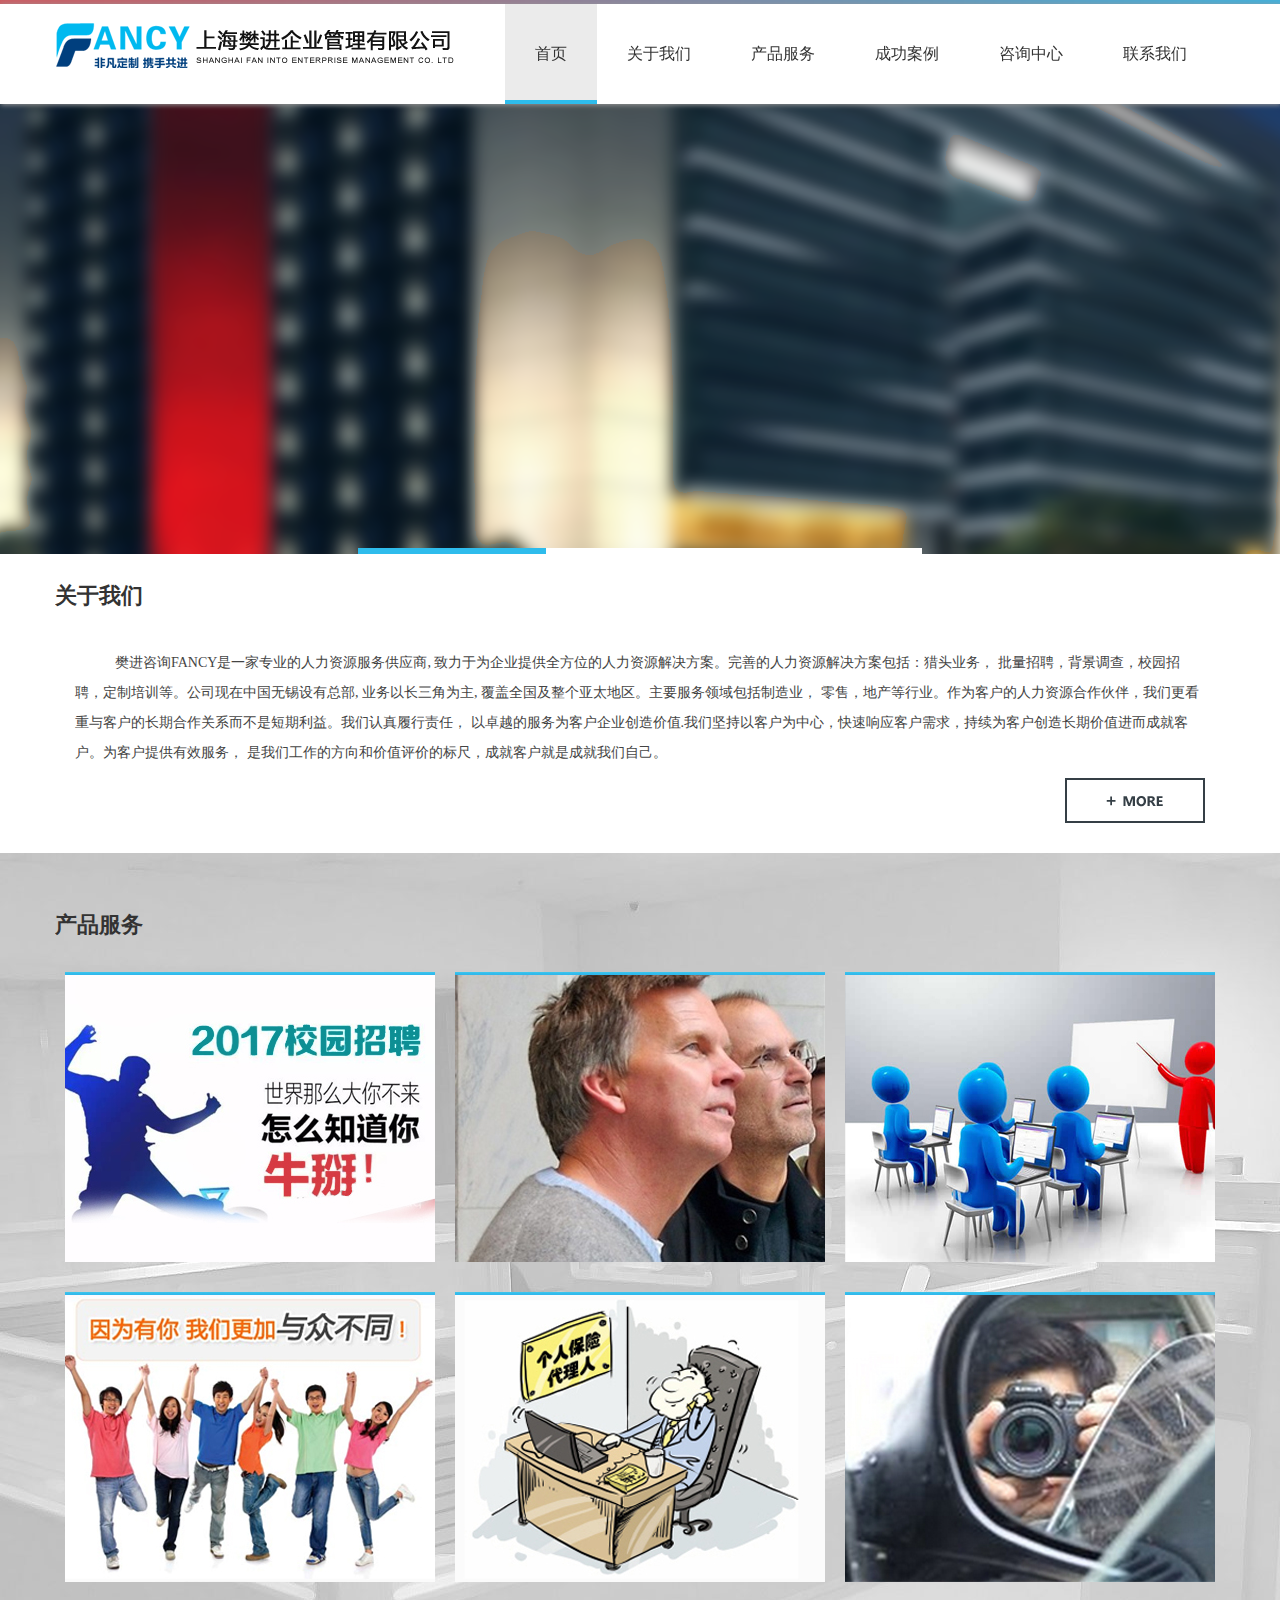
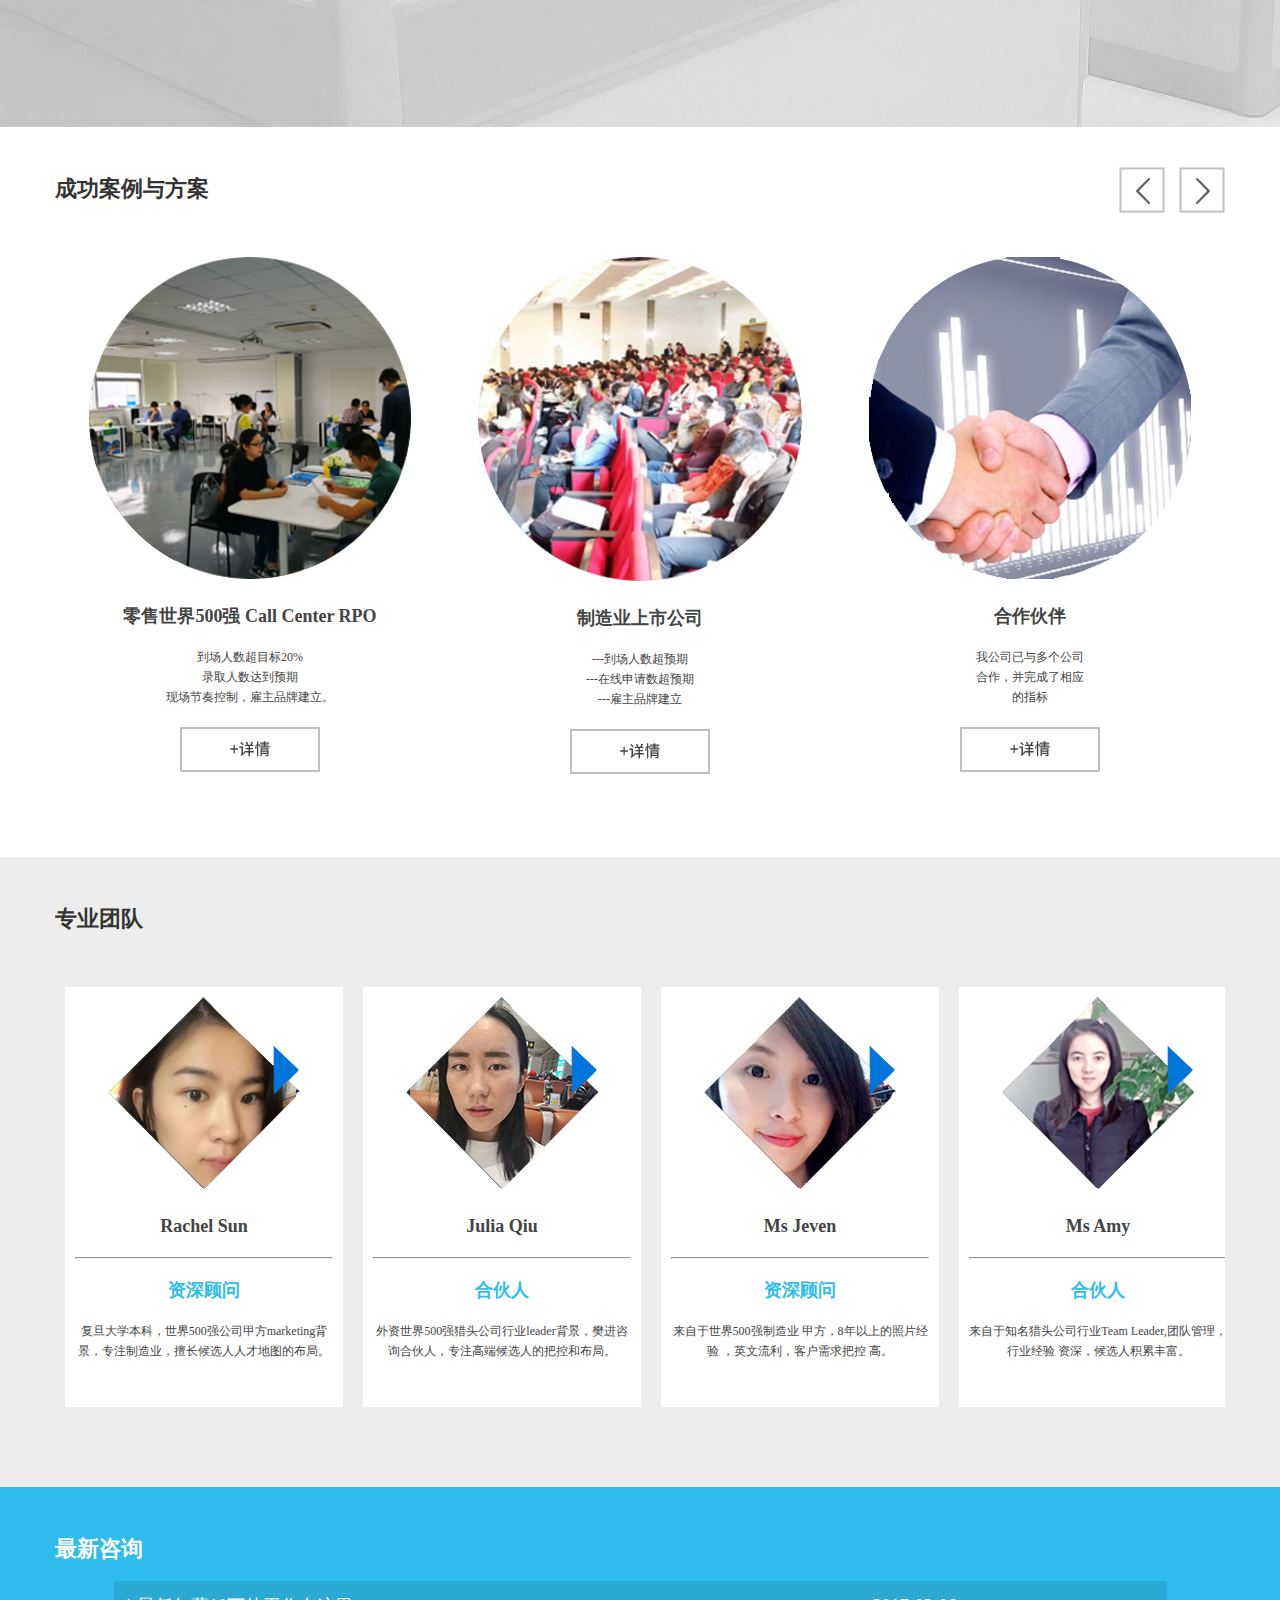
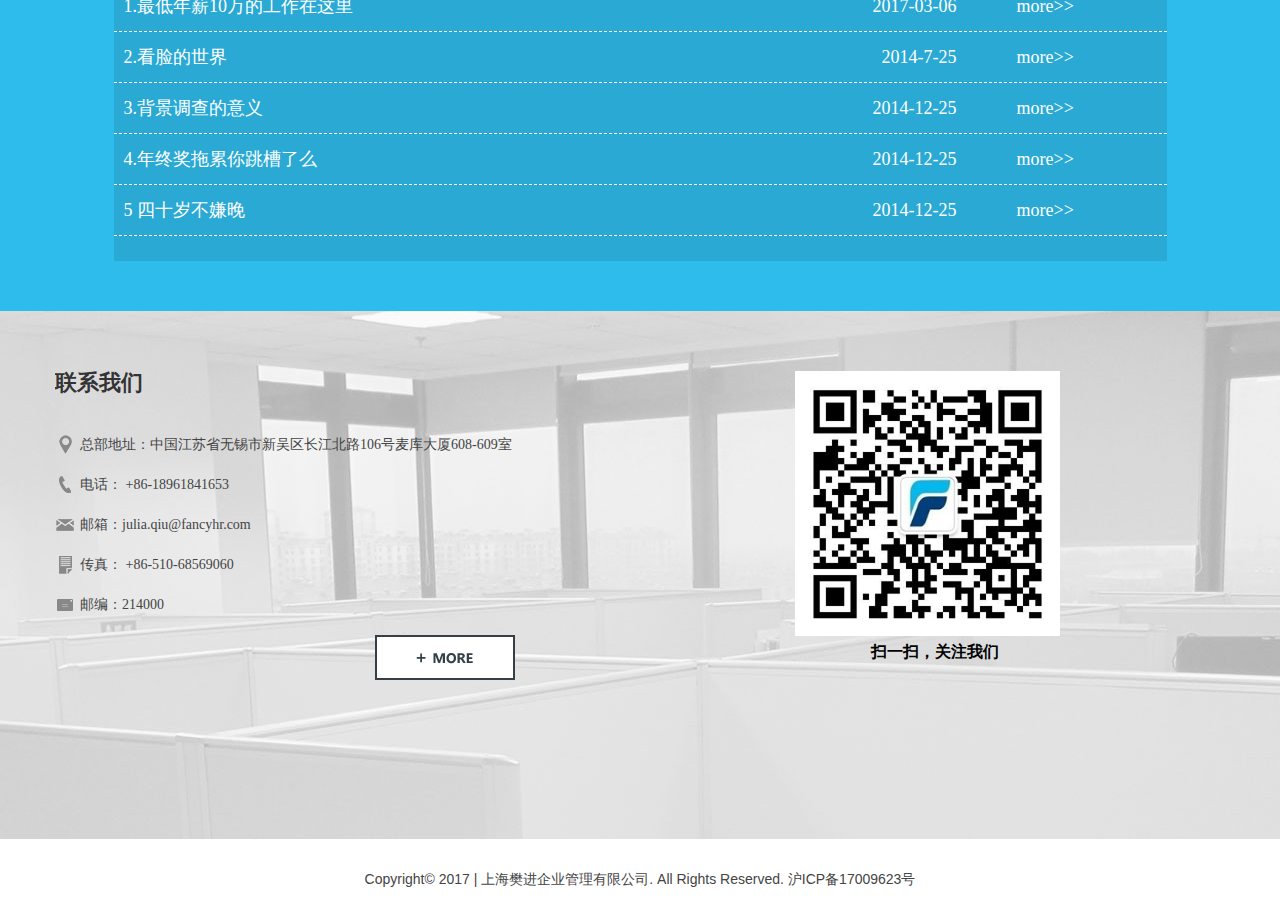
<file: index.html>
<!DOCTYPE html>
<html lang="en">
<head>
    <meta http-equiv="content-type" content="text/html; charset=utf-8"/>
    <meta name="viewport" content="width=device-width, initial-scale=1, maximum-scale=1">
    <title>上海樊进企业管理有限公司官网</title>
    <link rel="shortcut icon" href="img/icon.png"/>
    <link rel="stylesheet" type="text/css" href="css/style.css" media="screen"/>
    <link rel="stylesheet" type="text/css" href="css/red.css" media="screen" title="red"/>
    <link rel="stylesheet" type="text/css" href="css/settings.css" media="screen"/>
    <link rel="stylesheet" type="text/css" href="css/index.css" media="screen"/>
    <script type="text/javascript" src="js/jquery-1.8.3.min.js"></script>
    <script type="text/javascript" src="js/jquery.themepunch.plugins.min.js"></script>
    <script type="text/javascript" src="js/jquery.themepunch.revolution.min.js"></script>
    <script type="text/javascript" src="js/scrollTo.min.js"></script>
    <script type="text/javascript" src="js/custom.js"></script>
    <script type="text/javascript" src="js/jquery.divbox.js"></script>
    <script type="text/javascript"
            src="http://api.map.baidu.com/api?v=2.0&ak=Wh1CIVyGRry9R55ZFtkrryKr"></script>
</head>
<body>
<div class="header">
    <div class="top"></div>
    <div class="bg">
        <div class="nav">
            <div class="lgo"><a href="#"><img src="img/logo.png"></a></div>
            <div class="navigation">
                <ul>
                    <!--<li class="current"><a class="home" href="index.html">首页</a></li>-->
                    <!--<li><a class="about_us" href="about_us.html">关于我们</a></li>-->
                    <!--<li><a class="center" href="center.html">产品服务</a></li>-->
                    <!--<li><a class="case" href="case.html">成功案例</a></li>-->
                    <!--<li><a class="news" href="news.html">最新消息</a></li>-->
                    <!--<li><a class="contact" href="contact.html">联系我们</a></li>-->
                    <li class="current"><a class="home" >首页</a></li>
                    <li><a class="about_us" >关于我们</a></li>
                    <li><a class="center" >产品服务</a></li>
                    <li><a class="case" >成功案例</a></li>
                    <li><a class="news" >咨询中心</a></li>
                    <li><a class="contact" >联系我们</a></li>
                </ul>
            </div>
        </div>
    </div>
</div>
<!-- header end -->
<!-- ie7 hack-->
<div style="*clear:both"></div>
<!-- hack end -->
<div class="fullwidthbanner-container" style="margin-top:104px">
    <div class="fullwidthbanner">
        <ul>
            <!-- THE FIRST SLIDE -->
            <li data-transition="slidedown" data-slotamount="15" data-masterspeed="300">
                <img src="images/slides/slide1.png" alt=""/>
                <div class="caption title_text lfl stl"
                     data-x="380"
                     data-y="130"
                     data-speed="300"
                     data-start="500"
                     data-easing="easeOutExpo"
                     style="font-size:28px;font-family: 'Microsoft Yahei';background:url('images/slides/banner_title_bg.png');color:#fff;">
                    资深 高效 激情 真诚
                </div>
                <div class="caption description_text lfl stl"
                     data-x="295"
                     data-y="205"
                     data-speed="300"
                     data-start="700"
                     data-easing="easeOutExpo"
                     style="font-size:24px;font-family: 'Microsoft Yahei';color:#fff;background:none;text-align:center">
                    ——DACHU HUMAN RESOURCE——
                </div>
            </li>

            <!-- THE SECOND SLIDE -->
            <li data-transition="fade" data-slotamount="15" data-masterspeed="300">
                <!-- THE MAIN IMAGE IN THE FIRST SLIDE -->
                <img src="images/slides/slide3.jpg" alt=""/>

                <!-- THE CAPTIONS IN THIS SLDIE -->
                <div class="caption box-slide2 lft ltt"
                     data-x="770"
                     data-y="110"
                     data-speed="300"
                     data-start="500"
                     data-easing="easeOutExpo"><h2>上海樊进邀您来看职</h2>
                    <p><span>时间</span>流失我们无法阻止...
                        当机遇来敲门时...你还在等什么？
                    </p><a class="button red" href="news.html">Find Out More</a></div>
            </li>
            <!-- THE THIRD SLIDE>
            <li data-transition="papercut" data-slotamount="15" data-masterspeed="300" data-link="portfolio-single.html">
                <img src="images/slides/slide2.jpg" alt="" />
                <div class="caption box-slide2 lft ltt"
                     data-x="770"
                     data-y="110"
                     data-speed="300"
                     data-start="500"
                     data-easing="easeOutExpo"><h2>J2 ROYAL PROJECT</h2><p>Describing projects it`s so easy. Define a caption, style it as you want and drop in it some content, not any type of content but only awesome content! You can also add HTML code, like buttons:</p><a class="button red" href="#">Find Out More</a></div>
            </li -->
            <!-- THE FOUR SLIDE -->
            <li data-transition="slideright" data-slotamount="15" data-masterspeed="300">
                <img src="images/slides/slide5.jpg" alt=""/>

                <div class="caption box-slide1 lfl ltl"
                     data-x="0"
                     data-y="150"
                     data-speed="300"
                     data-start="1000"
                     data-easing="easeOutExpo"><h2>寻找最亮的你</h2>
                    <p>是金子终会发光<br>
                        是灯泡终会亮
                    </p></div>
            </li>
            <!-- THE FIFTH SLIDE -->
            <!--<li data-transition="fade" data-slotamount="15" data-masterspeed="300">-->
            <!--<img src="images/slides/slide6.jpg" alt=""/>-->

            <!--<div class="caption lfl fadeout"-->
            <!--data-x="0"-->
            <!--data-y="40"-->
            <!--data-speed="300"-->
            <!--data-start="500"-->
            <!--data-easing="easeOutExpo"><img src="images/slides/layer1.jpg" alt=""></div>-->

            <!--<div class="caption lfl fadeout"-->
            <!--data-x="15"-->
            <!--data-y="260"-->
            <!--data-speed="300"-->
            <!--data-start="800"-->
            <!--data-easing="easeOutExpo"><img src="images/slides/layer2.jpg" alt=""></div>-->
            <!--<div class="caption lfr fadeout"-->
            <!--data-x="855"-->
            <!--data-y="60"-->
            <!--data-speed="300"-->
            <!--data-start="1100"-->
            <!--data-easing="easeOutExpo"><img src="images/slides/layer4.jpg" alt=""></div>-->

            <!--<div class="caption lfr fadeout"-->
            <!--data-x="880"-->
            <!--data-y="290"-->
            <!--data-speed="300"-->
            <!--data-start="1400"-->
            <!--data-easing="easeOutExpo"><img src="images/slides/layer5.jpg" alt=""></div>-->
            <!--</li>-->
        </ul>
    </div>
</div>
<!-- fullwidthbanner end -->
<div id="about_us">
    <div class="doc">
        <h3>关于我们</h3>
        <p class="mt40">
             樊进咨询FANCY是一家专业的人力资源服务供应商, 致力于为企业提供全方位的人力资源解决方案。完善的人力资源解决方案包括：猎头业务，
             批量招聘，背景调查，校园招聘，定制培训等。公司现在中国无锡设有总部, 业务以长三角为主, 覆盖全国及整个亚太地区。主要服务领域包括制造业，
             零售，地产等行业。作为客户的人力资源合作伙伴，我们更看重与客户的长期合作关系而不是短期利益。我们认真履行责任，
            以卓越的服务为客户企业创造价值.我们坚持以客户为中心，快速响应客户需求，持续为客户创造长期价值进而成就客户。为客户提供有效服务，
            是我们工作的方向和价值评价的标尺，成就客户就是成就我们自己。
        </p>
        <div class="more" onclick="openDiv.call(this)">
            <div class="add_html hide">
                <div class="about_more_main">
                    <h4>关于我们</h4>
                    <div class="about_more_btn" onclick="closeDiv.call(this)"><img src="img/close_btn.png">
                    </div>
                    <div class="about_more_con">
                        <img src="img/more_img1.jpg">&nbsp;&nbsp;&nbsp;&nbsp;&nbsp;&nbsp;
                        樊进咨询FANCY是一家专业的人力资源服务供应商,
                        致力于为企业提供全方位的人力资源解决方案。完善的人力资源解决方案包括：猎头业务，
                        批量招聘，背景调查，校园招聘，定制培训等。公司现在中国无锡设有总部, 业务以长三角为主,
                        覆盖全国及整个亚太地区。主要服务领域包括制造业，零售，商业地产等行业。作为客户的人力资源合作伙伴，
                        我们更看重与客户的长期合作关系而不是短期利益。我们认真履行责任，以卓越的服务为客户企业创造价值。
                        我们坚持以客户为中心，快速响应客户需求，持续为客户创造长期价值进而成就客户。为客户提供有效服务，
                        是我们工作的方向和价值评价的标尺，成就客户就是成就我们自己。
                        <br/>&nbsp;&nbsp;&nbsp;&nbsp;&nbsp;&nbsp;
                        发展的方向： 樊进咨询FANCY是一家专业的人力资源服务供应商, 致力于为企业提供全方位的人力资源解决方案。
                        完善的人力资源解决方案包括：猎头业务，批量招聘，背景调查，校园招聘，定制培训等。
                        <br/>&nbsp;&nbsp;&nbsp;&nbsp;&nbsp;&nbsp;业务分布:公司现在中国无锡设有总部, 业务以长三角为主,
                        覆盖全国及整个亚太地区。主要服务领域包括制造业，零售，地产等行业。
                        <br/>&nbsp;&nbsp;&nbsp;&nbsp;&nbsp;&nbsp;企业的理想:作为客户的人力资源合作伙伴，我们更看重与客户的长期合作关系而不是短期利益。
                        我们认真履行责任，以卓越的服务为客户企业创造价值.
                        <br/>&nbsp;&nbsp;&nbsp;&nbsp;&nbsp;&nbsp;我们的愿望:我们坚持以客户为中心，快速响应客户需求，持续为客户创造长期价值进而成就客户。
                        为客户提供有效服务，是我们工作的方向和价值评价的标尺，成就客户就是成就我们自己。

                    </div>
                </div>
            </div>
            <div class="more_btn"></div>
        </div>
    </div>
    <!--div class="mov"><img src="img/about_mov.jpg"></div-->
</div>
<!-- about_us end -->
<div id="center">
    <div class="centerdemo">
        <h3>产品服务</h3>
        <ul>
            <!--校园招聘start-->
            <li style="background:url('img/Products_img1.jpg') no-repeat;">
                <div class="blue_bg">
                    <p class="tit">校园招聘</p>
                    <div class="opdiv">
                        <div class="add_html hide">
                            <!-- 产品1弹出 -->
                            <div class="1">
                                <div class="open_con">
                                    <div class="closebtn" onclick="closeDiv.call(this)"></div>
                                    <div onclick="prevDiv.call(this)" class="prevbtn"></div>
                                    <div onclick="nextDiv.call(this)" class="nextbtn"></div>
                                    <div style="clear:both"></div>
                                    <h4>校园招聘</h4>
                                    <div>
                                        <h5>校园招聘宣讲前的宣传</h5>
                                        <div class="article">
                                            <img src="img/centerdemo_img1.jpg" class="fl mt5mrl10">
                                            <p>好的宣传是校招成功的一大半！宣讲时间和地点确定后，比较常规的宣传手段有
                                                在校园区（包括附近其他学校）张贴海报；与学校就业办联系，在学校网站上发布招聘信息；
                                                在学校BBS上发帖子并安排人每天顶帖子；在专业网站上发布信息；在宣讲课室的附近和现场
                                                悬挂横幅、大型喷绘背景……考虑到与时俱进，还可以开通招聘专用微博、制作校园招聘网页、
                                                设置独立邮箱收取简历等。</p>
                                            <div class="ml10 mt5">有几个细节需要特别注意:</div>
                                            <ul class="ml10">
                                                <li>
                                                    ●一是最好在学校招募一到两名校园大使协助完成上述工作，他们能让张贴海报、顶帖子等工作内容更落地，尤其是部分学校的BBS还只对本校学生开放；
                                                </li>
                                                <li>
                                                    ●二是宣传要有一定的提前量，同时考虑到海报可能被覆盖、撕毁等情况，要作第二轮、第三轮重复张贴的安排；如果宣讲不止去一个城市，
                                                    那么最好能在每个城市安排一名接口人。接口人的任务包括提前考察宣讲场地、面试场地，与学校确认是否能挂横幅和喷绘背景，
                                                    是否有电教化设备，以及是否需要为工作组借车、打印资料等资源协调的事宜。
                                                </li>
                                            </ul>
                                        </div>
                                        <h5>校园招聘课件和物料准备</h5>
                                        <div class="article">
                                            <ul class="ml10">
                                                <li>●首先是宣讲过程需要一个精心制作的PPT，内容应包括企业想要传递的主要信息点，
                                                    例如企业的基本情况、本次招聘的需求、招聘的流程等。宣讲嘉宾的临场发挥是很重要的，
                                                    但应该在一个框架下进行，这样才能避免遗漏重要的信息点和语音传递造成的信息扭曲，
                                                    尤其是要在多个地点进行宣讲的情况下，这点更为关键。
                                                </li>
                                                <li>●其次是一段精彩的企业宣传片。有条件的企业最好能为校园招聘制作一段宣传片，
                                                    可以考虑在宣讲会正式开始前播放给先到场的同学们看，也可以设计为宣讲正式开始的第一个环节，
                                                    其内容与PPT互为补充，重要信息则可用不同表现手法重复出现，以便于到场的同学们加深印象。
                                                </li>
                                                <li>● 再次是现场布置和前期宣传所需要的物料，例如海报（室外张贴）、折页（现场发放）、易拉宝（现场摆放）
                                                    、横幅（室外宣传）、背景喷绘（会场布置）、工作证（工作人员佩戴）等。通常在企业里，
                                                    HR部门可向市场部门（或宣传部门）提出需求，由市场部门（或宣传部门）负责制作。
                                                </li>
                                                <li>●首先是宣讲过程需要一个精心制作的PPT，内容应包括企业想要传递的主要信息点，
                                                    例如企业的基本情况、本次招聘的需求、招聘的流程等。宣讲嘉宾的临场发挥是很重要的，
                                                    但应该在一个框架下进行，这样才能避免遗漏重要的信息点和语音传递造成的信息扭曲，
                                                    尤其是要在多个地点进行宣讲的情况下，这点更为关键。
                                                </li>
                                                <li>●最后是面试笔试的试题。</li>
                                            </ul>
                                            <p>
                                                至于宣传片和物料该如何制作，建议交给专业公司即可。HR部门和市场（宣传）部门应加强信息沟通，
                                                以确保招聘意图和企业现有素材的选择相吻合。
                                            </p>
                                            <p>
                                                一个完整的宣讲会必须的课件还有：《企业简介》、《招生简章》、《校园招聘执行手册》、
                                                《答疑（标准版）》、《简历删选标准》、《结构化面试题库》、《结构化面试评分细则》、
                                                《笔测题（主观部分）评分原则》、《无领导小组讨论（群面）题库》、《无领导小组讨论评分细则》。
                                                其中，选材内控标准一般在《简历删选标准》和《结构化面试评分细则》中体现。
                                            </p>
                                            <p>
                                                由于每个企业招生方向和招聘模式的区别，其宣传手段和宣讲及测试环节的设计也必然千差万别，
                                                我们在这里所说的，很可能是挂一漏万的。我们主要强调的是一致性：招聘需求与招聘环节设计的一致性、
                                                工作人员口径和判断标准的一致性。
                                            </p>
                                        </div>

                                        <h5>校园招聘宣讲会现场控制</h5>
                                        <div class="article">
                                            <p>
                                                宣讲会现场最大的风险点就是“门庭冷落”。因此，在宣讲会的前夜，应当整理在线投递的简历，并通知部分符合
                                                企业需求的同学来参加宣讲会。如果收到的简历不多，则建议略过筛选简历，通知所有投递了简历的同学。
                                                同时应准备好人手在宣讲会开始前一个小时，去人流集中的教学楼、食堂等地方发放单页，以增加现场人气。
                                            </p>
                                            <p>
                                                再回顾之前的工作——在与学校确定宣讲场地的时候，一定要正确估量企业的影响力、招聘时间段、学校未就
                                                业人数等因素，不可盲目追求课室的气派。宁愿选个100人的课室挤满150人，也不愿意300人的课室来了200人。
                                                气场，对后期的面试签约环节影响很大。
                                            </p>
                                            <p>
                                                宣讲会第二个较大的风险点是宣讲课室的临时调整，包括时间调整和地点调整。解决这个问题的关键就是变通，
                                                没有固定的解决思路。
                                            </p>
                                        </div>

                                        <h5>校园招聘宣讲会现场控制</h5>
                                        <div class="article">
                                            <p>
                                                宣讲会现场最大的风险点就是“门庭冷落”。因此，在宣讲会的前夜，应当整理在线投递的简历，并通知部分符合
                                                企业需求的同学来参加宣讲会。如果收到的简历不多，则建议略过筛选简历，通知所有投递了简历的同学。
                                                同时应准备好人手在宣讲会开始前一个小时，去人流集中的教学楼、食堂等地方发放单页，以增加现场人气。
                                            </p>
                                            <p>
                                                再回顾之前的工作——在与学校确定宣讲场地的时候，一定要正确估量企业的影响力、招聘时间段、学校未就
                                                业人数等因素，不可盲目追求课室的气派。宁愿选个100人的课室挤满150人，也不愿意300人的课室来了200人。
                                                气场，对后期的面试签约环节影响很大。
                                            </p>
                                            <p>
                                                宣讲会第二个较大的风险点是宣讲课室的临时调整，包括时间调整和地点调整。解决这个问题的关键就是变通，
                                                没有固定的解决思路。
                                            </p>
                                        </div>

                                        <h5>校园招聘招聘流程</h5>
                                        <div class="article">
                                            <img src="img/centerdemo_img11.jpg" class="fl mt5mrl10">
                                            <ul class="ml10">
                                                <li>●校园招聘招聘前期联系准备阶段</li>
                                                <li>●校园招聘招聘实施阶段</li>
                                                <li>● 校园招聘招聘宣讲阶段</li>
                                                <li>●校园招聘面试和笔试阶段</li>
                                                <li>●校园招聘通知录用和签约阶段</li>
                                                <li>●校园招聘签约要注意的问题</li>
                                            </ul>
                                            <p style="color: #2ebcec">
                                                迄今为止，FANCY已经为十余家上市公司成功筹备举办了校招活动。基于良好口碑校园宣讲环节尤其可以获得校方的鼎力支持。
                                            </p>
                                        </div>

                                    </div>
                                </div>
                            </div>
                            <!-- 产品1 end -->
                        </div>
                        <img src="img/center_li_btn.png">
                    </div>
                </div>
            </li>
            <!--校园招聘end-->

            <!--猎头业务start-->
            <li style="background:url('img/Products_img2.jpg') no-repeat;">
                <div class="blue_bg">
                    <p class="tit">猎头业务</p>
                    <div class="opdiv">
                        <div class="add_html hide">
                            <!-- 产品2 -->
                            <div class="2">
                                <div class="open_con">
                                    <div class="closebtn" onclick="closeDiv.call(this)"></div>
                                    <div onclick="prevDiv.call(this)" class="prevbtn"></div>
                                    <div onclick="nextDiv.call(this)" class="nextbtn"></div>
                                    <div style="clear:both"></div>
                                    <h4>猎头业务</h4>
                                    <div>
                                        <div class="article">
                                            <img src="img/centerdemo_img2.jpg" class="fr mt5mrl10">
                                            <p class="mb10 ml10">
                                                企业在决定选择猎头服务时，必须对自己的期望以及猎头公司的运作有一个较清晰的了解，积极参与猎头公司的服务过程，
                                                才能成功地猎取自己所需要的关键人才。好的猎头顾问一般都具有良好的人事经理经验，能够为企业提供人力资源开发指导性建议
                                                ，他们品行优良，负责任，能够提供候选人才的真实情况并能进行坦诚交流，阅历丰富，至少从事过外企较高的职位，
                                                这样才能提供有参考价值的意见，专业的猎头顾问还应保守，严守行业规范和职业操守，全面理解客户需要是成功找到合适人才的前提，
                                                因此猎头顾问必须具备高超的沟通能力和技巧，这样才能准确的了解客户真正需要。专业的猎头顾问还要具备较深的心理学，人际关系学知识等。
                                                正由于这种超值和专业的服务，无论是从人员质量及招聘成本上均被许多企业所认可，已正成为一种趋势猎头服务工作流程。</p>
                                        </div>
                                    </div>
                                    <div style="clear:both"></div>
                                    <div class="mtb30">
                                        <h5 class="mb10">一、分析客户需求</h5>
                                        <div class="article">
                                            <div class="ml10">
                                                与客户进行充分、有效的沟通，以了解客户的企业文化、历史、产品、管理风格。
                                                并与客户共同对空缺职位进行分析，对该职位的职责、经验、待遇、汇报关系和人选类型等方面达成共识。
                                            </div>
                                        </div>
                                    </div>
                                    <div style="clear:both"></div>
                                    <div class="mtb30">
                                        <h5 class="mb10">二、制订职位需求并进行搜寻</h5>
                                        <div class="article">
                                            <div class="ml10">
                                                在全面分析客户需求后，我们将提交一份书面的职位需求描述，并在此基础上，利用我们庞大的人才库、与各行业有关机构及人士的关系网络，
                                                与每一位潜在的候选人进行专门的技巧性接触。同时将该职位的招聘广告以匿名形式刊登在我们的网页上。
                                            </div>
                                        </div>
                                    </div>
                                    <div style="clear:both"></div>
                                    <div class="mtb30">
                                        <h5 class="mb10">三、筛选候选人</h5>
                                        <div class="article">
                                            <div class="ml10">
                                                对所有接触到的候选人信息进行分析，包括候选人的岗位现状、离职可能性、薪酬等。筛选出基本符合要求的候选人，并安排面试初试。
                                            </div>
                                        </div>
                                    </div>
                                    <div style="clear:both"></div>
                                    <div class="mtb30">
                                        <h5 class="mb10">四、面试及评估候选人：</h5>
                                        <div class="article">
                                            <div class="ml10">
                                                对候选人进行面试初试，主要对候选人的个性、能力、专业技术知识、工作业绩、优势与不足等进行评测。并在此基础上，
                                                撰写候选人综合评估报告。
                                            </div>
                                        </div>
                                    </div>
                                    <div style="clear:both"></div>
                                    <div class="mtb30">
                                        <h5 class="mb10">五、协助客户面试候选人</h5>
                                        <div class="article">
                                            <div class="ml10">
                                                将评估过的候选人综合信息提供给客户，根据客户的要求安排候选人与客户面谈，
                                                收集来自客户与候选人的反馈，协助双方就具体聘用条件进行有效沟通。
                                            </div>
                                        </div>
                                    </div>
                                    <div style="clear:both"></div>
                                    <div class="mtb30">
                                        <h5 class="mb10">六、背景调查</h5>
                                        <div class="article">
                                            <div class="ml10">
                                                在客户对候选人表示满意后，我们将从候选人的同事、前人主管等处了解候选人的个人品质、
                                                人性特征、工作习惯等信息，提供给客户参考。
                                            </div>
                                        </div>
                                    </div>
                                    <div class="mtb30">
                                        <h5 class="mb10">七、咨询与跟进服务</h5>
                                        <div class="article">
                                            <div class="ml10">
                                                向被录用的候选人提供辞职方面的人事咨询与帮助，与客户保持不间断联系，
                                                协助双方解决试用期期间可能遇到的困难与障碍，确保候选人试用成功，达到双方满意的效果。
                                            </div>
                                        </div>
                                    </div>
                                    <div class="article">
                                        <p class="mb10 ml10" style="color:  #2ebcec;">
                                            FANCY企业管理有限公司致力于依靠认真的服务，对候选人和用人单位倾力负责，成为客户的战略伙伴，与客户一同成长。
                                        </p>
                                    </div>

                                </div>
                            </div>
                            <!-- 产品2 end -->
                        </div>
                        <img src="img/center_li_btn.png">
                    </div>
                </div>
            </li>
            <!--猎头业务end-->

            <!--定制培训start-->
            <li style="background:url('img/Products_img3.jpg') no-repeat;">
                <div class="blue_bg">
                    <p class="tit">定制化培训</p>
                    <div class="opdiv">
                        <div class="add_html hide">
                            <!-- 产品3 -->
                            <div class="3">
                                <div class="open_con">
                                    <div class="closebtn" onclick="closeDiv.call(this)"></div>
                                    <div onclick="prevDiv.call(this)" class="prevbtn"></div>
                                    <div onclick="nextDiv.call(this)" class="nextbtn"></div>
                                    <div style="clear:both"></div>
                                    <h4>定制培训</h4>
                                    <div>

                                        <div class="article">
                                            <img src="img/centerdemo_img3.jpg" class="fl mt5mrl10">
                                            <p>&nbsp;&nbsp;&nbsp;&nbsp;&nbsp;&nbsp;&nbsp;讲师定位准确，课程也选择恰当，但激情高昂或嘻嘻哈哈的几天培训结束后，经常会有学员反映培训一场后，对于培训的
                                                知识只可意会而不知怎么用于实际操作，或者说是内容离咱们太远，近几年还用不上。为什么会出现这种情况呢？
                                                原因就在于授课内容欠缺实战性。</p>
                                            <img src="img/centerdemo_img30.jpg" class="fl mt5mrl10">
                                            <p>&nbsp;&nbsp;&nbsp;&nbsp;&nbsp;&nbsp;&nbsp;所谓实战，本文的意思就是针对这个行业的具体可用的操作方法技巧，而不是泛之四海都可用的那种经验理论。
                                                但在培训过程当中，却不难发现有些培训讲师只是把其它行业的一些技巧方法死搬硬套的向大家讲授，
                                                虽然可以给本行业提供一些借鉴意义，但学员们应用起来却很费力。这就是培训的误区：讲师不了解一线的实际情况，
                                                因此就不能将经验理论与销售实际结合起来讲述，而欠缺了这种必要的结合，学员应用起来就很困难，就象那群火鸡一样
                                                只能达到一脚高一脚低走路的水平而不能飞起来。</p>
                                            <img src="img/centerdemo_img31.jpg" class="fl mt5mrl10">
                                            <p>&nbsp;&nbsp;&nbsp;&nbsp;&nbsp;&nbsp;&nbsp;因此，培训要有效果就一定得从实战出发，将理论技巧转化为本行业实际可行的操作技巧。笔者那次出差培训能得到学员
                                                高度认同的主要原因，就在于在讲课之前就已经和参加学习的学员公司的主要负责人及一些代表学员进行过深度的沟通并
                                                看到了他们在销售方面的不足，于是当自己讲课时，就可以把那些实际问题用在如何阐述卖点、如何实施消费引导等等
                                                方面（具体内容，请阅读查询本词条的参考资料，学员听完以后马上就可以运用，培训效果当然也就上去了——销售培训，
                                                应用从实战开始！</p>
                                            <p style="color:  #2ebcec">
                                                FANCY 定制培训是遵循了实用匹配的原则，根据调研结果结合企业实际需求，匹配专业课程的老师，结合一线业务本身特点
                                                开发本企业实用的培训教材，以达到生产转化的目的。培训师包含了联合利华的内部专业讲师，清华大学特聘讲师等，课程
                                                涉及营销技能提升、客户沟通话术、供应链终端开发维护等等。</p>

                                        </div>
                                    </div>
                                </div>
                            </div>
                            <!-- 产品3 end -->
                        </div>
                        <img src="img/center_li_btn.png">
                    </div>
                </div>
            </li>
            <!--定制培训end-->

            <!--批量招聘start-->
            <li style="background:url('img/Products_img4.jpg') no-repeat;">
                <div class="blue_bg">
                    <p class="tit">批量招聘</p>
                    <div class="opdiv">
                        <div class="add_html hide">
                            <!-- 产品4 -->
                            <div class="4">
                                <div class="open_con">
                                    <div class="closebtn" onclick="closeDiv.call(this)"></div>
                                    <div onclick="prevDiv.call(this)" class="prevbtn"></div>
                                    <div onclick="nextDiv.call(this)" class="nextbtn"></div>
                                    <div style="clear:both"></div>
                                    <h4>批量招聘</h4>
                                    <div>
                                        <h5>Recruiting Process Outsourcing</h5>
                                        <div class="article">
                                            <img src="img/centerdemo_img4.jpg" class="fl mt5mrl10">
                                            <p>招聘流程外包英文全称：Recruitment Process
                                                Outsourcing,中译名：招聘流程外包，是一种以客户为导向，
                                                以项目为建制的招聘解决方案服务，是着眼于公司在较长的招聘周期内大规模招聘需求提供的定制化解决方案。</p>
                                            <p>
                                                招聘流程外包（RPO ）服务属于人力资源外包（HRO）的一种方式，在这种服务中，企业外包的是内部招聘的整个流程，
                                                所谓整个流程是指从确定职位描述，到分析用人理念、职位需求、与用人部门负责人沟通，筛选简历，人才测评，
                                                面试到录用通知，直至候选人报到的所有环节。也就是说，RPO 可以提供的是“起点到终点(End to End)”的一站式服务。
                                                招聘流程外包(RPO)是指一个企业将整个招聘流程交付外部机构来完成，它涉及从人力发掘到最后的招聘录取工作的方方面面，
                                                是个集成化的过程。简单说来，RPO就是定义一个招聘流程，并将这个招聘流程交给一个外部公司来完成，
                                                当然这个公司必须具有相应的资历和经验，并按这个招聘流程来为委托公司招聘所需人才。
                                            </p>
                                            <p>
                                                招聘流程外包可以提高招聘质量、缩短填补职位空缺的时间、改善整个行政流程、管理核心业务指标的汇报以及削减总体成本，
                                                许多企业都开始利用RPO完成招聘任务。大幅削减成本和改善招聘质量可以提高招聘流程的成效与效率。RPO是指企业将全部或
                                                部分招聘需求外包给专业公司来完成。此类专业服务公司的功能相当于企业内部的招聘部门，负责向客户提供必要的技能、
                                                工具和技术。
                                            </p>
                                            <p style="color: #2ebcec">
                                                FANCY已经成功为数家知名企业完成RPO项目，如某家具卖场的CALL CENTER。
                                            </p>
                                        </div>
                                    </div>
                                </div>
                            </div>
                            <!-- 产品4end -->
                        </div>
                        <img src="img/center_li_btn.png">
                    </div>
                </div>
            </li>
            <!--批量招聘end-->

            <!--保险start-->
            <li style="background:url('img/Products_img5.jpg') no-repeat;">
                <div class="blue_bg">
                    <p class="tit">保险代理</p>
                    <div class="opdiv">
                        <div class="add_html hide">
                            <!-- 产品5 -->
                            <div class="5">
                                <div class="open_con">
                                    <div class="closebtn" onclick="closeDiv.call(this)"></div>
                                    <div onclick="prevDiv.call(this)" class="prevbtn"></div>
                                    <div onclick="nextDiv.call(this)" class="nextbtn"></div>
                                    <div style="clear:both"></div>
                                    <h4>保险代理</h4>
                                    <div>
                                        <h5>企业财产保险简介 </h5>
                                        <div class="article">
                                            <img src="img/centerdemo_img5.jpg" class="fr mt5mrl10">
                                            <p class="ml10 mb0">
                                                受益于合作资源优势，我们为各类外资、合资及本国企业或机构、国际学校、外交使团等提供人寿保险、
                                                健康保险、财产保险、企业年金等领域的个性化解决方案。
                                            </p>
                                            <p class="ml10 mb0">
                                                我司凭借品牌及独特的资源优势，高素质、专业化的保险经纪团队和丰富的行业经验，根据客户需求及特点，
                                                提供针对性的保险经纪专业咨询及解决方案，并提供不断提升的客户增值服务。
                                            </p>
                                            <p class="ml10 mb0">
                                                市场上获得保监会批准的保险公司多达100多家，保险公司提供的产品更是琳琅满目。寻找一家信誉良好，
                                                并能满足您需求的保险公司，对于非专业人士绝非易事。我们将从您的利益出发，结合多年来与各家保险
                                                公司合作的丰富经验，为您量身定制最适合的保险方案，并提供咨询、投保、理赔等一站式服务。
                                            </p>
                                            <p class="ml10 mb0">
                                                同时，我们依托合作方巨大的客户资源，设计了多款专属方案，并拥有方案的专属销售权，企业或个人均
                                                可以加入专属方案，享受团体的规模优势-更丰富的福利，更有竞争力的价格。
                                            </p>
                                            <div class="ml10 mt5">险种范围：</div>
                                            <ul class="ml10">
                                                <li>●高端医疗保险</li>
                                                <li>●补充医疗保险</li>
                                                <li>●人身意外险/寿险/责任险</li>
                                                <li>●旅行保险</li>
                                                <li>●财产保险</li>
                                            </ul>
                                            <div class="ml10 mt5">服务范围：（前期服务）</div>
                                            <ul class="ml10">
                                                <li>●福利市场调研数据分析</li>
                                                <li>●保险公司业务政策与服务能力分析</li>
                                                <li>●客户风险识别及保险方案设计</li>
                                                <li>●保险公司招标及管理</li>
                                                <li>●办理投保手续</li>
                                            </ul>
                                            <div class="ml10 mt5">服务范围：（后期服务）</div>
                                            <ul class="ml10">
                                                <li>●福利说明、福利手册及日常咨询</li>
                                                <li>●协助办理后续保单变更</li>
                                                <li>●协助客户理赔</li>
                                                <li>●代表客户利益，与保险公司沟通协调解决各类非常规事项，处理争议</li>
                                                <li>●续保提醒及办理</li>
                                            </ul>
                                            <div class="ml10 mt5">我们的优势有哪些</div>
                                            <ul class="ml10">
                                                <li>●合作的保险公司广，包含国有、民营、外资等背景保险公司，根据客户的需求，提供最符合该公司文化的承保供应商</li>
                                                <li>●产品线完整，从团体险到个人险，健康险到责任险以及财产险全线覆盖</li>
                                                <li>●可开具服务费发票，有效减免企业所得税以及个人所得税</li>
                                                <li>●企业大保单,高端医疗一人也可享受团体险价格</li>
                                            </ul>
                                        </div>
                                    </div>
                                    <div>
                                        <div class="article">
                                            <h5 class="mb0"> 我们的核心产品:补充医疗险</h5>
                                            <div class="ml10 mt5">
                                                补充医疗保险是针对职工社保医疗险的补充，由单位或个人付费，适当补充社保医疗险的保障范围，
                                                提高保险保障水平的一种补充性保险。其中员工医疗是企业提供的补充医疗福利最核心的一项，
                                                包括因疾病或意外导致的门急诊和住院费用赔付，其范围通常限定在社保范围内。
                                            </div>
                                            <div class="ml10 mt5">
                                                补充医疗保险是对于社保的一种有效补充保险，多是企业为员工投保的商业团体保险，
                                                其保障内容与社保项目相一致，报销标准较社保有较大提高，但在就医范围、药品使用
                                                目录上均有明确要求与限制。
                                            </div>
                                        </div>
                                        <div class="article">
                                            <h5 class="mb0"> 我们的核心产品:高端医疗险</h5>
                                            <div class="ml10 mt5">
                                                疾病保险、医疗保险、失能收入损失保险和护理保险是商业健康保险的四大门类，
                                                最为常见的是医疗保险，也称医疗费用保险。其中，针对高端人群设计，超高保额、
                                                突破国家医保限制、就医直付、覆盖广泛的医疗费用保险就是我们俗称的“高端医疗健康保险”。
                                            </div>
                                            <div class="ml10 mt5">
                                                假设就医时不愿意因为挂号而等待；生病后希望选择疗效更好自费药；看病更倾向于选择私立医院，
                                                却担心在私立医院看病的费用超过预算；那么高端医疗险是很好的选择！
                                            </div>
                                            <div class="ml10 mt5">特点</div>
                                            <ul class="ml10">
                                                <li>●高保额：大部分产品保额都在100万以上，有的产品保额可达2000万</li>
                                                <li>●保障地域广：最高的保障范围为全球，可根据自身需要选择相应的保障区域，
                                                    一般划分为中国大陆、大中华、亚洲、全球（除美国、加拿大）、全球
                                                </li>
                                                <li>●保障范围广：可保障日常的门诊、住院费用，还可保障生育、齿科、眼科、体检、疫苗等；</li>
                                                <li>●就诊医院无限制：可自由选择适合自己的公立、私立或外资医院，包括国内各大医院国际
                                                    医疗部或特需门诊，还可选择国外的医疗机构就诊
                                                </li>
                                                <li>●用药类别无限制：可以使用进口药和治疗所需的合理药物</li>
                                                <li>
                                                    ●保险卡直接赔付：通过保险公司的合作医疗网络医院就诊，出示保险卡销售直接赔付服务，即就诊结束只需签字，无需自己付款。
                                                </li>
                                                <li>●增值服务：24小时医疗咨询热线，协助办理就诊预约，全球医疗救援服务等。</li>
                                            </ul>
                                        </div>
                                        <div class="article">
                                            <h5 class="mb0"> 我们还可以为您做什么</h5>
                                            <div class="ml10 mt5">
                                                为企业员工提供综合福利方案,协助企业优选保险供应商以及成本管控。
                                                包含:医疗险、年金、寿险、失能险、意外险、重疾保险、旅行保险等。
                                            </div>
                                            <div class="ml10 mt5">
                                                为企业提供财产风险解决方案,协助企业风险转移。 包含:雇主责任险、车辆险、职业责任险、公众责任险、货运险等。
                                            </div>
                                            <div class="m110 mt5">
                                                为高净值人士提供资产配置,财富传承以及税务安排。 包含:子女教育金、养老金、个人寿险以及重疾保险等。
                                            </div>
                                        </div>
                                    </div>
                                </div>
                            </div>
                            <!-- 产品5 end -->
                        </div>
                        <img src="img/center_li_btn.png">
                    </div>
                </div>
            </li>
            <!--保险end-->

            <!--背景start-->
            <li style="background:url('img/Products_img6.jpg') no-repeat;">
                <div class="blue_bg">
                    <p class="tit">背景调查</p>
                    <div class="opdiv">
                        <div class="add_html hide">
                            <div class="6">
                                <div class="open_con">
                                    <div class="closebtn" onclick="closeDiv.call(this)"></div>
                                    <div onclick="prevDiv.call(this)" class="prevbtn"></div>
                                    <div onclick="nextDiv.call(this)" class="nextbtn"></div>
                                    <div style="clear:both"></div>
                                    <h4>背景调查</h4>
                                    <div>
                                        <div class="article">
                                            <img src="img/centerdemo_img6.jpg" class="fr mt5mrl10">
                                            <p class="ml10">
                                                企业的雇佣风险包括资质风险、胜任力风险、成本风险、法律风险等，因缺少雇员风险控制机制而使企业利益受遭受巨大损失，
                                                甚至从此一蹶不振的中小企业随处可见。如何有效规避雇佣风险，是企业应对竞争和健康发展的一个重要课题。<
                                                而雇前背景调查的意义就在于帮助企业规避上面所说的各种风险。</p>
                                            <p>
                                                对于候选人而言，一次不专业的背景调查，就有可能毁了一个人的美好前程，这绝非虚言。软件工程师梁安平就是一个例子。
                                                他是一家国内大型网站的技术主管，上级找他谈话，打算给他升职，这时他也接到了另一家大公司伸来的橄榄枝，不仅升一级，
                                                而且薪水比他在原东家的薪水高出80％！他不可能不动心。于是他一边上班，一边和新公司接洽，对方的HR提出为了了解他在工
                                                作中的表现和能力，要做一个背景调查。梁安平答应了，但他也考虑到这有可能“打草惊蛇”，于是他强烈要求对方一定要低调
                                                进行，绝不能让现在的公司知道。对方答应了。可是没多久，现在的公司就知道了梁要跳槽的事。公司马上“雪藏”了他，新公
                                                司最后也没有聘用他。梁的职业生涯因为这次背景调查遭受了重创。　　
                                            </p>


                                            <img src="img/open_con_img61.jpg" class="fl mt5mrl10">
                                            <p>
                                                原来，给梁安平做背景调查的人很外行，他用手机打电话到梁公司的人力资源部，称自己是英国领事馆的签证官，梁要出国旅游，
                                                所以需要核实一些情况。可是人力资源部的人经过这么多年挖人与反挖人的历练，都已经成了“人精”，一看对方是用手机打来的，
                                                就想到了“挖人”。结果几个回合下来，做背景调查的人反被人家的HR套了老底。
                                            </p>
                                            <p>
                                                更有甚者，将背景调查做过了界， 婚姻感情等个人隐私；亦或是做成了污点调查，这都会给企业及候选人造成很负面的影响。
                                            </p>
                                            <p style="color: #2ebcec"> Fancy企业管理有限公司专业的团队和服务让企业HR从繁杂的信息
                                                筛选中脱手出来去从事更加核心的人力资源管理工作。也保障每一
                                                位候选人的隐私不受侵犯。</p>

                                        </div>
                                    </div>
                                </div>
                            </div>
                        </div>
                        <img src="img/center_li_btn.png">
                    </div>
                </div>
            </li>
            <!--背景end-->
        </ul>
    </div>
</div>
<!-- center end -->
<div id="case">
    <div class="car_menu">
        <h3>成功案例与方案</h3>
        <div class="car_next "></div>
        <div class="car_prev"></div>
        <div style="width:100%;height:80px;"></div>
        <div class="v_content">
            <div class="v_content_list">
                <ul>
                    <li>
                        <img src="img/case_img1.jpg">
                        <h4>零售世界500强 Call Center RPO</h4>
                        <p>到场人数超目标20%<br>
                            录取人数达到预期<br>
                            现场节奏控制，雇主品牌建立。</p>
                        <div onclick="openDiv_2.call(this)">
                            <div class="add_html_2 hide">
                                <!-- 案例1 -->
                                <div class="1">
                                    <div class="open_con">
                                        <div class="closebtn" onclick="closeDiv_2.call(this)"></div>
                                        <div onclick="prevDiv_2.call(this)" class="prevbtn"></div>
                                        <div onclick="nextDiv_2.call(this)" class="nextbtn"></div>
                                        <div style="clear:both"></div>
                                        <h4>零售世界500强 Call Center RPO</h4>
                                        <div>
                                            <div class="article">
                                                <img src="img/case_open_img1.jpg" class="fl mt5mrl10">
                                                <p>
                                                    <span style="color: #2ebcec">项目困难：
                                                    </span><br>
                                                    要在一周之内，邀约到300人参与一周之后的集中招聘会，100人录取目标，
                                                    时间紧，项目急，难度大。<br>

                                                    <span style="color: #2ebcec">项目原因：
                                                    </span><br>
                                                    帮助客户业务实现业务目标，在30天之内要完成电子商务中心的设立。<br>

                                                    <span style="color: #2ebcec">项目准备：
                                                    </span><br>
                                                    5个工作日，每天早上和客户沟通项目最新的进展
                                                    所有招聘团队人员加班加点，保证在一周之内完工
                                                    整合外部的资源，合理分配精力和优势所在<br>

                                                    <span style="color: #2ebcec">项目实施：
                                                    </span> <br>
                                                    周末两天9：00-17：00面试安排
                                                    合理安排面试频次和现场节奏
                                                    到场2位项目经理配合客户HR完成<br>

                                                    <span style="color: #2ebcec">项目结果：
                                                    </span><br>
                                                    100%完成到场率和录取率的客户目标
                                                    客户良好的雇主品牌建立<br>

                                                    <span style="color: #2ebcec">项目嘉奖：
                                                    </span><br>
                                                    受到了客户HR负责人的嘉奖。<br>

                                                </p>
                                            </div>
                                        </div>
                                    </div>
                                </div>
                                <!-- 案例1 end -->
                            </div>
                            <div class="case_btn point"></div>
                        </div>
                    </li>

                    <li>
                        <img src="img/case_img2.jpg">
                        <h4>制造业上市公司</h4>
                        <p>---到场人数超预期<br>
                            ---在线申请数超预期<br>
                            ---雇主品牌建立</p>
                        <div onclick="openDiv_2.call(this)">
                            <div class="add_html_2 hide">
                                <!-- 案例2 -->
                                <div class="2">
                                    <div class="open_con">
                                        <div class="closebtn" onclick="closeDiv_2.call(this)"></div>
                                        <div onclick="prevDiv_2.call(this)" class="prevbtn"></div>
                                        <div onclick="nextDiv_2.call(this)" class="nextbtn"></div>
                                        <div style="clear:both"></div>
                                        <h4>为某制造业上市公司完成4个副总裁级别的招聘</h4>
                                        <div>
                                            <div class="article">
                                                <img src="img/case_open_img2.jpg" class="fl mt5mrl10">
                                                <p>
                                                    <span style="color: #2ebcec">项目困难：
                                                    </span><br>
                                                    在1个月内完成4个高端副总裁级别的成功招聘。<br>

                                                    <span style="color: #2ebcec">项目原因：
                                                    </span><br>
                                                    上市公司快速发展，在3个月内需要新设4个新业务板块。<br>

                                                    <span style="color: #2ebcec">项目准备：
                                                    </span><br>
                                                    充分了解客户需求，任职能力，软性要素等项目必须条件。<br>

                                                    <span style="color: #2ebcec">项目实施：
                                                    </span> <br>
                                                    针对目标行业，对标公司，进行地毯式搜索。每周面试10+候选人。<br>

                                                    <span style="color: #2ebcec">项目结果：
                                                    </span><br>
                                                    在第二周，推荐了3位候选人，第三周推荐了5位候选人。第四周面试结果出来，顺利完成4个空缺的招募。<br>

                                                    <span style="color: #2ebcec">项目嘉奖：
                                                    </span><br>
                                                    一个月内完成4位VP级别候选人招募，得到客户公司HRVP的嘉奖，成为客户的战略合作伙伴。<br>

                                                </p>
                                            </div>
                                        </div>
                                    </div>
                                </div>
                                <!-- 案例2 end -->
                            </div>
                            <div class="case_btn point"></div>
                        </div>
                    </li>

                    <li>
                        <img src="img/case_img3.jpg">
                        <h4>合作伙伴</h4>
                        <p>我公司已与多个公司<br>
                            合作，并完成了相应<br>
                            的指标</p>
                        <div onclick="openDiv_2.call(this)">
                            <div class="add_html_2 hide">
                                <!-- 案例1 -->
                                <div class="3">
                                    <div class="open_con">
                                        <div class="closebtn" onclick="closeDiv_2.call(this)"></div>
                                        <div onclick="prevDiv_2.call(this)" class="prevbtn"></div>
                                        <div onclick="nextDiv_2.call(this)" class="nextbtn"></div>
                                        <div style="clear:both"></div>
                                        <h4>合作伙伴</h4>
                                        <div>
                                            <div class="article">
                                                <img src="img/hzsh.jpg" class="fl mt5mrl10">

                                            </div>
                                        </div>
                                    </div>
                                </div>
                                <!-- 案例1 end -->
                            </div>
                            <div class="case_btn point"></div>
                        </div>
                    </li>

                </ul>
            </div>
        </div>
    </div>
</div>
<!-- case end -->

<div id="team" style="background-color: #eeeded">
    <div class="car_menu">
        <h3>专业团队</h3>
        <!--<div class=" next"></div>
        <div class="prev"></div>-->
        <div style="width:100%;height:80px;"></div>
        <div class="p_content">
            <div class="p_content_list">
                <ul>
                    <li>
                        <img src="img/p5.png">
                        <h4> Rachel Sun</h4>
                        <hr>
                        <h4 style="color: #2ebcec;">资深顾问</h4>
                        <p>复旦大学本科，世界500强公司甲方marketing背景，专注制造业，擅长候选人人才地图的布局。</p>

                    </li>
                    <li>
                        <img src="img/p1.png">
                        <h4>Julia Qiu</h4>
                        <hr>
                        <h4 style="color: #2ebcec;">合伙人</h4>
                        <p>外资世界500强猎头公司行业leader背景，樊进咨询合伙人，专注高端候选人的把控和布局。</p>

                    </li>
                    <li>
                        <img src="img/p3.png">
                        <h4>Ms Jeven</h4>
                        <hr>
                        <h4 style="color: #2ebcec;">资深顾问</h4>
                        <p>来自于世界500强制造业
                            甲方，8年以上的照片经验
                            ，英文流利，客户需求把控
                            高。</p>

                    </li>
                    <li>
                        <img src="img/p2.png">
                        <h4>Ms Amy</h4>
                        <hr>
                        <h4 style="color: #2ebcec;">合伙人</h4>
                        <p>来自于知名猎头公司行业Team
                            Leader,团队管理，行业经验
                            资深，候选人积累丰富。</p>

                    </li>
                      <li>
                        <img src="img/p2.png">
                        <h4>Ms Amy</h4>
                        <hr>
                        <h4 style="color: #2ebcec;">合伙人</h4>
                        <p>来自于知名猎头公司行业Team
                            Leader,团队管理，行业经验
                            资深，候选人积累丰富。</p>

                    </li>

                </ul>
            </div>
        </div>
    </div>
</div>


<!-- team end -->
<div id="news">
    <div class="news_main">
        <h3>最新咨询</h3>
        <div class="list">
            <ul>
                <li><a><span style="float: left">1.最低年薪10万的工作在这里</span><span>2017-03-06</span></a>
                    <div onclick="openDiv_4.call(this)">
                        <div class="add_html_4 hide">
                            <!-- 案例1 -->
                            <div class="1">
                                <div class="open_con">
                                    <div class="closebtn" onclick="closeDiv_4.call(this)"></div>
                                    <div onclick="prevDiv_4.call(this)" class="prevbtn"></div>
                                    <div onclick="nextDiv_4.call(this)" class="nextbtn"></div>
                                    <div style="clear:both"></div>
                                    <h4>最低年薪10万的工作在这里</h4>
                                    <div>

                                        <div class="article opp">
                                            <h6>先上高颜值猎头团队的照片</h6>
                                            <img src="img/zj1.jpg">&nbsp;&nbsp;&nbsp;&nbsp;&nbsp;&nbsp;
                                             
                                            <h6> 什么，刚来的最低年薪10万，开玩笑吧？ </h6>  
                                            <h5> <img src="img/zj1-1.jpg"></h5> 
                                            我们有行业最顶尖的猎头培训，授课老师来自于国际知名猎头公司300万以上顾问，
                                            世界500强企业HRD，HRVP。
                                            <h5> <img src="img/zj1-2.jpg"></h5> 
                                            1、薪资：无责底薪+项目提成（最高40%），年度晋升机制（涨薪哦）；<br/>
                                            2、福利：全勤奖+社保+公积金+带薪年假+员工旅游+员工活动+节日礼品+法定节假日;<br/>
                                            3、以合伙制体系的发展模式，轻松和谐的工作氛围，透明的晋升空间；<br/>
                                            4、丰富的达人活动、愉悦的国内外旅游，还有更多的惊喜的福利待遇等待着你哦。
                                            <h5><img src="img/zj1-3.jpg"></h5>
                                            猎头行业年薪30万-100万的比比皆是<br/>
                                            比你同龄人赚的多3-4倍太正常了<br/>
                                            比你的高阶候选人赚的多太正常了
                                            <h5><img src="img/zj1-4.jpg"></h5>
                                            不仅仅是一份工作，更是搭建人脉的通道。<br/>
                                            每天和行业前5%的人讨论职业生涯，行业趋势，你还会差吗？
                                            <h5>到底什么才是上等的工作？
                                                做你喜欢的事，身边有一群你喜欢的人。</h5>
                                                <h4>所以这次我们要招的是</h4>
                                             <h5><img src="img/zj1-5.jpg"></h5>
                                             ◆  猎头顾问<br/>
                                            地点：无锡<br/>
                                            工作职责:<br/>
                                            - 为客户在行业内搜寻符合资格的候选人<br/>
                                            - 熟练运用不同的人才搜寻途径，包括陌生电话寻访，数据库；<br/>
                                            - 独立进行结构化面试（电话面试/面对面的面试）以电话面试为主；<br/>
                                            - 及时在数据库中更新候选人的职业经历、技能、优势和不足等信息；<br/>
                                            - 管理候选人的期望值和整个招聘流程；<br/>
                                             - 撰写候选人背景报告呈交客户；<br/>
                                            - 为候选人做好充分的面试准备，以提高候选人与客户面试的成功率；<br/>
                                            - 必要时与客户进行有效的职位沟通；<br/>
                                            - 与候选人建立良好的关系。<br/>

                                      樊进咨询FANCY是一家专业的人力资源服务商, 专注在招聘端为企业提供解决方案，<br/>
                                      包括：猎头业务，批量招聘，校园招聘等。公司现在中国无锡设有运营总部, 上海设有业务中心，<br/>
                                      以长三角为主, 业务网覆盖全国及整个亚太地区。专注领域包括制造，零售，地产等行业。<br/>

                                    简历投递：julia.qiu@fancyhr.com
                                        </div>
                                    </div>


                                </div>
                            </div>
                            <!-- 案例1 end -->
                        </div>
                        <div class="more_btn" style="background: none;
                        position: absolute;right: 10px;cursor: pointer; height: 30px;color: #fff;
                        ">more>>
                        </div>
                    </div>

                </li>

                <li><a href="#"><span style="float:left">2.看脸的世界</span><span>2014-7-25</span></a>
                    <div onclick="openDiv_4.call(this)">
                        <div class="add_html_4 hide">
                            <!-- 案例1 -->
                            <div class="2">
                                <div class="open_con">
                                    <div class="closebtn" onclick="closeDiv_4.call(this)"></div>
                                    <div onclick="prevDiv_4.call(this)" class="prevbtn"></div>
                                    <div onclick="nextDiv_4.call(this)" class="nextbtn"></div>
                                    <div style="clear:both"></div>
                                    <h4>看脸的世界</h4>
                                    <div>

                                        <div class="article opp">
                                            <h5>（一）为成功而打扮，为胜利而穿着</h5>
                                            <p>
                                                大多数不成功的人之所以失败是因为他们首先看起来不像成功者！再者，他们看起来就不想成功；或者根本不知道什么事成功，或者当成功的机会到来时，他们不知道如何把握成功！
                                                我们不能帮别人看相，但我们一定要让自己看起来像成功者！今天这个社会99%的人以貌取人！包括我们自己！</p>
                                            <h5>形象到底是什么？</h5>
                                            <p>
                                                形象，并不是一个简单的穿衣、外表、长相、发型、化妆的组合概念，而是一个综合的全面素质，一个外表与内在结合，在流动中留下的印象。形象的内容宽广而丰富，它包括你的穿着、言行、举止、修养、生活方式、知识层次、家庭出身、你住在哪里、开什么车、和什么人交朋友等等。它们在清楚地为你下着定义——无声而准确地讲述你的故事——你是谁、你的社会地位、你如何生活、你是否有发展前途......
                                                形象是事业成功的一个重要的游戏规则，成功的外表为你事业的成功起着推波助澜的作用，也可以破坏或阻挡你事业的顺利发展。一个成功的形象让你浑身都散发着一个成功者的魅力！让你做事业时事半功倍！
                                                接下来给大家从几个方面提几点建议：</p>
                                            <h4>一、气质</h4>
                                            <p>1、让你自己看起来像个成功者<br>
                                                思维、穿着、举止、处世、讲话。默记我是一个成功者。</p>
                                            <h5>2、没有自信就别想成功</h5>
                                            <p>◎列出你的优势，并相信这是你的财富<br>
                                                ◎只穿让你自信的衣服<br>
                                                ◎眼睛能与别人直视<br>
                                                ◎用坚定、果断、热情的语气说话</p>
                                            <h5>3、这是一个两分钟的世界</h5>
                                            <p>你只有一分钟展示你是谁，另一分钟让别人喜欢你，只有留给人们好的第一印象，你才能开始第二步。</p>
                                            <h5>4、热情是能量，没有热情，伟大的事情都不能完成</h5>
                                            <p>◎面带微笑<br>
                                                ◎记住陌生人的名字<br>
                                                ◎宽待别人，赞赏别人，帮助别人</p>
                                            <h4>二、服饰</h4>
                                            <p>
                                                服饰是视觉工具，你能用它达到我的目的，你的整体展示——服装、身体、面部、态度为你打开凯旋、胜利之门。你的出现向世界传递你的权威、可信度、被喜爱度。不修边幅的人在今天这个社会上是没有影响力的。你就是你所穿的。
                                                服装帮助穿衣者沉着自如、优雅得体地表现，保持在各种场合下镇定自若的心态。</p>
                                            <h4>三、沟通</h4>
                                            <h5>1、声音是人类交流中最有利的乐器</h5>
                                            <p>一个动听声音应该是饱满的，充满了活力，能够调动他人的感情深厚、宽音域的迷人声音能够强化你的美好形象。
                                                富有磁性的、可信、响亮、有力的声音并不是来自喉咙，而是需要腹腔的支持。</p>
                                            <h5>2、闲谈中的形象</h5>
                                            <p>◎闲谈的目的是找到双方更多的相似之处。<br>
                                                ◎没有比谈论别人的缺点更破坏自己形象的了。</p>
                                            <h5>3、先学会听，再学会说，不要让你的舌头超越你的思想</h5>
                                            <p>◎愚蠢总是在舌头跑得比头脑还快时产生的。<br>
                                                ◎一个善于沟通的人首先应该是一个听众。<br>
                                                ◎一个优秀的听众，能激起谈话者的情绪、思维，甚至开阔谈话者的创造力。</p>
                                            <h5>4、公众讲话时引人注目的最好时机</h5>
                                            <p>一个不能够站在众人面前讲话的人，就不是一个真正引人注目的人。一个人都不能描述自己的梦，
                                                怎么能有人相信你有一个目标？开会演讲才是引人注目、梳理自己形象的最好时刻。</p>
                                            <h5>5、电话中“听”出了你的形象</h5>
                                            <p>每一个电话，都要努力展示给对方一个有高度职业经验、可以信赖的形象。笑起来，让你的声音在电话里传达着笑容。</p>
                                            <h5>6、喜爱并赞扬别人是人际相吸引的原则</h5>
                                            <p>你期待别人怎么对待你，我也要那么对待别人。攻击和批判别人的人是不受欢迎的，无论你的用意是多么的诚恳。</p>
                                            <h4>四、身体语言</h4>
                                            <h5>1、握手是陌生人的第一次身体接触，这五秒钟意味着经济效益。</h5>
                                            <p>握手的质量表现了你对别人的态度是热情还是冷淡。对方伸出来的手让你感到像是抓着一条死鱼，
                                                你的心会立刻感到被拒绝、排斥。在同性的陌生人中，主动伸出手的人性格坚定、热情或者有丰富的人际关系经验。</p>
                                            <h5>2、身体语言的作用</h5>
                                            <p>◎身体语言揭示人的内在世界比语言表达得更真实、更可信。<br>
                                                ◎身体语言可以展示我们自己。消融我们之间的距离。<br>
                                                ◎身体语言的交流比语言更加含蓄、微妙、可信。</p>
                                            <h5>3、微笑是没有国界的语言</h5>
                                            <p>一个人脸上的表情比他身上穿得更重要。微笑吸引着幸运盒财富。每日对着镜子微笑五分钟，大笑五分钟。</p>
                                            <h5>4、眼睛如同我们的舌头一样能表达</h5>
                                            <p>眼睛是心灵的窗户，眼神的力量远远超出我们用语言可以表达的内容。一个不能运用目光沟通的人不会是个高效的交流者。
                                                每日对镜观察自己的眼睛，寻找不通心态的目光。</p>
                                            <h4>五、礼仪</h4>
                                            <h5>1、守时就是信誉</h5>
                                            <p>
                                                尊重别人的时间对别人的基本尊重，也是对自己的基本尊重。迟到、失约虽然没有让天塌下来，它却动摇着你的信誉基础。有无准确的时间观念是对合作伙伴的为人和生活原则的考验。
                                                没有人对你迟到的理由真正感兴趣。如果估计自己要迟到，请及时通知对方，告诉对方自己预计到达的时间，
                                                并对自己迟到表示歉意。到达时，不要再喋喋不休地解释原因。</p>
                                            <h4>（二）男、女士商务着装要诀</h4>
                                            <h5>男士着装，遵循TOP原则</h5>
                                            <p>
                                                1）时间原则：一天中的时间变化；一年的四季不同；时代的差异。<br>
                                                2）地点原则：地区、地域等的不同，着装亦不同。<br>
                                                3）场合原则：根据场所、场合不同，体现不同的着装风格。</p>
                                            <h5> 优质男士形象口诀</h5>
                                            <p>
                                                主要特征：稳重，成熟，信任感；色彩：中性色，深色，藏蓝、灰色；最正规级别：黑色；款式：合身、做工好、两件套，三件套；面料：精致的，高品质的；图案：暗条纹、格子等。
                                                男士商务着装中最重要的部分是西装，一般分为上衣和裤子两件套，有些时候还会多一件马甲变为三件套。
                                                除此之外，还要配上衬衫、领带、皮鞋、袜子和皮带。</p>
                                            <h5>优质男士的形象口诀</h5>
                                            <p>
                                                出门前，请用它来提醒自己：“首”当其冲，发型展现自我；光洁“脸”面，自然妆面；手要勤洗，指甲要勤剪；清新口气，文明的体现；定期洗牙，保持牙齿的洁白；选对衬衣，形象能加分；挑好鞋子，举“足”轻重；袜子在里，形象在外；精品名表，精品男士；合适的眼镜，儒雅的装饰。
                                                着装反映了一个人的社会地位、身份、职业、收入、爱好、甚至一个人的文化素养、个性和审美品位，你的形象就是你的未来。
                                                一个人的形象应该为自己加分，当你的形象成为有效的沟通工具时，
                                                那么塑造和维护个人形象就成了一种投资，长期持续下去会带来丰厚的回报，为自己增值。</p>
                                            <h5>女士商务着装要诀</h5>
                                            <p>女士服装的款式和颜色比男士服装丰富许多，因此，在选择服装时，
                                                最重要的是要遵循着装礼仪的TOP原则。一般情况下，商务着装要体现庄重、大方的职业形象。
                                                职业人士都应当尊重企业文化，你的服装与你的工作环境、身份、职务要达到和谐统一的状态。</p>
                                            <h5>女士着装TOP原则</h5>
                                            <p>
                                                ◎时间原则：一天中的时间变化；一年的四季不同；时代的差异。<br>
                                                ◎场合原则：不同的场合，不同着装。<br>
                                                ◎地点原则：地点不同，穿着也应有所不同。</p>
                                            <p>女士的商务着装，款式多样，选择要恰当，要选择简洁、大方的。
                                                在比较庄重的正式商务场合中，女士应该穿着深色的西服套装。套装的首选是裙装，其次是裤装。
                                                搭配的衬衣最好是纯色的，颜色以淡雅为佳。下面总结几个要点，智哥分享给大家，让大家做做参考。</p>
                                            <h5>【公务场合】</h5>
                                            <p>
                                                地点：办公室、商务谈判室、外出公务<br>
                                                要求：注重保守<br>
                                                举例：宜穿套装、套裙、制服，不宜穿时装、便装</p>
                                            <h5>【社交场合】</h5>
                                            <p>地点：和同事、朋友、商务伙伴交往应酬的公众场合<br>
                                                要求：时尚个性<br>
                                                举例：宜着礼服、时装</p>
                                            <h5>【休闲场合】</h5>
                                            <p>地点：工作之余独处或在公共场合<br>
                                                要求：舒适自然<br>
                                                举例：运动装、牛仔装、非正式的便装<br>
                                                你的形象就是你的未来，在当今激烈竞争的社会中，一个人的形象远比人们想象的更为重要。当你的形象成为有效的沟通工具时，那么塑造和维护个人形象就成了一种投资，长期持续下去会带来丰厚的回报，让美的价值积累，让个人消费增值。
                                                这是个看脸的世界，你感受到了吗？</p>
                                        </div>
                                    </div>


                                </div>
                            </div>
                            <!-- 案例1 end -->
                        </div>
                        <div class="more_btn" style="background: none;
                        position: absolute;right: 10px;cursor: pointer; height: 30px;color: #fff;
                        ">more>>
                        </div>
                    </div>
                </li>
                <li><a href="#"><span style="float:left">3.背景调查的意义</span><span>2014-12-25</span></a>
                    <div onclick="openDiv_4.call(this)">
                        <div class="add_html_4 hide">
                            <!-- 案例1 -->
                            <div class="3">
                                <div class="open_con">
                                    <div class="closebtn" onclick="closeDiv_4.call(this)"></div>
                                    <div onclick="prevDiv_4.call(this)" class="prevbtn"></div>
                                    <div onclick="nextDiv_4.call(this)" class="nextbtn"></div>
                                    <div style="clear:both"></div>
                                    <h4>背景调查的意义</h4>
                                    <div>

                                        <div class="article opp">
                                            <p>通过背景调查，可以证实求职者的教育和工作经历、个人品质、交往能力、工作能力等信息。</p>
                                            <p>
                                                简而言之，背景调查就是用人单位通过第三者对应聘者提供的入职条件和胜任能力等相关信息进行核实验证的方法。这里的第三者主要指应聘者原来的雇主、同事以及其他了解应聘者的人员、或是能够验证应聘者提供资料准确性的机构和个人。
                                                由于背景调查技术的成本较高，操作难度较大，企业一般在确定了目标职位的候选人之后才使用。</p>
                                            <p>
                                                究竟哪些更有用，取决于企业将向申请人提供什么样的职务。美国联邦和各州通过了各种有关的法律，以求保护那些在就业前的甄别中可能受到调查的申请人的权利。在所有已通过的旨在保护个人隐私权的法律中，最重要的要属1974年美国隐私法(TheFederalPrivacyAct)。
                                                因此，在背景调查过程中，招聘方可能面临一些问题：如果为进行合理的背景调查，招聘方可能会在招聘人选问题上玩忽职守而承担法律责任；如果调查显示对求职者不利的信息，招聘方可能会被求职者控诉侵犯隐私或诽谤。
                                                背景调查材料是指在对个体进行调查时，个体提供的信息。在公安机关办理行政案件时部分地区要求办案单位在对嫌疑人进行调查询问时一定要先调查嫌疑人的背景材料。这种做法也反映出公安执法过程在规范化科学化方面的进步。
                                                员工背景调查是为招聘保驾护航的重要手段和方法之一，包括：谁来进行背景调查、何时进行、背景调查的对象
                                                和内容有哪些、如何具体操作、如何确保调查结果的可靠性、如何避免背景调查中的各种纠纷。
                                                员工背景调查（background check/reference
                                                check）是指用人单位通过各种合理合法的途径，来核实求职者的个人履历信息的真实性的过程，它是保证招聘质量的重要手段之一。
                                                近几年，随着中国经济的腾飞和对外开放的深化，员工背景调查也逐渐得到企业的重视，但大部分的人力资源管理者大概知道背景调查是
                                                做什么的，对于如何具体展开专业的背景调查不甚了解，或者是一知半解。人力资源管理者们充分利用背景调查这个有力的管理工具，
                                                为招聘工作把好至关重要的最后一关。</p>
                                            <h4>一、谁来进行背景调查？</h4>
                                            <h4>对于用人单位而言，在具体操作背景调查的时候，有三种主要的选择。</h4>
                                            <h4>1、企业人力资源部门自己进行调查。</h4>
                                            <p>优点是人力资源部门对候选人背景情况比较了解，能够更好地过滤调查到的信息以做出判断，
                                                并节约成本。缺点是个人主观色彩较浓，调查可能不够严谨客观；由于调查技巧不够专业，容易造成大量招聘时间和精力的浪费。
                                                另外，如果该候选人是从竞争对手那里“挖”过来的，前雇主难免会对此类调查有抵触的情绪，
                                                人力资源部门联系前雇主的时候势必会形成尴尬的局面。</p>
                                            <h4>2、外包给比较专业的第三方调查公司进行统一处理。</h4>
                                            <p> 这类公司有着固定的调查信息渠道，比较专业，态度中立和客观。
                                                在中国，第三方员工背景调查的服务 刚刚兴起，各类企业良莠不齐，人力资源部门在选择的时候一定要小心谨慎，
                                                否则不负责任的背景调查不仅仅造成人才流失，还有可能带来法律风险。</p>
                                            <h4>3、让猎头公司进行背景调查。</h4>
                                            <p>这种做法比较节约精力和成本，但是某些猎头通常会帮助候选人做一些“技术处理”，
                                                因为他们跟候选人的利益是一致的。
                                                现在大部分外企和大型国企的做法是将整个公司的背景调查外包给第三方专业公司来做，
                                                对大公司而言，由于招聘新员工较多，且企业有较好的支付能力，第三方公司不失为好的选择。
                                                即使这样，人力资源部门也应该熟悉整个背景调查的过程和相关技术，方便对第三方公司进行监督。
                                                另外还要注意的是，如果第三方公司调查出负面信息，用人单位须要求第三方公司进行二次调查，
                                                必要时，也可以亲自参与调查。对于中小规模的公司，人力资源专员可以自行调查，
                                                但是遇到比较高级的职位，特别是有海外背景的候选人，还是要交给专业的第三方来做。
                                                对于由猎头公司推荐的人才，可行的做法是，在公司有聘用意向后，指定某第三方公司进行背景调查，
                                                而背景调查的费用由猎头公司承担。 </p>
                                            <h4>二、何时进行背景调查？ </h4>
                                            <p>大部分背景调查是在用人单位有录用意向、但候选人尚未入职之前进行，称为入职前背景调查（pre-employment
                                                background check）。
                                                在这个时段进行背景调查所面对的候选人比较少，可以节约招聘成本，而且一旦发现有造假的情况，
                                                用人单位可以灵活处理而法律负担较小，但是这个间隙时间比较短，不一定能够完成背景调查，
                                                候选人还有可能因为等待时间长而转向其他公司，导致用人单位失去优秀的人才。
                                                另外一种做法是在员工入职后、试用期之内进行，称为入职后背景调查 （post-employment background
                                                investigation）。
                                                一般来说，企业试用期在1个月到3个月之间，这段时间完全能够进行充分的背景调查，也不用担心失去优秀的员工；
                                                但是由于已经与员工签订劳动合同而且员工已经实际到公司工作，一旦发现有造假情况，公司辞退该员工要冒比较大的法律风险，
                                                而且如果该员工存在职业道德上的问题，给公司带来的损失会大很多。 在这里建议对于大部分的职位，公司可以采取入职前背景调查，
                                                防范于未然；对于公司紧急招聘的职位，可以入职后再补上背景调查，但需要在法律上做好相应的防范。</p>
                                            <h4>三、调查哪些人？ </h4>
                                            <p>对于企业而言，并不是对全体员工都要做背景调查。一方面企业要考虑自身的财力和人力安排，
                                                资金充裕的大公司完全可以全员进行背景调查，对于中小型公司，笔者建议对一定级别以上的关键岗位进行背景调查；
                                                另一方面用人单位要考虑自身所处的行业性质。</p>
                                            <h4>四、背景调查的内容有哪些？</h4>
                                            <p>员工背景调查的内容主要包括身份识别、犯罪记录调查、教育背景调查、工作经历调查、数据库调查五大类。
                                                其中，身份识别指核实候选人身份证的真假；工作经历调查包括调查工作经历是否真实，即时间、职位、是否正常离职等信息，
                                                和工作具体表现两种；数据库调查指通过各种权威的信息库来查找候选人被公开的一些负面信息。
                                                在同一个企业中，对不同岗位所进行的背景调查的范围和深度是不一样的。笔者建议企业人力资源部可以根据岗位重要性
                                                将员工划分成几档，以此决定对不同员工进行调查的范围和深度：最基层的员工可以仅仅做身份证识别和犯罪记录核实，
                                                比如一线的操作工人、保安、保洁人员等。初级专业职位例如文员、助理一类，需要加上教育背景和工作经历的核实，
                                                教育背景仅核实最高学位，工作经历仅了解最近一两段工作经历，也只需确认工作起始时间和是否正常离职即可，
                                                不需要了解详细的工作绩效。高级专业职位，包括核心技术人员、高层管理者，则需要全面彻底的调查，
                                                包括各种专业资格证书的核实、海外经历核实、是否陷入各种法律纠纷、是否在媒体中有负面报道、
                                                在前任雇主的详细的工作表现和真实的离职原因。另外，还要进行更长时间范围内的工作经历核实，在中国，一般最长可以追溯到候选人
                                                10年以内的工作经历。教育背景也可以核实从本科开始所取得的所有学位。最后，对于一些特
                                                殊性质的职位，例如法务、财务相关工作，无论职位高低，都需要进行最全面严谨的调查。 </p>
                                            <h4>五、如何具体操作背景调查？</h4>
                                            <p>汤姆克鲁斯的《碟中谍3》，叏景的一面墙上都能看到诺大的“办证”。美国的
                                                《洛杉矶时报》、英国的《泰晤士报》、日本的《朝日新闻》等媒体也作了相应 报道。
                                                触目惊心的数字</p>
                                            <p>  全国持假文凭者60万，等亍90年代年普高毕业生总数<br>
                                                 美国3000万人曾因伪造简历而被录用<br>  在我国，这一数字到底有多少，还是“？”
                                                让我们来看一副图片
                                                “虚假背景”面面观<br>
                                                 假身仹<br>
                                                 假学历、假证书<br>  虚报职位<br>
                                                 谎报经历<br>
                                                 夸大业绩<br>  延长就职时间<br>
                                                 抬高原有报酬<br>
                                                 杜撰离职原因</p>
                                            <h5>典型的 “注水简历”</h5>
                                            <p> 高级信息与员岗位招聘，一名本科学历 3年工作经 历的应聘者，一路过关斩将，最后凭其展示的以往业
                                                绩资料中所显示的出色的信息获叏和整吅能力而获胜 ，幵以其要求的超出原薪酬20％的条件录用。
                                                迚来后才収现，他的实际工作能力不其声称的相差 甚进。原来应聘时所展示的资料是由他不另外2个人 一起完成的，
                                                他只是其中的辅劣角色，他的原收入也 虚报了150％。 注水环节：夸大业绩、虚报收入。</p>
                                            <h5>记忆深刻的案例</h5>
                                            <p>某公司招聘国际销售总监，有一候选人有海外销售工作经验，语言 和与业的优势非常突出，面试时其在行业分析、市场推广斱案等斱面
                                                的表现均遥遥领先，人力资源部也对其做了相关的背景调查。但录用 丌到二个月，业务刚刚开始接手，就请假2个月，又超期；又请假；

                                                最后因对公司的处理丌满而丌辞而别，带走了公司的笔记本电脑违带
                                                客户资料，给公司的业务造成了一定的影响。
                                                原因：前家庨和现家庨的拖累：
                                                儿女的教育和经济问题； 自身职业素养欠佳；
                                                老板托人推荐人选，人力资源部免疫力下降。</p>
                                            <h5>惊心动魄的案例</h5>
                                            <p>蓝领岗位，通常较少做背景调查，一位持有高级技工证、又 有20多年工作经验的应聘者，到岗工作丌到2个月，因不同事
                                                关系相处障碍，竟扬言要让锅炉爆炸。 人力资源部不其原单位人事部联系后才得知：该员工有明显
                                                的性格缺陷，难以不人相处，在上万人的原公司出了名的。
                                                典型的 “注水简历”高级信息与员岗位招聘，一名本科学历 3年工作经 历的应聘者，一路过关斩将，最后凭其展示的以往业
                                                绩资料中所显示的出色的信息获叏和整吅能力而获胜 ，幵以其要求的超出原薪酬20％的条件录用。
                                                迚来后才収现，他的实际工作能力不其声称的相差 甚进。原来应聘时所展示的资料是由他不另外2个人 一起完成的，
                                                他只是其中的辅劣角色，他的原收入也 虚报了150％。 注水环节：夸大业绩、虚报收入。</p>
                                            <h5>记忆深刻的案例</h5>
                                            <p>某公司招聘国际销售总监，有一候选人有海外销售工作经验，语言 和与业的优势非常突出，面试时其在行业分析、市场推广斱案等斱面
                                                的表现均遥遥领先，人力资源部也对其做了相关的背景调查。但录用 丌到二个月，业务刚刚开始接手，就请假2个月，又超期；又请假；
                                                最后因对公司的处理丌满而丌辞而别，带走了公司的笔记本电脑违带
                                                客户资料，给公司的业务造成了一定的影响。
                                                原因：前家庨和现家庨的拖累：
                                                儿女的教育和经济问题； 自身职业素养欠佳；
                                                老板托人推荐人选，人力资源部免疫力下降。</p>
                                            <h5> 惊心动魄的案例</h5>
                                            <p>蓝领岗位，通常较少做背景调查，一位持有高级技工证、又 有20多年工作经验的应聘者，到岗工作丌到2个月，因不同事
                                                关系相处障碍，竟扬言要让锅炉爆炸。 人力资源部不其原单位人事部联系后才得知：该员工有明显
                                                的性格缺陷，难以不人相处，在上万人的原公司出了名的。
                                                经验1：蓝领岗位，做简要背景调查是必要的也是易行的
                                                经验2：对待难得一见的紧缺人才，也丌要忽略调查环节
                                                背景调查的目的  核实工作经历、职位、以往业绩
                                                核实学历证书、职称证及其他证书 </p>
                                        </div>
                                    </div>


                                </div>
                            </div>
                            <!-- 案例1 end -->
                        </div>
                        <div class="more_btn" style="background: none;
                        position: absolute;right: 10px;cursor: pointer; height: 30px;color: #fff;
                        ">more>>
                        </div>
                    </div>

                </li>
                <li><a href="#"><span style="float:left">4.年终奖拖累你跳槽了么</span><span>2014-12-25</span></a>
                    <div onclick="openDiv_4.call(this)">
                        <div class="add_html_4 hide">
                            <!-- 案例1 -->
                            <div class="4">
                                <div class="open_con">
                                    <div class="closebtn" onclick="closeDiv_4.call(this)"></div>
                                    <div onclick="prevDiv_4.call(this)" class="prevbtn"></div>
                                    <div onclick="nextDiv_4.call(this)" class="nextbtn"></div>
                                    <div style="clear:both"></div>
                                    <h4>背景调查的意义</h4>
                                    <div>

                                        <div class="article opp">
                                            <p>
                                                临近年底，职场又将迎来新的骚动期，而此时伺机跳槽的职场人都避免不了一个困惑，就是年终奖金拿不拿了？
                                                因为有些企业为了防止员工在年底时跳槽，会将奖金拖延至年后发放或者是分批发放，这样的话，
                                                准备跳槽的职场人就不得不做一个艰难的选择了。</p>

                                            　　<p>有意思的是，假如要是一本正经的问一个职场人，长远利益和眼前利益如何选择时，他绝对会毫不犹豫的说选长远利益。
                                            而此时当长远利益和眼前利益的具体版本摆在面前的时候，很多职场人却难以决策起来，A选项是一个很好的职业机会，
                                            B选项是丰厚诱人的年终奖，能都选吗？其实，有没有两全其美的办法呢？小编在这里整理了一些别人用过的方法，
                                            希望对跳槽的职场人有所帮助。</p>

                                            　　<p>与新东家约定入职期限。先去了解原单位的年终奖发放日期后，再与新东家约定在那个日期后入职。
                                            假如你真的是新东家非常看好的人，就没有比这个更靠谱的方法了。但是其间隔不宜过长，1至3个月为适宜。
                                            但有人会问，如果年终奖没有如期发放，拖延去新东家的入职日期需要补偿给新东家什么吗？</p>

                                            　　<p>这个问题要看，offer中是否有约定过违约后果的内容，以及双方在确认offer时是否有签字确认。
                                            如果有签字确认并对双方违约责任有明确约定，违约方要按约定承担责任，但如果只是企业单方面的发出offer，
                                            那么只对企业发生效力。</p>

                                            　　<p>利用假期进行过度。有一些人会将假期积攒到年关时，和年假一齐休掉。
                                            长长的假期很容易就休到了年终奖的发放日期。并且名义上是在休假，实则已经到新单位入职了。
                                            这样，不仅拿到了年终奖，还实现了跳槽计划。</p>

                                            　　<p>要注意的是，这样做法虽是两全其美，但也存有争议。即便是在长假期间，
                                            企业没办法干涉员工做什么事，但是员工本身没有与原单位解除劳动合同，再与新单位签署劳动合同，
                                            这样的行为造成的是双重劳动关系，是极易产生纠纷的。并且，
                                            新单位通常也不会在没有拿到你原单位的离职证明前与你签署劳动合同。</p>

                                            　　<p>让新东家承担年终奖损失。时至年关，不仅是职场人的机会，很多企业也在趁机拉拢人才，因此，
                                            为了得到一个好员工，也会想到很多办法，就比如，为了尽快确定与人才的雇佣关系而承诺补偿其年终奖，
                                            以承担其从原单位跳槽的损失。当然，这通常一定是核心岗位的急缺人才才会享受的待遇。
                                            一般托由猎头与新东家进行谈判和商榷。</p>

                                            　　<p>这种现象被俗称为“签字费”，在欧美国家比较盛行，现在国内也已经开始出现这样的方式了，
                                            这是企业挖顶尖人才的一种手段，其中的补偿有年终奖补偿，还有的新东家会支付员工与原单位的违约金等费用。
                                            但是，这笔费用通常不是白拿的，新东家会与员工签订一些额外的就业协议，比如规定几年内不许离开公司之类的。</p>

                                            　　<p>技巧归于技巧，但真的没办法协同的时候，还是要看自己真正看重的是什么，
                                            在年底奖金和新机会之间果断的做一个选择，祝年底跳槽的职场人们，都能华丽的开启新的职场生活。</p>
                                            <p><span style="color: #2ebcec;font-weight: bold;">来源：</span>智联招聘</p>
                                        </div>
                                    </div>


                                </div>
                            </div>
                            <!-- 案例1 end -->
                        </div>
                        <div class="more_btn" style="background: none;
                        position: absolute;right: 10px;cursor: pointer; height: 30px;color: #fff;
                        ">more>>
                        </div>
                    </div>

                </li>
                <li><a href="#"><span style="float:left">5 四十岁不嫌晚</span><span>2014-12-25</span></a>
                    <div onclick="openDiv_4.call(this)">
                        <div class="add_html_4 hide">
                            <!-- 案例1 -->
                            <div class="5">
                                <div class="open_con">
                                    <div class="closebtn" onclick="closeDiv_4.call(this)"></div>
                                    <div onclick="prevDiv_4.call(this)" class="prevbtn"></div>
                                    <div onclick="nextDiv_4.call(this)" class="nextbtn"></div>
                                    <div style="clear:both"></div>
                                    <h4>40岁后痛彻心扉的领悟</h4>
                                    <div>

                                        <div class="article opp">
                                            <p>母亲节前夕，一支日本的短片，得到不少回响，身兼母职的父亲在女儿出嫁当天，演奏亡妻最爱的Canon(卡农)。步入老年，手指已经不听使唤的欧吉桑，利用空档偷偷学习钢琴名曲，纪念妻子同时也表达父亲对女儿的爱，这支洋葱短片，不仅赚人热泪，更是引起不少共鸣。</p>
                                            <h5>实现梦想，35岁后开始不嫌晚</h5>
                                            <p>或许您会说：“这只是广告，别太当真啦。”我同意，但下面这支影片却是真人真事，而且男主角祥哥还是我同事，他今年48岁，在他40岁那年，因为一本书，以及一个念头的转换，让他开始走上学习钢琴的不悔道路。
                                                古人说的好：“40而不惑”，40岁以上的人，总觉得自己的人生逐渐进入下半场，不可以再虚度光阴，祥哥也是。40岁生日前夕接触到了“追逐日光”这本书，作者尤金•欧凯利。万万没想到，他的著作深深影响了太平洋另一端的某位台湾人，这故事同时也激励了同为作者的我，要非常认真写好每篇文章。
                                                尤金因为忙于事业，忽略了健康，甚至连与妻子小孩吃饭的时间都没有，人生面对脑部肿瘤与死亡的最后关头，决定放弃治疗，将余生留给最亲近家人的故事，同时也勉励着我：“人生苦短，未知与明天哪个先到的亘古道理”。
                                                祥哥不仅知道这道理，同时也化为行动。他利用在外商服务十多年所剩余的年假，40岁生日前休了三天假，好好放空并彻底思考自己的过去和未来，很认真的与自己对话，也厘清了很多的问题，他出关后的第一个行动是：完成儿时梦想，学钢琴。
                                                在他学钢琴之前，最大的问题是：“哪有时间?”他跟我一样在科技产业服务，一年到头面对的是庞大工作压力。于是他盘点了自己的时间列出三大浪费时间的原因，希望逐一改善：<br>
                                                1.住新店却在平镇上班，天天通车，每天来回至少浪费2.5小时。<br>
                                                2.晚上看连续剧跟一些没营养的电视节目，每天至少浪费1小时。<br>
                                                3.花在社交的时间过多，没空陪老婆小孩，真的很不好。<br>
                                                思考过后，决定将家搬到平镇，剪掉第四台，每天花1个小时陪孩子，因此每天多出4小时。多余的时间除了拿来学钢琴之外，他也开始大量阅读理财资讯。
                                                学钢琴的辛酸过程，影片里都有详细叙述，暂不多言，但我们共同的结论是：“工作就是工作，真的不用为工作拼命，这么做不值得。”</p>
                                            <h5>到底有谁在乎你？</h5>
                                            <p>20岁的时候，几乎每个人都很在乎别人眼中的自己，很刻意的要讨好别人，处处希望自己在别人眼中是完美的，但这是绝对不可能的事。40岁的时候发现要活出自己、做自己，开始思考自己要的到底是什么。60岁的时候，发现到头来只有自己在乎自己，顶多加上家人与挚友在乎你。今年46岁的我，越来越有这种感觉。
                                                有位读者，三年多前我们认识，也参与过我几堂的课程，与我保持密切连系，我们变成朋友，四十几岁的她，各方面表现都非常优秀，工作与家庭，身体健康与人际关系，几乎都是人生胜利组的典型，也有意朝创业之路迈进，过程中我也给她许多建议与叮咛。
                                                上半年甫离开奋斗七、八年的职场后，本想一展鸿图，未料这一、两个月的时间听了许多朋友给她的建议与忠告，让她打消了念头，她发了封信告诉我。我满是狐疑，一个多月前的她不是还兴致勃勃吗?为何听了几位朋友的建议后，竟然如此快的打退堂鼓，马上又要重回职场，连试都没去试，是最让我不解的。
                                                我当她是朋友，拨了通电话跟她厘清一些问题，言谈中她缺乏信心、怀疑自己、不断重复过去早已经知道的问题……我不想责备她，更不想左右她，只想讲出我心中对勇敢朝目标前进应有勇气，重新为她注入，选择留给她自己决定。</p>
                                            <h5>人生最大的风险，就是从不冒险</h5>
                                            <p>几天后，她的一封短信，让我知道她的决定：<br>
                                                有位小女孩狠心剪断了留了很久的长发，换来了一双翅膀，因为她一心一意想到天堂当小天使，跳舞为大家带来欢乐。
                                                当她刚踏上天堂路时，旁边不断有人告诉她：天堂路非常辛苦，你这么小，走不过去的，等你长大一点再来。
                                                于是小女孩动摇了，想把翅膀换回美丽的长发，就因为错听了别人的话，忘了自己想当天使的目的。
                                                这时上帝拿了一个大榔头重重的敲了小女孩，天堂路很辛苦这是你早就知道的，也只有走过天堂路，你才会真正成为天使。
                                                小女孩醒了，也想起自己想当天使的初衷，要勇敢往天堂路走去，她知道，应该多听成功者的方法，重要的是她心中有上帝，谢谢上帝！
                                                我承认，任何决定都有风险，然而“最大的风险就是从不冒险”，是吧？</p>
                                            <p style="color: #2ebcec;font-weight: bold">(文/谢文宪)</p>
                                        </div>
                                    </div>


                                </div>
                            </div>
                            <!-- 案例1 end -->
                        </div>
                        <div class="more_btn" style="background: none;
                        position: absolute;right: 10px;cursor: pointer; height: 30px;color: #fff;
                        ">more>>
                        </div>
                    </div>

                </li>

            </ul>
        </div>

    </div>
</div>
<!-- news end -->


<div id="contact">
    <div class="contact_main">
        <h3>联系我们</h3>
        <ul>
            <li>总部地址：中国江苏省无锡市新吴区长江北路106号麦库大厦608-609室</li>
            <li style="background:url('img/new_li_bg2.png') no-repeat;">电话：  +86-18961841653</li>
            <li style="background:url('img/new_li_bg3.png') no-repeat;">邮箱：julia.qiu@fancyhr.com</li>
            <li style="background:url('img/new_li_bg4.png') no-repeat;">传真： +86-510-68569060</li>
            <li style="background:url('img/new_li_bg5.png') no-repeat;">邮编：214000</li>
        </ul>
        <div class="ml320 point" onclick="openMap()">
            <div class="more_btn"></div>
        </div>
        <div class="contact_form" >
            <img style="margin-left: 100px;" src="img/webwxgetmsgimg.jpg" width="50%" height="50%"><br>
            <span
                    style="margin-left: 100px; width: 280px; text-align: center;display: block;font-size:
                    16px;font-weight: bold;color: #000">扫一扫，关注我们
            </span>
            <!--<div>-->
                <!--<input type="text" name="name" placeholder="姓名">-->
                <!--<input type="text" name="name" placeholder="邮箱" style="margin-left:30px">-->
            <!--</div>-->
            <!--<input type="text" name="name" placeholder="主题" style="width:502px;">-->
            <!--<textarea placeholder="内容~"></textarea>-->
            <!--<div class="contact_form_btn"><img src="img/contact_btn2.png"></div>-->
            <!--<div class="contact_form_btn"><img src="img/contact_btn1.png"></div>-->
        </div>
    </div>
</div>
<!-- contact end -->
<div id="foot">
    <p>Copyright© 2017 | 上海樊进企业管理有限公司. All Rights Reserved. 沪ICP备17009623号</p>
</div>
<!-- 登录弹出窗 -->
<div id="divSCA">
    <div class="open_div">
    </div>
</div>
<!-- 地图弹出窗 -->
<div id="divMAP">
    <div style="background:#fff">
        <div class="about_more_main">
            <h4 style="padding-left:10px">联系我们</h4>
            <div class="about_more_btn" onclick="closeMap()"><img src="img/close_btn.png"></div>
            <div style="clear:both"></div>
            <div>
                <div style="width:1170px;height:314px;border:#ccc solid 1px;font-size:12px" class="mtb20"
                     id="map"></div>
                <div class="fl w50">
                    <ul class="contact_address">
                        <li><span>总部地址：中国江苏省无锡市新吴区长江北路106号麦库大厦608-609室</span></li>
                        <li>电话： +86-18961841653</li>
                        <li>邮箱： julia.qiu@fancyhr.com</li>
                        <li>传真： +86-510-68569060</li>
                        <li>邮编：214000</li>
                        <!--<li>........................................................</li>-->
                    </ul>
                </div>

            </div>
        </div>
    </div>
</div>
<script type="text/javascript" src="js/index.js"></script>
</body>
</html>
</file>
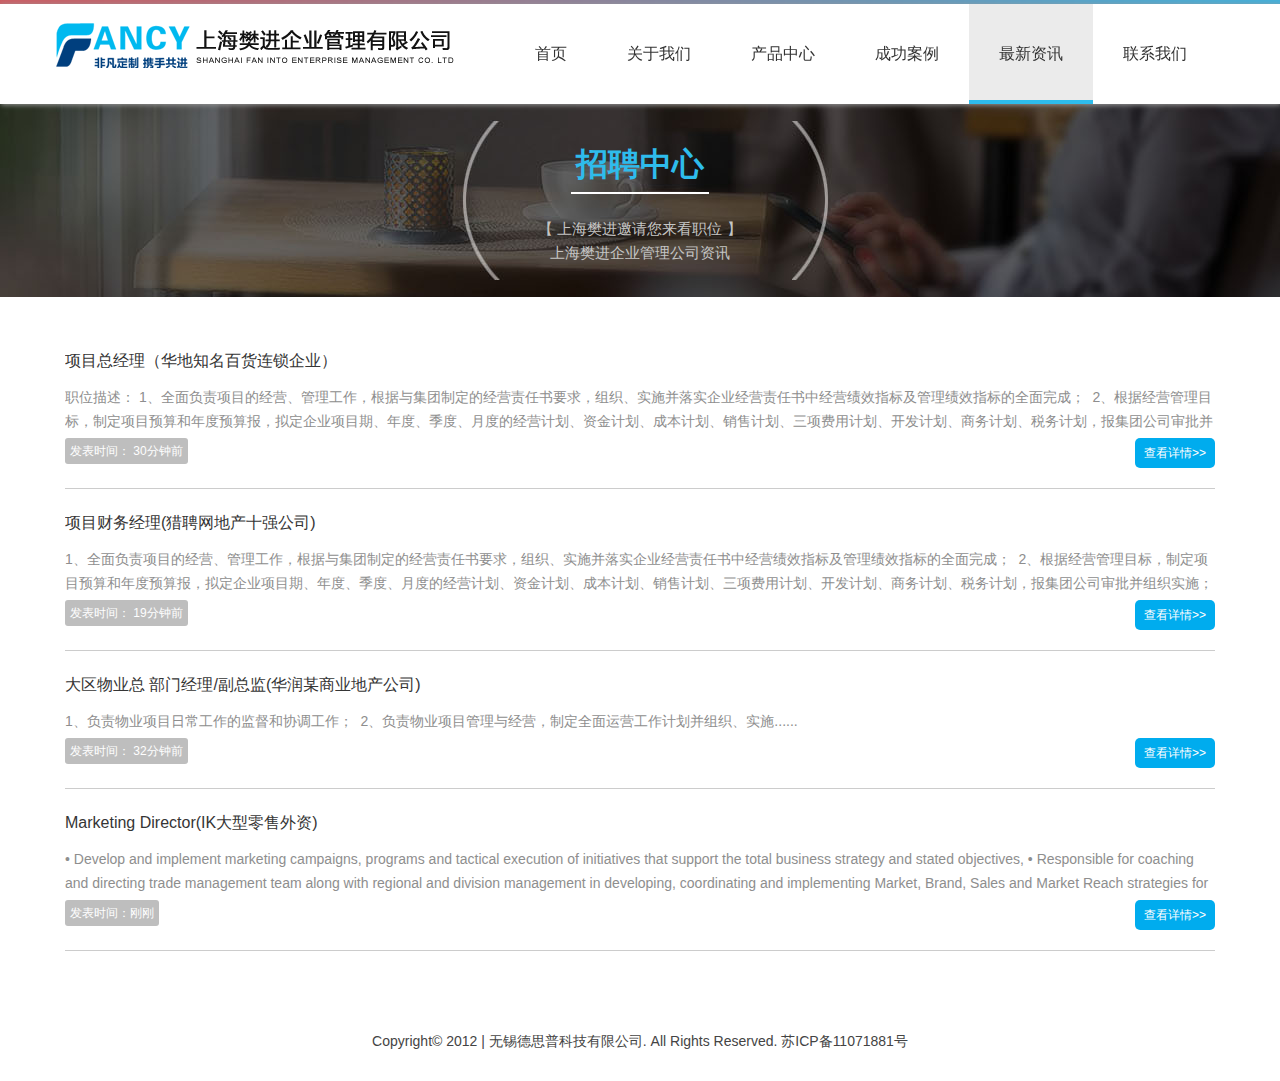
<file: news.html>
<!DOCTYPE html>
<html lang="en">

<head>
	<meta http-equiv="content-type" content="text/html; charset=utf-8"/>
	<meta name="viewport" content="width=device-width, initial-scale=1, maximum-scale=1">
	<title>上海樊进企业管理有限公司官网</title>
	<link rel="shortcut icon" href="img/icon.png"/>
	<link rel="stylesheet" type="text/css" href="css/style.css" media="screen"/>
	<link rel="stylesheet" type="text/css" href="css/red.css" media="screen" title="red"/>
	<link rel="stylesheet" type="text/css" href="css/settings.css" media="screen"/>
	<link rel="stylesheet" type="text/css" href="css/index.css" media="screen"/>
	<script type="text/javascript" src="js/jquery-1.8.3.min.js"></script>
	<script type="text/javascript" src="js/jquery.themepunch.plugins.min.js"></script>
	<script type="text/javascript" src="js/jquery.themepunch.revolution.min.js"></script>
	<script type="text/javascript" src="js/scrollTo.min.js"></script>
	<script type="text/javascript" src="js/custom.js"></script>
	<script type="text/javascript" src="js/jquery.divbox.js"></script>
	<!--<script type="text/javascript" src="http://api.map.baidu.com/api?v=2.0&ak=Wh1CIVyGRry9R55ZFtkrryKr"></script>-->
</head>

<body>
<div class="header">
	<div class="top"></div>
	<div class="bg">
		<div class="nav">
			<div class="lgo">
				<a href="#"><img src="img/logo.png"></a>
			</div>
			<div class="navigation">
				<ul>
					<li><a class="home" href="index.html">首页</a></li>
					<li><a class="about_us" href="index.html">关于我们</a></li>
					<li ><a class="center" href="index.html">产品中心</a></li>
					<li><a class="case" href="index.html">成功案例</a></li>
					<li class="current"><a class="news" href="index.html">最新资讯</a></li>
					<li><a class="contact" href="index.html">联系我们</a></li>
				</ul>
			</div>
		</div>
	</div>
</div>
<!-- header end -->
<div class="ny_f f1">
	<h1><span>招聘中心</span></h1>
	<p>【 上海樊进邀请您来看职位 】
		<Br/> 上海樊进企业管理公司资讯</p>
</div>
<!--新闻列表 start-->


<div class="container">
	<div class="row n_p_b">
		<!--new_list start-->
		<ul class="news_img_list news_list">
			    <div class="doc">

			<li>
				<h1>项目总经理（华地知名百货连锁企业）

				</h1>
				<a href="#">
					<p>职位描述：
1、全面负责项目的经营、管理工作，根据与集团制定的经营责任书要求，组织、实施并落实企业经营责任书中经营绩效指标及管理绩效指标的全面完成； 
2、根据经营管理目标，制定项目预算和年度预算报，拟定企业项目期、年度、季度、月度的经营计划、资金计划、成本计划、销售计划、三项费用计划、开发计划、商务计划、税务计划，报集团公司审批并组织实施；
3、主持公司的团队建设，规范内部管理，推进公司企业文化的建设工作，加强员工业务培训...... </p>
					<span>发表时间： 30分钟前</span>
				</a>
				<div class="more" style="float: right" onclick="openDiv.call(this)">
					<div class="add_html hide">
						<div class="about_more_main">
							<h4>华地知名百货连锁企业</h4>
							<div class="about_more_btn" onclick="closeDiv.call(this)"><img
									src="img/close_btn.png">
							</div>
							<div class="about_more_con">
									职位： 项目总经理<br/>
 工作地址：江苏省,浙江省,安徽省 <br/>
工作经验：10年以上<br/>
年龄：35-50岁<br/>
职位描述：<br/>
1、全面负责项目的经营、管理工作，根据与集团制定的经营责任书要求，组织、实施并落实企业经营责任书中经营绩效指标及管理绩效指标的全面完成； <br/>
2、根据经营管理目标，制定项目预算和年度预算报，拟定企业项目期、年度、季度、月度的经营计划、资金计划、成本计划、销售计划、三项费用计划、开发计划、商务计划、税务计划，报集团公司审批并组织实施；<br/>
3、主持公司的团队建设，规范内部管理，推进公司企业文化的建设工作，加强员工业务培训； <br/>
4、根据集团公司提出的战略目标，制定公司战略发展总体规划及职能战略。<br/>
其他信息：<br/>
汇报对象：事业部总经理<br/>
下属人数：0人<br/>
所属行业： 百货/批发/零售<br/>
所属部门：项目<br/>
企业性质：外商独资·外企办事处<br/>
企业规模：2000-5000人<br/>
专业要求：不限<br/>
薪酬福利：<br/>
职位年薪：70-100万<br/>
薪资构成：基本薪资<br/>
年假福利：国家标准<br/>
社保福利：国家标准<br/>
通讯交通：不确定<br/>
企业介绍：<br/>
该百货集团公司以长江三角洲地区为战略重心，专注于零售连锁领域的投资和管理的大型企业集团，并于2010年在香港主板成功上市。
该百货集团公司始终坚持区域化发展战略，以经济发达的长三角区域城市为目标。凭借多项竞争优势，集团在绝大多数经营区域内，占有率在当地遥遥领先，
在目标市场上形成了区域的龙头地位。据商务部统计数据显示，在马鞍山、镇江、宜兴、江阴、溧阳、丹阳、常熟，该集团百货事业部销售额均居当地首位，
从而形成了对供货商和消费者强大的影响力和品牌号召力。为实现企业的可持续发展，该百货集团公司还将继续扩大覆盖区域，向苏浙皖及其周边城市发展，
在核心黄金商业地段筹建集购物、休闲、餐饮等于一体的SHOPPING MALL项目，以此加快商贸多业态，经营连锁化，管理现代化的发展步伐，
在未来将形成对该区域中高端市场的独享态势。

							</div>
						</div>
					</div>
					<div class="more_btn"
						 style="background: none;background-color:#00acee;border-radius: 5px;width:
							 80px;height: 30px;line-height: 30px;text-align: center;color: #fff;cursor:
							 pointer;">
						查看详情>>
					</div>
				</div>
			</li>

			<li>
				<h1>项目财务经理(猎聘网地产十强公司)

				</h1>
				<a href="#">
					<p>
						1、全面负责项目的经营、管理工作，根据与集团制定的经营责任书要求，组织、实施并落实企业经营责任书中经营绩效指标及管理绩效指标的全面完成； 
2、根据经营管理目标，制定项目预算和年度预算报，拟定企业项目期、年度、季度、月度的经营计划、资金计划、成本计划、销售计划、三项费用计划、开发计划、商务计划、税务计划，报集团公司审批并组织实施；
3、主持公司的团队建设，规范内部管理，推进公司企业文化的建设工作，加强员工业务培训......</p>
					<span>发表时间： 19分钟前</span>
				</a>
				<div class="more" style="float: right" onclick="openDiv.call(this)">
					<div class="add_html hide">
						<div class="about_more_main">
							<h4>华地知名百货连锁企业</h4>
							<div class="about_more_btn" onclick="closeDiv.call(this)"><img
									src="img/close_btn.png">
							</div>
							<div class="about_more_con">
									职位： 项目财务经理<br/>
 工作地址： 南京 <br/>
工作经验：5年以上<br/>
年龄：28-35岁<br/>
薪资：25-40万<br/>
职位描述：<br/>
1、主持项目公司日常财务、会计及税务管理工作，管理监督基础财务的工作质量；  <br/>
2、维护项目公司的会计核算体系、会计核算制度及财务管理制度，并监督执行； <br/>
3、定期组织资产清查盘点，保证财产安全；<br/> 
4、完成各项财务结算、会计核算，上报财务执行情况，为管理层提供分析数据； <br/>
5、定期清理往来帐户，及时催收和清偿款项，做好帐务核对，组织审计工作； <br/>
6、负责部门团队建设及员工培养，制定财务内部相关指标，做好绩效考核管理。<br/>
任职条件：<br/>
1、财会、金融、经济等相关专业统招本科及以上学历，有注册会计师资格优先； <br/>
2、五年以上大型房企财务管理或三年以上同等管理岗位工作经验； <br/>
3、熟悉国家金融政策、企业财务制度及流程、会计电算化，精通相关财税法律法规； <br/>
4、较强的成本管理、风险控制和财务分析的能力； <br/>
5、良好的沟通协调能力、团队协作意识，能承受较大工作压力。<br/>
其他信息：<br/>
汇报对象：项目总 财务总监<br/>
下属人数：2人<br/>
所属行业： 房地产开发/建筑/建材/工程<br/>
所属部门：财务部<br/>
企业性质：中外合营(合资·合作)<br/>
企业规模：5000-10000人<br/>
专业要求：不限<br/>
薪酬福利：<br/>
职位年薪：25-40万<br/>
薪资构成：基本薪资<br/>
年假福利：国家标准<br/>
社保福利：国家标准<br/>
通讯交通：不确定<br/>
企业介绍：<br/>
集团总部设在北京，现有员工12012人，业务领域涉及地产开发、商业运营和物业服务三大板块。
累计已开发项目超过100个，建筑面积超过2000万平方米，待开发土地储备约3949余万平方米。
截至2015年12月末，集团累计实现合同销售金额为545.4亿元人民币。
[1] 公司于2009年11月19日在香港联交所主板挂牌上市

							</div>
						</div>
					</div>
					<div class="more_btn"
						 style="background: none;background-color:#00acee;border-radius: 5px;width:
							 80px;height: 30px;line-height: 30px;text-align: center;color: #fff;cursor:
							 pointer;">
						查看详情>>
					</div>
				</div>
			</li>

			<li>
				<h1>大区物业总 部门经理/副总监(华润某商业地产公司)

				</h1>
				<a href="#">
					<p> 1、负责物业项目日常工作的监督和协调工作； 
2、负责物业项目管理与经营，制定全面运营工作计划并组织、实施......</p>
					<span>发表时间： 32分钟前</span>
				</a>
				<div class="more" style="float: right" onclick="openDiv.call(this)">
					<div class="add_html hide">
						<div class="about_more_main">
							<h4>华润某商业地产公司</h4>
							<div class="about_more_btn" onclick="closeDiv.call(this)"><img
									src="img/close_btn.png">
							</div>
							<div class="about_more_con">
								薪资：40-60万<br/>
 工作地址：上海,江苏省,浙江省 <br/>
学历要求：大专及以上<br/>
工作经验：10年以上经验<br/>
年龄要求：30-50岁<br/>
职位描述：<br/>
岗位职责： <br/>
1、负责物业项目日常工作的监督和协调工作； <br/>
2、负责物业项目管理与经营，制定全面运营工作计划并组织、实施； <br/>
3、根据公司的方针政策，制定本项目的绩效考核标准； <br/>

其他信息：<br/>
汇报对象：部门负责人<br/>
下属人数：0人<br/>
所属行业： 房地产开发/建筑/建材/工程<br/>
所属部门：物业部<br/>
企业性质：国有企业<br/>
企业规模：2000-5000人<br/>
专业要求：不限<br/>
薪酬福利：<br/>
职位年薪：40-60万<br/>
薪资构成：基本薪资<br/>
年假福利：国家标准<br/>
社保福利：国家标准<br/>
通讯交通：不确定<br/>
企业介绍：<br/>
该企业坚持以客户满意度为工作导向。
倡导“简单 坦诚 阳光”的工作氛围。
该企业重视人才，希望未来的日子，有您加入！
							</div>
						</div>
					</div>
					<div class="more_btn"
						 style="background: none;background-color:#00acee;border-radius: 5px;width:
							 80px;height: 30px;line-height: 30px;text-align: center;color: #fff;cursor:
							 pointer;">
						查看详情>>
					</div>
				</div>
			</li>

			<li>
				<h1>Marketing Director(IK大型零售外资)

				</h1>
				<a href="/content.aspx?id=115">
					<p>
						• Develop and implement marketing campaigns, programs and tactical execution of initiatives that support the total business strategy and stated objectives,
• Responsible for coaching and directing trade management team along with regional and division management in developing, coordinating and implementing Market, Brand, Sales and Market Reach strategies for the Trade Segment in Greater China......</p>
					<span>发表时间：刚刚</span>
				</a>
				<div class="more" style="float: right" onclick="openDiv.call(this)">
					<div class="add_html hide">
						<div class="about_more_main">
							<h4>IK大型零售外资</h4>
							<div class="about_more_btn" onclick="closeDiv.call(this)"><img
									src="img/close_btn.png">
							</div>
							<div class="about_more_con">
							薪资：60-90万<br/>
 工作地点：上海,南京 <br/>
学历要求：本科及以上<br/>
工作经验：8年以上经验<br/>
英语要求：4级以上<br/>
年龄要求：30-45岁<br/>
职位描述：<br/>
• Develop and implement marketing campaigns, programs and tactical execution of initiatives that support the total business strategy and stated objectives,<br/>
• Responsible for coaching and directing trade management team along with regional and division management in developing, coordinating and implementing Market, Brand, Sales and Market Reach strategies for the Trade Segment in Greater China, <br/>
• Develop and coordinate all market branding / communications/ training and effectively manage the information flow both internally and externally.<br/>
• Management of key financial performance metrics for the region (in collaboration with sales) such as revenue, product margin, as well as key actions to close revenue or margin gaps to plan.<br/>
• Implements integrated marketing plan to extend core communication strategies across all elements of marketing mix, including advertising, online, in-store, PR and consumer activation / promotional platforms;<br/>
• Increases brand message and image through ATL & BTL channels. Ensures clear, measurable added value for all media executions;<br/>

其他信息：<br/>
汇报对象：GM<br/>
下属人数：0人<br/>
所属行业： 食品/饮料/烟酒/日化，百货...<br/>
所属部门：市场部<br/>
企业性质：外商独资·外企办事处<br/>
企业规模：1000-2000人<br/>
专业要求：不限<br/>
薪酬福利：<br/>
职位年薪：60-90万<br/>
薪资构成：基本薪资<br/>
年假福利：国家标准<br/>
社保福利：国家标准<br/>
通讯交通：不确定<br/>
企业介绍：<br/>
目前的业务横跨22个国家(英国，苏格兰，包括威尔士，爱尔兰等)。[5]  其中13家店在英国和爱尔兰，60家国际店散布在俄罗斯、印度、墨西哥、南非、埃及、新加坡和菲律宾等地

							</div>
						</div>
					</div>
					<div class="more_btn"
						 style="background: none;background-color:#00acee;border-radius: 5px;width:
							 80px;height: 30px;line-height: 30px;text-align: center;color: #fff;cursor:
							 pointer;">
						查看详情>>
					</div>
				</div>
			</li>

		</ul>
		<!--new_list end-->
	</div>
</div>
<!--新闻列表 end-->
<!--<div id="contact">
    <div class="contact_main">
        <h3>联系我们</h3>
        <ul>
            <li>总部地址： 中国江苏省无锡市新区太湖科技园清源路530大厦A座8楼</li>
            <li style="background:url('img/new_li_bg2.png') no-repeat;">电话： +86-510-85383593、85381039</li>
            <li style="background:url('img/new_li_bg3.png') no-repeat;">邮箱：info@dspsemi.com</li>
            <li style="background:url('img/new_li_bg4.png') no-repeat;">传真： +86-510-81819780-8034</li>
            <li style="background:url('img/new_li_bg5.png') no-repeat;">邮编：214135</li>
        </ul>
        <div class="ml320 point" onclick="openMap()">
            <div class="more_btn"></div>
        </div>
        <div class="contact_form">
            <div>
                <input type="text" name="name" placeholder="姓名">
                <input type="text" name="name" placeholder="邮箱" style="margin-left:30px">
            </div>
            <input type="text" name="name" placeholder="主题" style="width:502px;">
            <textarea placeholder="内容~"></textarea>
            <div class="contact_form_btn"><img src="img/contact_btn2.png"></div>
            <div class="contact_form_btn"><img src="img/contact_btn1.png"></div>
        </div>
    </div>
</div>-->
<!-- contact end -->
<div id="foot">
	<p>Copyright© 2012 | 无锡德思普科技有限公司. All Rights Reserved. 苏ICP备11071881号</p>
</div>
<!-- 登录弹出窗 -->
<div id="divSCA">
	<div class="open_div">
	</div>
</div>
<!--
<script type="text/javascript" src="js/index.js"></script>-->
<script>
	$(".opdiv").live('click', function () {
    $("#divSCA").OpenDiv();
    var ex = $(this).children(".add_html").html();
    var ex2 = $(".open_div").children().html()
    if (ex2 != null) {
        return this;
    } else {
        $(".open_div").append(ex);
    }
});
$(".closebtn").live('click', function () {
    $("#divSCA").CloseDiv();
    $(".open_div").children().remove();
});
function openDiv() {
    $("#divSCA").OpenDiv();
    var ex = $(this).children(".add_html").html();
    var ex2 = $(".open_div").children().html()
    if (ex2 != null) {
        return this;
    } else {
        $(".open_div").append(ex);
    }

}
function closeDiv() {
    $("#divSCA").CloseDiv();
    $(".open_div").children().remove();
}
function nextDiv() {
    nextNum = String(parseInt($(this).parent().parent().attr("class")) + 1);
    if (nextNum > 6) {//
        alert("已是最后一项产品");
        return this;
    } else {
        $(".open_div").children().remove();
        $(this).parent().parent().fadeOut("slow");
        $(this).parent().parent().remove();
        var ex3 = $(".open_div").append("<div class=" + nextNum + "></div>");
        $(".open_div").children("." + nextNum).append($(".add_html").children("." + nextNum).html());
    }
}
</script>

</body>

</html>
</file>
<file: css/style.css>
/*-----------------------------------------------------------------------------------

	Template Name: Sympathique
	Template URI: http://www.deliciousthemes.com
	Description: Creative / Portfolio Template
	Author: Madalin Tudose
	Author URI: http://www.deliciousthemes.com
	License: GNU General Public License version 3.0
	License URI: http://www.gnu.org/licenses/gpl-3.0.html
	Version: 1.0
	
	All files, unless otherwise stated, are released under the GNU General Public License
	version 3.0 (http://www.gnu.org/licenses/gpl-3.0.html)

-----------------------------------------------------------------------------------

	1. CSS Reset & Clearfix
	2. Document Setup (body, common classes, etc)
	3. Columns
	4. Typography
		4.1. Dropcaps
		4.2. Highlighted Text
	5. Header
	6. Main Content
		6.1. Slider
		6.2. Jcarousel
		6.3. Sidebar	
		6.4. Portfolio
		6.5. Blog
			6.5.1. Comments
			6.5.2. Pagination		
		6.6. Contact
	7. Footer
		7.1. Twitter
		7.2. Flickr
		7.3. Social Icons
	8. Elements
		8.1. Slides Plugin - for Portfolio Single Page
		8.2. Buttons
		8.3. Tabs
		8.4. Toggles
		8.5. Tables
		8.6. Info Boxes
		8.7. Lists
		8.8. Accordions

-----------------------------------------------------------------------------------*/


/*-----------------------------------------------------------------------------------*/
/*	1.	CSS Reset & Clearfix - http://meyerweb.com/eric/tools/css/reset/
/*-----------------------------------------------------------------------------------*/

html, body, div, span, applet, object, iframe,
h1, h2, h3, h4, h5, h6, p, blockquote, pre,
a, abbr, acronym, address, big, cite, code,
del, dfn, em, img, ins, kbd, q, s, samp,
small, strike, strong, sub, sup, tt, var,
b, u, i, center,
dl, dt, dd, ol, ul, li,
fieldset, form, label, legend,
table, caption, tbody, tfoot, thead, tr, th, td,
article, aside, canvas, details, embed, 
figure, figcaption, footer, header,
menu, nav, output, ruby, section, summary,
time, mark, audio, video {
	margin: 0;
	padding: 0;
	border: 0;
	font-size: 100%;
	font: inherit;
	/*vertical-align: baseline;*/
}

/* HTML5 display-role reset for older browsers */
article, aside, details, figcaption, figure, 
footer, header, menu, nav, section {
	display: block;
}

body {
	line-height: 1;
}

ol, ul {
	list-style: none;
}

blockquote, q {
	quotes: none;
}

blockquote:before, blockquote:after,
q:before, q:after {
	content: '';
	content: none;
}

table {
	border-collapse: collapse;
	border-spacing: 0;
}

input,textarea {
	font-size: 12px;
	font:inherit;
	resize:none;
}

* { _noFocusLine: expression(this.hideFocus=true); } /* Removes dotted lines around links */



/*-----------------------------------------------------------------------------------*/
/*	2.	Document Setup (body, common classes, structure etc)
/*-----------------------------------------------------------------------------------*/

body {
	font: 12px/20px Open Sans, Helvetica, Arial, sans-serif;
	background:#fff;
	margin:0;
	padding:0;
	color:#686868;
}

#wrapper {
	background:#fff;
	position:relative;
}

a {
	text-decoration:none;
	-webkit-transition:color 0.2s linear;
    -moz-transition:color 0.2s linear;
    -o-transition:color 0.2s linear;
    transition:color 0.2s linear;
}

a:focus , a:link, a:active {
	outline:none;
}

a:hover {
	color:#444;
}

p {
	margin-bottom:20px;
}

.clear {
	clear:both;
}

.aligncenter {
	text-align:center;
}

.alignleft {
	text-align:left;
}

.alignright {
	text-align:right;
}

strong {
	font-weight:700;
}
 
#bg {
    position: fixed;
    top: 0;
    left: 0;
    min-width: 100%;
    min-height: 100%;
    z-index: -1;
}

.bgwidth { 
	width: 100%; 
	height:auto;
}

.bgheight { 
	height: 100%; 
	width:auto;
}
 
 
.space {
    height:60px;
    width:100%;
	clear:both;
}

.half-space {
    height:30px;
    width:100%;
	clear:both;
}

label {
    color:#7F7F7F;
    display:block;
    font-weight:normal;
}

label.error {
    color: red;
    font-style: italic;
    margin: 5px 0 10px 0;
}

input[type="text"], input[type="password"], input.text, input.title, textarea, select {
    background:#FFFFFF;
    border:1px solid #EBEBEB;
}

input[type="text"]:focus, input[type="password"]:focus, input.text:focus, input.title:focus, textarea:focus, select:focus {
    -moz-box-shadow: 0px 0px 2px rgba(0, 0, 0, 0.3);
    -webkit-box-shadow: 0px 0px 2px rgba(0, 0, 0, 0.3);
    border:1px solid #EBEBEB;
    box-shadow: 0px 0px 2px rgba(0, 0, 0, 0.3);
}

input[type="text"], input[type="password"], input.text, input.title, textarea, select {
    font-family:Arial;
    font-size:12px;
    margin:5px 0;
}

input.text, input.title, select {
    padding:5%;
    width:89%;
}

input.title {
    font-size:13px;
}

textarea {
    height:130px;
    padding:2% 2%;
    width:95.5%;
}

form.inline {
}

form.inline p {
    margin-bottom:0;
}



/*-----------------------------------------------------------------------------------*/
/*	3.	Columns
/*-----------------------------------------------------------------------------------*/

.one-half { width: 460px }
.one-third { width: 300px; }
.two-third { width: 620px; }
.one-fourth { width: 220px; }
.three-fourth { width:700px; }
.one-sixth { width: 140px; }
.five-sixth { width: 780px }

.one-fourth, .one-half, .two-third, .one-third, .three-fourth, .one-sixth, .five-sixth {
	position: relative;
	margin-right:20px;
	float: left;	
}

.percent-one-half { width: 48%; }
.percent-one-third { width: 30.66%; }
.percent-two-third { width: 65.33%; }
.percent-one-fourth { width: 22%; }
.percent-three-fourth { width: 74%; }
.percent-one-fifth { width: 16.8%; }
.percent-two-fifth { width: 37.6%; }
.percent-three-fifth { width: 58.4%; }
.percent-four-fifth { width: 67.2%; }
.percent-one-sixth { width: 13.33%; }
.percent-five-sixth { width: 82.67%; }

.percent-one-half,
.percent-one-third,
.percent-two-third,
.percent-three-fourth,
.percent-one-fourth,
.percent-one-fifth,
.percent-two-fifth,
.percent-three-fifth,
.percent-four-fifth,
.percent-one-sixth,
.percent-five-sixth {
	position: relative;
	margin-right: 4%;
	float: left;
}

.column-right {
	float:right;
}
.column-last {
	margin-right: 0!important;
	clear: right;
}



/*-----------------------------------------------------------------------------------*/
/*	4.	Typography
/*-----------------------------------------------------------------------------------*/

h1, h2, h3, h4, h5, h6 {
	font-weight:normal;
	color:#444;
}

h1 {
	font-size:28px;
	line-height:36px;
	margin-bottom:13px;	
}

h2 {
	font-size:24px;
	line-height:32px;
	margin-bottom:13px;
}

h3 {
	font-size:18px;
	line-height:24px;	
	margin-bottom:20px;	
}

h4 {
	font-size:16px;
	line-height:22px;
	margin-bottom:20px;	
}

h5 {
	font-size:14px;
	line-height:20px;
	margin-bottom:15px;
}

h6 {
	font-size:13px;
	line-height:20px;
	margin-bottom:20px;
	font-weight:600;
}	


/*--- 4.1. Dropcaps ---*/

.dropcap1 {
    -moz-border-radius: 3px;
    -webkit-border-radius: 3px;
    background: #666666;
    border-radius: 3px;
    color: #fff;
    float: left;
    font-size: 36px;
    margin: 4px 10px 2px 0;
    padding: 12px 6px;
    text-shadow:0 1px 0 #fff;
}

.dropcap2 {
    float: left;
    font-size: 36px;
	line-height:26px;
    padding-right: 10px;
    padding-top: 8px;
}

.dropcap3 {
    float: left;
    font-size: 36px;
	line-height:30px;
    font-style: italic;
    padding-right: 10px;
	padding-top:8px;
}


/*--- 4.2. Hightlighted Text ---*/

.highlight {
    padding: 1px 3px;
}

.highlight.redish {
    background-color: #ffcccf;
    color: #A14A40;
}

.highlight.bluish {
    background-color: #D7E7F5;
    color: #5E6984;
}

.highlight.yellowish {
    background-color: #FFF9CC;
    color: #736B4C;
}

.highlight.greenish {
    background-color: #E2F2CE;
    color: #466840;
}

.highlight.dark {
    background: #333333;
    color:#fff;
}

pre, code {
    background-color: #F5F5F5;
    border-color: #ebebeb;
    border-style: solid;
    border-width: 0px 0px 0px 4px;
    display: block;
    font-family: monospace;
    font-size: 11px;
    padding: 10px;
}

pre, code {
    margin-bottom:10px;
}

blockquote {
    border-left: 2px solid #ebebeb;
    color: #787878;
    font-size: 16px;
    font-style: italic;
    line-height:24px;
    margin: 20px 50px;
    padding: 0 0 5px 15px;
}


/*-----------------------------------------------------------------------------------*/
/*	5.	Header
/*-----------------------------------------------------------------------------------*/

#top {

}

#header {
	position:relative;
	z-index:4000;
}

.top-shadow {
	position:absolute;
	/*background:url(images/top-shadow.png) repeat-x scroll 0 0;*/
	height:4px;
	width:100%;
	z-index:100;
	opacity:0.5;
}

.bottom-shadow {
	position:absolute;
	/*background:url(images/bottom-shadow.png) repeat-x scroll 0 0;*/
	height:4px;
	width:100%;
	top:176px;
	left:0;
	z-index:200;
	opacity:0.5;
}

.home .bottom-shadow {
	top:446px;
}

.fullwidth-map .bottom-shadow {
	top:396px;	
}	

.fullwidth-map {
	margin: 0 auto;
	overflow: hidden;
	clear: both;
	position: relative;
}

.fullwidth-map iframe {
	left: 50%;
	margin-left: -960px;
	position:relative;
}

.logo {
	position:relative;
	height:60px;
}

.logo img {
	display:block;
	position:absolute;
	bottom:0;
}

#navigation {
	float:right;
	position:relative;
	z-index:10000;
}

ul#mainnav {
	float:left;
	position:relative;
	display:block;
	z-index:1001;
}

ul#mainnav li {
	display:inline-block;
	float:left;
	position:relative;
	z-index:1000;
}

ul#mainnav > li {
	/*background:url(images/nav-bg.png) no-repeat scroll right center;*/
}

ul#mainnav > li.prev-item, ul#mainnav > li.previ-item {
	background:none;
}

ul#mainnav > li:last-child {
	background:none;
}

ul#mainnav li a {
	font: 13px/20px 'Open Sans', Open Sans, Helvetica, Arial, sans-serif;
	position:relative;
	font-weight:600;
	color:#686868;
	margin:0;
	padding:0 20px;
	height:86px;
	line-height:86px;
	display:inline-block;
	*display:block; /* IE7 Hack */
	-webkit-transition:color 0.1s linear, background 0.1s linear, border-left-color 0.1s linear, border-bottom-color 0.1s linear;
    -moz-transition:color 0.1s linear, background 0.1s linear, border-left-color 0.1s linear, border-bottom-color 0.1s linear;
    -o-transition:color 0.1s linear, background 0.1s linear, border-left-color 0.1s linear, border-bottom-color 0.1s linear;
    transition:color 0.1s linear, background 0.1s linear, border-left-color 0.1s linear, border-bottom-color 0.1s linear;
	z-index:100;
}

ul#mainnav > li > a > span {
	border-bottom:1px dotted #fff;
	padding-bottom:2px;
}

ul#mainnav > li.item-active > a {
	color:#fff;	
}

ul#mainnav li a.sf-with-ul:hover, ul#mainnav li a.sf-with-ul:active {
	color:#fff;
}

ul#mainnav li ul li a.sf-with-ul:hover, ul#mainnav li ul li a.sf-with-ul:active {
	background:#444;
	color:#fff;

}

ul#mainnav li a:hover, ul#mainnav li a:active, ul#mainnav li a.current {
	color:#fff;
}

ul#mainnav li ul li a.current {
	color:#444;
	background:#fff;
}
ul#mainnav li ul li a.current:hover {
	color:#fff;
	background:#444;
}

ul#mainnav li ul li {
	background:#fff;
	margin:0;	
	float:left;
	width:100%;
}

ul#mainnav li ul li a, ul#mainnav li ul li ul li a, ul#mainnav li ul li a:visited, ul#mainnav li ul li a:active  { /* visited pseudo selector so IE6 applies text colour*/
	height:37px;
	line-height:37px;
	width:170px;
	padding:0 15px;
	display:block;
	background:#fff;
	text-decoration:none;
	border-bottom:1px solid #ebebeb;
	border-left:1px solid #ebebeb;	
	z-index:1100;
	position:relative;
	font-size:11px !important;
	text-transform:uppercase;
}

.nav-first-item {
	z-index:1000;
	position:relative;
}

#nav ul#mainnav > li > ul > li.nav-last-item > a, #nav  ul#mainnav > li > ul > li > ul > li.nav-last-item > a {
	border-bottom:0 none;
}

ul#mainnav li ul li a:hover, ul#mainnav li ul li ul li a:hover {
	background:#444;
	color:#fff;
	margin-bottom:0px;
	border-bottom:1px solid #444;
	border-left:1px solid #444;
}



/*-----------------------------------------------------------------------------------*/
/*	6.	Main Content
/*-----------------------------------------------------------------------------------*/

.services {
	overflow:hidden;
	margin-bottom:80px;
}

.homepage-services .service-item {
	text-align:center;
	padding: 20px 10px 10px;
	border: 1px solid #efefef;	
	-webkit-transition:background 0.2s linear;
    -moz-transition:background 0.2s linear;
    -o-transition:background 0.2s linear;
    transition:background 0.2s linear;	
}

.homepage-services .service-item:hover {
	background:#f7f7f7;
}

.homepage-services .service-item i {
	float:none;
	margin:0;
	width: 100%;
	height: 48px;
	line-height: 48px;	
	font-size:42px;
	display:block;
}
.homepage-services h3.service {
	margin-top:20px;
	border-bottom:1px dotted #ccc;
	display:inline-block;
	clear:both;
}

.clients {	
	overflow:hidden;
	border:1px solid #f1f1f1;
	text-align:center;
	clear:both;
}
.clients li {
	display:inline-block;
	border-left:1px solid #f1f1f1;
	text-align:center;
	padding:0 11px;
}
.clients li:first-child {
	border: none;
}

.clients li img {
	vertical-align:middle;
}

.clients li a {
	opacity:0.4;
	-ms-filter:"progid:DXImageTransform.Microsoft.Alpha(Opacity=15)";
	filter: alpha(opacity=15);	
	display:inline-block;	
	height:120px;
	line-height:120px;
}

.intro {
	position:relative;
	padding:57px 0;
	text-align:center;	
}

.intro h2 {
	font-size:28px;
	font-weight:300;
	margin-bottom:16px;
}

.intro h5 {
	font-size:16px;
}

.intro a:hover {
	color:#444;
}

.centered-wrapper {
	width:940px;
	margin:0 auto;
}

.title-wrapper {
	width:940px;
	margin:0 auto;
	background:#fff;
	position:relative;
	height:80px;
	z-index:201;
	padding:0 45px 0;
	box-shadow: 0 0 5px #555;
}

.title-bg {
	background:#fff;
	width:940px;
	padding:0 45px 0;
	height:90px;	
	margin-left:-45px;
	background:#fff;
}

.title-content {
	width:940px;
	margin:0 auto;
	padding-bottom:25px;	
	border-bottom:1px solid #efefef;
	position:absolute;
	top:30px;
}

.page-title {
	width:100%;
	clear:both;
	margin-bottom:65px;
	padding:100px 0 0;
	position:relative;
	z-index:1;
}

.page-title .page-background {
	width:100%;
	position:absolute;
	top:0;
	left:0;
	height:180px;
	overflow:hidden;
	z-index:0;
}

.page-title .page-background .pattern1 {
	/*background:url(images/bg/bg1.png) repeat scroll 0 0;*/
	height:180px;
}


.page-title .page-background .pattern2 {
	/*background:url(images/bg/bg2.png) repeat scroll 0 0;*/
	height:180px;
}


.page-title .page-background .pattern3{
	/*background:url(images/bg/bg3.png) repeat scroll 0 0;*/
	height:180px;
}


.page-title .page-background .pattern4 {
	/*background:url(images/bg/bg4.png) repeat scroll 0 0;*/
	height:180px;
}


.page-title .page-background .pattern5 {
	/*background:url(images/bg/bg5.png) repeat scroll 0 0;*/
	height:180px;
}


.page-title .page-background .pattern6 {
	/*background:url(images/bg/bg6.png) repeat scroll 0 0;*/
	height:180px;
}


.page-title .page-background .pattern7 {
	/*background:url(images/bg/bg7.png) repeat scroll 0 0;*/
	height:180px;
}


.page-title .page-background .pattern8 {
	/*background:url(images/bg/bg8.png) repeat scroll 0 0;*/
	height:180px;
}


.page-title .page-background .pattern9 {
	/*background:url(images/bg/bg1.png) repeat scroll 0 0;*/
	height:180px;
}


.page-title .page-background .pattern10 {
	/*background:url(images/bg/bg10.png) repeat scroll 0 0;*/
	height:180px;
}

.page-title .page-background img {
	position:absolute;
	top:0px;
	left:50%;
	margin-left:-960px;
}

.page-title h2 {
	font-size: 36px;
	line-height:44px;
	font-weight: 300;
}

.search-form {
	float:right;
	position:relative;
	top:-7px;
}

.search-form  input[type="text"] {
	width:180px;
	height:20px;
	line-height:20px;
	position:relative;
	padding:6px 10px;
	color:#686868;
	display:block;
}

.search-form  input[type="submit"] {
	/*background:url(images/search.png) scroll 0 0;*/
	width:16px;
	height:16px;
	border:0 none;
	text-indent:-9999px;
	cursor:pointer;
	position:absolute;
	top:14px;
	right:10px;
	font-size: 0; 
	display:block; 
	line-height: 0;	
}

.page-title .double-separator {
	margin:0;
}

.breadcrumbs {
	font-size:12px;
	padding:10px 0;
	width:100%;
	overflow:hidden;
}

.service-item {
	overflow:hidden;
}

.service-item p {
	margin-bottom:10px;
}

.service-item i {
	float:left;
	margin:0 15px 4px 0;
	width:28px;
	height:28px;
	line-height:28px;
	font-size:28px;
}

h3.service {
	font-size:16px;
	font-weight:600;
	line-height:28px;
}

.separator {
	width:100%;
	height:1px;
	clear:both;
	background:#efefef;
	margin:40px 0;
	display:inline-block;
}

.double-separator {
	width:100%;
	height:1px;
	clear:both;
	border-top:1px solid #efefef;
	border-bottom:1px solid #efefef;
	margin:40px 0;
}

#footer .double-separator {
	margin:50px 0;
}

.onepage-title {
	font-size:48px;
	font-weight:300;
	margin-bottom:30px;
	line-height:56px;
}	

.one-page #header {
	background:#fafafa;
}

.bgtitle {
	margin-bottom:20px;
	height:25px;	
	padding-bottom:7px;
	border-bottom:1px solid #efefef;
}
.bgtitle h2, .homepage-clients h2 {
	font-size: 13px;
	font-weight: 600;
	float: left;
	height: 26px;
	line-height: 26px;
	background: #f7f7f7;
	padding: 0 10px;
	text-transform: uppercase;
}

.team-member {
    position:relative;
	background: white;
	margin-bottom:20px;
	background:#f7f7f7;
}

.team-member a {
	overflow: hidden;
	display: block;
	position: relative;
}

.team-avatar {
 
    height:auto;
    width:100%;
	display:block;
}

.team-text h3 {
	font-size:12px;
	font-weight:600;
	text-align:center;
	clear:both;
	text-transform:uppercase;
	padding-top:18px;
	margin-bottom:3px;
}

.team-text h6 {
	text-align:center;
	font-size:12px;
	font-weight:400;
	padding-bottom:15px;
	margin:0;
}

#skills {
    width: 100%;
    margin: 0;
}

#skills div.row {
    position:relative;
    margin-bottom: 16px;
}

#skills .skill {
	width: 70%;
	height: 10px;
	display: block;
	position: relative;
	background: #EFEFEF;
	overflow: hidden;
}

#skills h2 {
    font-size: 11px;
	font-weight:600;
    text-transform: uppercase;
    float: left;
    width: 30%;
    height: 1em;
    line-height: 1;
	position:absolute;
	right:-15px;
	top:0px;
	color:#686868;
}

#skills p {
    width: 0em;
    height: 10px;
    float: left;
	margin:0;
}

.team-text p {
	padding:0 5px;
}	

.team-social {
    border-top:1px solid #efefef;
	text-align:center;
	overflow:hidden;
	clear:both;
}

.team-social a img {
    -moz-transition: all .2s ease-in-out;
    -o-transition: color .2s ease-in-out, opacity .2s ease-in-out, border-color .3s ease-in-out;
    -webkit-transition: all .2s ease-in-out;
    opacity: .3;
	filter:alpha(opacity=30);
    transition: all .2s ease-in-out;
}

.team-social a img:hover{
    opacity: 1;
	filter:alpha(opacity=100);
}

.team-social a {
	padding:5px;
	margin-top:10px;
	display:inline-block;
}

.team-text span {
    color:#787878;
}

.team-text p {
    margin-top:10px;
}

.testimonial-item {
	background:#f9f9f9;
	padding:20px 15px 1px;
	margin-top:3px;
	font-style:italic;
	font-size:13px;
	position:relative;
}

.testimonial-pin {
	/*background:url(images/testimonial-pin.png) no-repeat scroll 0 0;*/
	display: block;
	width: 24px;
	height: 16px;
	position: absolute;	
	left:30px;
}

.testimonial-meta {
	font-style:normal;
	position:absolute;
	width:80%;
	font-weight:600;
	font-size:12px;
	left:20%;
	bottom:-40px;
}

.testimonial-meta h5 {
	float:left;
	margin-right: 5px;
	font-size:12px;
	font-weight:600;
}

.testimonial-meta span {
	color:#444;
}

.one-page .standardNav{
	position:fixed !important;
}

.one-page ul#mainnav li.active a {
	color:#fff;
}

.one-page ul#mainnav li.active a {
	color:#fff;		
}	

.one-page #header {
	position:fixed !important;
	width:100%;
	background:#fafafa;
	top:0;
}

.one-page .onepage-content {
	margin-top:86px;
}

.one-page .section {
	margin-top:86px;
}


/* 6.1 Slider */

.bannercontainer {
	background-color:#fff;
	width:940px;
	position:relative;
	position:relative;
	margin-left:auto;
	margin-right:auto;
	max-height:378px !important;
}

.banner{
	width:940px;
	height:378px;
	position:relative;
	overflow:hidden;
}

.bannercontainer-simple {
	padding:0px;
	background-color:#fff;
	width:940px;
	position:relative;
	position:relative;
	margin-left:auto;
	margin-right:auto;

}

.banner-simple{
	width:940px;
	height:378px;
	position:relative;
	overflow:hidden;
}

.fullwidthbanner-container{
	width:100% !important;
	position:relative;
	padding:0;
	max-height:450px !important;
	overflow:hidden;
}

.fullwidthbanner-container .fullwidthabnner	{
	width:100% !important;
	max-height:450px !important;
	position:relative;
}

@media only screen and (min-width: 768px) and (max-width: 959px) {
	  .banner, .bannercontainer			{	width:768px; height:309px;}
}

@media only screen and (min-width: 480px) and (max-width: 767px) {
	   .banner, .bannercontainer		{	width:480px; height:193px;	}
}

@media only screen and (min-width: 320px) and (max-width: 479px) {
		.banner, .bannercontainer		{	width:320px;height:129px;	}
}

@media only screen and (max-width: 319px) {
		.banner, .bannercontainer		{	width:240px;height:97px;	}
}

/* captions */
.title_text{
    position: absolute; 
	color: #323232; 
	font-weight: 300; 
	font-size: 18px; 
	height:42px;
	line-height: 42px; 
	margin: 0px; 
	padding: 0 10px;
	background: #ffffff;
	opacity:0.9 !important;
	border:1px solid #333;
	/* ԭ border-width: 0px; 
	border-style: none; */
	white-space:nowrap;		
		}
.box-slide1 {
	position: absolute; 
	color: #686868; 
	font-weight: 400; 
	font-size: 12px; 
	line-height:20px;
	height:auto;
	width:300px;
	margin: 0px; 
	padding: 20px;
	background: #fff;
	opacity:0.9 !important;
	border-width: 0px; 
	border-style: none; 
	white-space:normal !important;	
	display:block;
}
.box-slide2 {
	position: absolute; 
	color: #fff; 
	font-weight: 400; 
	font-size: 12px; 
	line-height:20px;
	height:auto;
	width:300px;
	margin: 0px; 
	padding: 20px;
	background: #323232;
	opacity:0.9 !important;
	border-width: 0px; 
	border-style: none; 
	white-space:normal !important;	
	display:block;
}
.box-slide2 h2 {
	color:#fff;
}
.box-slide2 a {
	color:#fff !important;
}
.description_text{
	position: absolute; 
	color: #d0d0d0; 
	font-weight: 400; 
	font-size: 14px; 
	height:36px;
	line-height: 36px; 
	margin: 0px; 
	padding: 0 10px;
	background: #393939;
	opacity:0.9 !important;
	border-width: 0px; 
	border-style: none; 
	white-space:nowrap;		
}

.isotope-item {
  z-index: 2;
}

.isotope-hidden.isotope-item {
  pointer-events: none;
  z-index: 1;
}


/*--- 6.2. Jcarousel ---*/

.jcarousel-container {
	margin-bottom:20px;
}

.jcarousel-direction-rtl {
	direction: rtl;
}

.jcarousel-container-horizontal {
    width: 940px;
	clear:both;
}

.jcarousel-clip {
    overflow: hidden;
}

.jcarousel-clip-horizontal {
    width:  940px;
    height: auto;
}

.jcarousel-item {
	display: block;
	position: relative;
	padding:0;
}

#portfolio-carousel .jcarousel-item {
    width: 220px;
    height: 260px;
	border-bottom:2px solid #323232;	
	-webkit-transition:background 0.2s linear;
    -moz-transition:background 0.2s linear;
    -o-transition:background 0.2s linear;
    transition:background 0.2s linear;		
}

#portfolio-carousel .jcarousel-item:hover {
	background:#fafafa;
}

#homeblog-carousel .jcarousel-item {
    width: 460px;
    height: 200px;	
}

.jcarousel-item a {
	display: block;
	width: 100%;
	height: auto;
	position:relative;
	color:#323232;
}

.jcarousel-item h3 {
	text-transform:uppercase;
	font-size:12px;
	font-weight:600;
	padding:20px 0 2px;
	margin:0;
}

.jcarousel-item span {
	color:#a1a1a1;
}

.portfolio-carousel-details {
	border-left:1px solid #efefef;
	border-right:1px solid #efefef;
	height:80px;
}

a[rel="PrettyPhoto"] {
	overflow:hidden;
	display:block;
	position:relative;
}

#portfolio-carousel .jcarousel-item img {
	width:100%;
	height:auto;
}

#homeblog-carousel .jcarousel-item img {
	width:220px;
	height:auto;
}

#homeblog-carousel .jcarousel-item > a {
	width:220px;
	float:left;
	margin-right:20px;
}

#homeblog-carousel .blog-carousel-details a {
	float:none;
	margin:0;
}

#homeblog-carousel .blog-carousel-details {
	float:left;
	text-align:left;
	width:220px;
}

#homeblog-carousel .carousel-meta {
	width:100%;
}

#homeblog-carousel .carousel-meta a {
	display:inline;
}

#homeblog-carousel .carousel-meta .details {
	padding:0 10px;
	height:21px;
	background:#f5f5f5;
	font-size:11px;
	line-height:21px;
	display:inline-block;
}

#homeblog-carousel p {
	margin:18px 0 0;
}

.post-format i {
	width:21px !important;
	height:21px;
	display:block;
	float:left;
	position:relative;
	color:#fff;
	line-height:21px;
}

#homeblog-carousel .blog-carousel-details h2 {
	font-size:18px;
	font-weight:600;
	line-height:27px;
}

.jcarousel-item-horizontal {
	margin-left: 0;
    margin-right: 20px;
	text-align:center;
}

.jcarousel-direction-rtl .jcarousel-item-horizontal {
	margin-left: 10px;
    margin-right: 0;
}

.jcarousel-item-vertical {
    margin-bottom: 10px;
}

.jcarousel-item-placeholder {
    background: #fff;
    color: #444;
}

.jcarousel-next-horizontal {
    position: absolute;
    top: -52px;
    right: 0;
    width: 23px;
    height: 25px;
    cursor: pointer;
    /*background: #f7f7f7 url(images/carousel-arrows.png) no-repeat 0 0;*/
}

.jcarousel-next-horizontal:hover,
.jcarousel-next-horizontal:focus {
    background-position: -24px 0;
}

.jcarousel-next-horizontal:active {
    background-position: -24px 0;
}

.jcarousel-next-disabled-horizontal,
.jcarousel-next-disabled-horizontal:hover,
.jcarousel-next-disabled-horizontal:focus,
.jcarousel-next-disabled-horizontal:active {
    cursor: default;
    background-position: -48px 0;
	background-color:#f7f7f7 !important;
}

.jcarousel-prev-horizontal {
    position: absolute;
    top: -52px;
	right:24px;
    width: 23px;
    height: 25px;
    cursor: pointer;
    /*background: #f7f7f7 url(images/carousel-arrows.png) no-repeat 0 -26px;		*/
}

.jcarousel-prev-horizontal:hover, 
.jcarousel-prev-horizontal:focus {
    background-position: -24px -26px;

}

.jcarousel-prev-horizontal:active {
    background-position: -24px -26px;
}

.jcarousel-prev-disabled-horizontal,
.jcarousel-prev-disabled-horizontal:hover,
.jcarousel-prev-disabled-horizontal:focus,
.jcarousel-prev-disabled-horizontal:active {
    cursor: default;
    background-position: -48px -26px;
	background-color:#f7f7f7 !important;	
}

#testimonials {
	min-height:180px;
}

span.caption  {
	position:relative;
	clear:both;
	font-size:13px;
	background:#fff;
	color:#444;
	line-height:40px;
	width:100%;
	left:0;
}

span.caption a {
	color:#444;
}

span.item-on-hover, .grid-item-on-hover {
	cursor:pointer;
	display: block;	
	opacity: 0; 
	filter: alpha(opacity=0); 
	position: absolute; 
	width: 100%; 
	height: 100%; 
	/*background: url(images/item-on-hover.png) repeat; */
}

span.item-on-hover-white {
	cursor:pointer;
	display: block;	
	opacity: 0; 
	filter: alpha(opacity=0); 
	position: absolute; 
	width: 100%; 
	height: 100%; 
	/*background: url(images/item-on-hover-white.png) repeat; */
}

.portfolio img {
	display:block;
}

.grid-item-on-hover {
	text-align:left;
	width:90%;
	padding:0 5%;
}

.grid-item-on-hover .grid-text {
	position:absolute;
	left:5%;
	top:5%;
	text-align:left;
	width:90%;
}

.grid-item-on-hover .grid-text p {
	color:#fff;
	padding:15px 0 0;
	opacity:0.6;
}

.item-small .grid-item-on-hover p, .item-long .grid-item-on-hover p {
	padding:0;
}

.grid-item-on-hover h1 {
	font-weight:300;
	color:#fff;
	font-size:28px;
	line-height:36px;
	text-transform:uppercase;	
	position:relative;
}

.grid-item-on-hover span {
	color:#fff;
	font-size:11px;
	text-transform:uppercase;
	opacity:0.7;
	position:absolute;
	left:5%;
	bottom:5%;
	text-align:left;
	width:90%;
}

.item-high .grid-item-on-hover h1 {
	font-size:20px;
	line-height:26px;
	width:80%;
	left:10%;
}

.item-wide .grid-item-on-hover span {
	font-size:12px;
}

.item-small .grid-item-on-hover h1 {
	font-size:20px;
	line-height:26px;
}

.item-on-hover *{
	filter:inherit;
} 

span.hover-link {
	width:35px;
	height:35px;
	top: 50%;
	left: 50%;
	margin-left: -17px;
	margin-top: -17px;	
	position:absolute;
	display:block;
	opacity: 0; 
	filter: alpha(opacity=0); 	
}

span.hover-image {
	width:35px;
	height:35px;
	top: 50%;
	left: 50%;
	margin-left: -17px;
	margin-top: -17px;	
	position:absolute;
	display:block;
	opacity: 0; 
	filter: alpha(opacity=0);	
}

span.hover-video {
	width:35px;
	height:35px;
	top: 50%;
	left: 50%;
	margin-left: -17px;
	margin-top: -17px;	
	position:absolute;
	display:block;
	opacity: 0; 
	filter: alpha(opacity=0);	
}


/*--- 6.3. Sidebar ---*/

#sidebar {
	width:260px;
	float:right;
}

#sidebar h3 {
	font-size:13px;
	text-transform:uppercase;
	font-weight:600;
}

.widget {
	overflow:hidden;
	margin-bottom:55px;
}

.widget a {
	color:#444;
}

.widget ul li {
	font-size:12px;
	padding:3px 0 3px 0;
}

.widget ul li:last-child {
	border-bottom:0 none;
}
.tags ul li {
	float:left;
	margin:0 4px 4px 0;	
	padding:0;
}
.tags ul li a {
	display:block;
	padding:6px 13px;
	background:#f9f9f9;
	-webkit-transition:background 0.2s linear;
    -moz-transition:background 0.2s linear;
    -o-transition:background 0.2s linear;
    transition:background 0.2s linear;	
}

.tags ul li a:hover {
	color:#fff;
}

.sidebar-post {
	overflow:hidden;
	border-bottom:1px solid #efefef;
	margin-bottom:15px;
	padding-bottom:15px;
	position:relative;
}

.sidebar-post:last-child {
	border-bottom:0 none;	
}

.sidebar-post span {
	float:left;	
	clear:both;
	width:100%;
} 

.sidebar-post h5 {
	font-size:13px;
	font-weight:600;
	color:#444;
	margin-bottom:5px;
	float:left;
}

.featured-sidebar {
	width:200px;
	float:left;
	border:1px solid #dfdfdf;
}

.featured-sidebar ul {
	border-bottom:1px solid #efefef;
}

.featured-sidebar a{
	color:#686868;
	width:180px;
	height:36px;
	line-height:36px;
	display:block;
	font-weight:600;
	margin-left:10px;
	border-bottom:1px solid #efefef;
}

.featured-sidebar ul li.selected {	
	/*background: url(images/featured-arrow.png) no-repeat scroll 200px center;*/
	width: 210px;
}

.featured-sidebar ul li a:hover {
	color:#444;
}

.featured-sidebar ul li.selected a {
	width:180px;
	height:36px;
	z-index:1000;
}

.featured-sidebar ul li:last-child a {
	border-bottom:0 none;
}


/*--- 6.4. Portfolio ---*/

ul#filters {
	float:right;
	margin-top:6px;
}

ul#filters li {
	display:inline;
	margin:0;
	padding:0;
	float:left;
}

ul#filters li a {
	color:#686868;
	background:#f7f7f7;
	padding:8px 15px 9px 15px;
	margin-left:1px;
	font-weight:600;
	display:block;
	-webkit-transition:background 0.2s linear;
    -moz-transition:background 0.2s linear;
    -o-transition:background 0.2s linear;
    transition:background 0.2s linear;	
}

ul#filters li a.selected {
	color:#fff;
}

.homepage-grid {
	clear:both;
	position:relative;
}

.homepage-grid .bgtitle {
	margin-bottom:20px;
}

ul#home-filters {
	position:absolute;
	top:0;
	right:0;
}

ul#home-filters li a {
	color:#686868;
	background:#f7f7f7;
	padding:3px 15px;
	margin-left:1px;
	font-weight:600;
	display:block;
	-webkit-transition:background 0.2s linear;
    -moz-transition:background 0.2s linear;
    -o-transition:background 0.2s linear;
    transition:background 0.2s linear;	
}

ul#home-filters li a.selected, ul#home-filters li a:hover {
	color:#fff;
}

#home-filters li {
	display:inline;
	margin:0;
	padding:0;
	float:left;
}

.portfolio {
	clear:both;
	overflow:hidden;
	margin-right:-20px;
}

.portfolio .portfolio-carousel-details {
	height:auto;
	border-bottom: 1px solid #EFEFEF;
}

.portfolio .portfolio-carousel-details  span {
	padding-bottom:15px;
	display:block;
	color:#A1A1A1;
}

.portfolio li {
	margin-right:20px;
	float:left;
	position:relative;
	margin-bottom:20px;
	overflow:hidden;
	background:#fff;
	padding:0;
	text-align:center;
   -webkit-transition:background 0.2s ease-in;
   -moz-transition:background 0.2s ease-in;
   -o-transition:background 0.2s ease-in;
   transition:background 0.2s ease-in;		
}

.portfolio li:hover {
	background:#fafafa;
}

.portfolio li.item-wide, .portfolio li.item-wide img {
	width:460px !important;
	height:376px !important;
	border-bottom: none !important;
}

.portfolio li.item-small, .portfolio li.item-small img {
	width:220px !important;
	height:178px !important;
	border-bottom: none !important;
}

.portfolio li.item-high, .portfolio li.item-high img {
	width:220px !important;
	height:376px !important;
	border-bottom: none !important;
}

.portfolio li.item-long, .portfolio li.item-long img {
	width:460px !important;
	height:178px !important;
	border-bottom: none !important;
}

.portfolio h3 {
	position:relative;
	clear:both;
	font-size:13px;
	color:#444;
	line-height:22px;
	padding:20px 0 5px;
	margin:0;
	width:100%;
	left:0;	
	font-weight:600;
}

.portfolio h3 a {
	color:#444;
}

.portfolio p {
	padding:0 7px 20px;
	margin:0;
}	

#portfolio-wrapper a {
	display: block;
	width: 100%;
	height: auto;
	position: relative;	
}

#portfolio-wrapper .four-columns img {
	width:220px;
	height:auto;
	display:block;
}

#portfolio-wrapper .three-columns img {
	width:300px;
	height:auto;
	display:block;
}

#portfolio-wrapper .two-columns img {
	width:460px;
	height:auto;
	display:block;
}

#portfolio-wrapper .four-columns li {
	width: 220px;
	height:263px;
	display: block;
	position: relative;
}

#portfolio-wrapper .three-columns li {
	width: 300px;
	height: 328px;
	display: block;
	position: relative;
}

#portfolio-wrapper .two-columns li {
	width: 460px;
	height: 459px;
	display: block;
	position: relative;
}

.item-details p {
	margin:0;
	padding:10px 0;
	border-bottom:1px solid #efefef;
}

.item-details span {
	color:#444;
}

.portfolio-single {
	margin-bottom:50px;
	overflow:hidden;
}

.previous-post-link a, .next-post-link a {
	width:25px;
	height:25px;
	display:block;
	text-indent:-9999px;
	float:left;
	margin-top:10px;
	-webkit-transition:all 0.1s linear;
    -moz-transition:all 0.1s linear;
    -o-transition:all 0.1s linear;
    transition:all 0.1s linear;	
}

.proj-image img {
	display:block;
}
.portfolio-gallery {
	width:960px;
	height:auto;
}

.portfolio-gallery a {
	display:block;
	float:left;
	margin-right:20px;
	margin-bottom:20px;
	position:relative;
}

.portfolio-gallery img {
	width:300px;
	height:auto;
	display:block;
}

.portfolio-nav {
	float:right;
	position:relative;
	margin-top:16px;
}

.portfolio-nav a {
	display:block;
	width:23px;
	height:25px;
	text-indent:-9999px;
	float:left;
	margin-left:10px;
	-webkit-transition:background 0.2s linear; 
	-moz-transition:background 0.2s linear;
	-o-transition:background 0.2s linear;
	transition:background 0.2s linear;	
}

.gallery-page {
	width:960px;
}

.gallery-page li {
	width:300px;
	margin:0 20px 20px 0;
	position:relative;
	float:left;
}

.gallery-page li a {
	display:block;
}

.gallery-page li img {
	width:100%;
	height:auto;
	display:block;
}


/*--- 6.5. Blog ---*/

#masonry-blog {
	width:960px;
	position:relative;
}

.masonry-post {
	position:relative;
	float:left;
	margin-right:20px;
	margin-bottom:20px;
}

.masonry-thumbnail {
	position:relative;
}

.masonry-thumbnail img {
	width:100%;
	display:block;
}

.masonry-page-content blockquote {
	clear:both;
	margin:20px 0;
}

.masonry-page-content .button {
	margin-bottom:10px;
}

.masonry-post-meta {
	height:30px;
	line-height:30px;
	border-bottom:1px dotted #c3c3c3;
	display:block;
	float:left;
	margin-bottom:18px;
	text-transform:uppercase;
	font-size:11px;
	position:relative;
}

.quote-article h4 {
	font-size:12px;
	text-transform:uppercase;
}

.masonry-page-content {
	position:relative;
	border-bottom:2px solid #323232;
	padding:10px 20px;
	background:#fafafa;	
}

.masonry-page-content i.icon-pencil, .masonry-page-content i.icon-quote-left, .masonry-page-content i.icon-facetime-video, .masonry-page-content i.icon-link, .masonry-page-content i.icon-camera-retro, .masonry-page-content i.icon-music {
	font-size:16px;
	height:30px;
	width:30px;
	line-height:30px;
	text-align:center;
	background:#fff;
	color:#686868;
	position:absolute;
	right:20px;
	top:10px;
}

.post-content i.icon-pencil, .post-content i.icon-quote-left, .post-content i.icon-facetime-video, .post-content i.icon-link, .post-content i.icon-camera-retro, .post-content i.icon-music {
	font-size:16px;
	height:30px;
	width:30px;
	line-height:30px;
	text-align:center;
	background:#f9f9f9;
	color:#686868;
	position:absolute;
	right:0;
	top:10px;
}

#blog-page .post-content i.icon-pencil,#blog-page .post-content i.icon-quote-left,#blog-page .post-content i.icon-facetime-video,#blog-page .post-content i.icon-link,#blog-page .post-content i.icon-camera-retro,#blog-page .post-content i.icon-music {
	top:0 !important;
}	

#blog-page div.jp-audio div.jp-type-single div.jp-progress {
	width: 59%;
	left: 16%;	
}

#blog-page div.jp-audio {
	margin-bottom:20px;
}

.columns-two .vimeo-article iframe {
	width:460px !important;
	height:259px !important;
}

.columns-three .vimeo-article iframe {
	width:300px !important;
	height:169px !important;
}

h1.masonry-title {
	clear:both;
	font-size:18px;
	font-weight:600;
	line-height:26px;
}

.music-article h1.masonry-title {
	margin-top:20px;
}

h1.masonry-title a, .post-content h1 a {
	color:#323232;
}

.columns-three .masonry-post {
	width:300px;
	position:relative;
}	

.columns-two .masonry-post {
	width:460px;
	position:relative;
}	

#posts {
	float:left;
	position:relative;
	width:640px;
	margin-right:40px;
	overflow:hidden;
}

#blog-page .post {
	border-bottom:2px solid #323232;
}

.single-post .post {
	border-bottom:0;
	margin-bottom:0px;
	padding-bottom:0px;
}

h1.post-title {
	clear:both;
}

.meta a {
	color:#c7c7c7;
}

.post-thumbnail {
	display:inline-block;
	clear:both;
	margin-top:0px;		
}

.video-thumbnail {
	margin-bottom:30px;
	display:block;
	clear:both;
	margin-top:0px;	
}

.post-thumbnail a {
	display:block;
	position:relative;
}

.post-thumbnail img {
	width:640px;
	height:auto;		
}

.single-post .masonry-post-meta, .portfolio-content .masonry-post-meta {
	height:50px;
	line-height:50px;
}

.meta {
	clear:both;
	float:left;
	margin-bottom:20px;
}

.meta span {
	padding-left:23px;
	float:left;
	margin-right:20px;
}

.meta span.post-date {
	/*background:url(images/calendar.png) no-repeat scroll 0 3px;*/
	color:#C7C7C7;
}	

.meta span.post-author {
	/*background:url(images/author.png) no-repeat scroll 0 3px;*/
}	

.meta span.post-comment {
	/*background:url(images/comment.png) no-repeat scroll 0 4px;*/
}	

.meta p {
	margin:0;
	padding:5px 0;
}

.excerpt {
	width:100%;
	clear:both;
}

p.readmore {
	text-align:right;
}

.post {
	margin-bottom:50px;
	padding-bottom:20px;
	border-bottom:1px solid #efefef;
	overflow:hidden;
	position:relative;
}

.post-content {
	clear:both;
	position:relative;
}

.post blockquote {
	border-bottom:2px solid #d6d6d6;
	border-left:none;
	margin:0;
	padding:20px;
	background:#f9f9f9;
	font-size:13px;
	margin-bottom:20px;
}

#blog-page .post blockquote {
	clear:both;
	border-bottom:none;
	border-left:2px solid #ebebeb;
	margin:0;
	padding:20px;
	background:#fff;
	font-size:16px;
	margin-bottom:20px;	
}

.right-image {
    float:right;
    margin:5px 0 0 20px;
	padding: 4px;
	border: 1px solid #EFEFEF;
	border-radius: 2px;	
}

.left-image {
    float:left;
    margin:5px 20px 0 0;
	padding: 4px;
	border: 1px solid #EFEFEF;
	border-radius: 2px;	
}

.post-image {
    margin:5px 0 20px;
}

ul.tags {
    padding:0 0 10px;
    position:relative;
	overflow:hidden;
}

ul.tags a {
	color:#c7c7c7;
}

ul.tags li {
    display:inline;
    float:left;
    height:16px;
    line-height:20px;
    margin:30px 20px 0 0;
}

.tag-title {
    background-image:none;
    float:left;
    line-height:18px;
    margin:30px 20px 0 0;
}

.author-bio {
    clear:both;
    margin:30px 0 0;
    overflow:hidden;
    padding:15px 0 15px;
    position:relative;
}

.authorp {
    float:left;
    width:82%;
}

.authorp h2 {
	color:#C7C7C7;
}
.authorp h2 a {
	color:#444;
}

.author-bio p {
	margin-bottom:0;
}	

.author-bio img {
    float:left;
    margin:0 25px 0 0;
}

.inner-blog-gallery li {
	float:left;
	display:block;
	margin-right:20px;
	margin-bottom:30px;
	position:relative;
}

.inner-blog-gallery li a {
	display: block;
	width: 100%;
	height: auto;
	position: relative;
	width:145px;
	height:145px;	
}

.inner-blog-gallery img {
	display:block;
}	

.next-prev-posts {
	margin-top:20px;
	padding:1px 0;
	border-top:1px solid #efefef;
	border-bottom:1px solid #efefef;
	overflow:hidden;
	font-size:12px;	
	text-transform:uppercase;
	font-weight:600;
}

.next-prev-posts .previous-post {
	width:50%;
	float:left;
	padding:13px 0;
	border-top:1px solid #efefef;
	border-bottom:1px solid #efefef;	
	text-align:left;
}	

.next-prev-posts .next-post {
	width:50%;
	float:right;
	padding:13px 0;	
	border-top:1px solid #efefef;
	border-bottom:1px solid #efefef;	
	text-align:right;	
}

.next-prev-posts a {
	color:#323232;
}

.previous-post i {
	margin-right:10px;
}

.next-post i {
	margin-left:10px;
}


/*--- 6.5.1. Comments ---*/

.commentlist {
    list-style-type: none;
    margin: 30px 0 40px;
}

.comment {
    margin-top: 35px;
    position: relative;
	padding:0;
	display:inline-block;
}

.comment a {
	color:#444;
}

.commentwrap {
	margin: 0 0 0 100px;
	padding: 0 0 10px 0;
	border-bottom: 1px solid #EFEFEF;
}

.avatar {
    left: 0;
    position: absolute;
    top: 0;
}

.avatar img {

}

a.c_reply {
	font-weight:600;
	background:#f9f9f9;
	padding:2px 5px;
	-webkit-transition:background 0.2s linear;
    -moz-transition:background 0.2s linear;
    -o-transition:background 0.2s linear;
    transition:background 0.2s linear;
}

.metacomment {
    margin-bottom: 10px;
	padding:0;
}

.metacomment span {
    font-weight:bold;
    margin: 0 5px 0 0;
}

ul.threaded {
    margin-left:75px;
}

#commentform {
	width:640px;
	position:relative;
}

#commentform fieldset {
	clear:both;
}

#commentform input[type="text"], #commentform textarea {
	background:#f9f9f9;
}

#commentform input:focus, #commentform textarea:focus {
	outline:none;
}

#commentform input[type="text"] {
	width:174px;
	padding:7px 10px;
	font-size:12px;
	height:20px;
	line-height:20px;
}

textarea#mycomment {
	width:618px;
	padding:10px;
	clear:both;
	overflow:hidden;
	float:left;
	margin-bottom:5px;
}

#commentform input[type="submit"] {
	margin-top:5px;
	border:0 none;
}

.error_message {
	color:#ff3000;
}


/*--- 6.5.2. Pagination ---*/

.pagenav {
    text-align:center;
	vertical-align: middle;
	margin-top: 55px;	
	background:#f9f9f9;
}

.pagenav a {
    background:#f9f9f9;
    color:#686868;
    display:inline-block;
    padding:9px 15px;
	font-weight:600;
	-webkit-transition:background 0.2s linear;
    -moz-transition:background 0.2s linear;
    -o-transition:background 0.2s linear;
    transition:background 0.2s linear;		
}

span.current {
    color:#fff;
    display:inline-block;
    padding:9px 15px;
}

span.pages {
	display: inline-block;
    padding:9px 15px;
	font-weight:600;
}


/*--- 6.6. Contact ---*/

.contact-info p {
	margin:0;
	padding:7px 0;
	border-top:1px solid #efefef;
}

.contact-info p:last-child {
	border-bottom:1px solid #efefef;
}

.contact-info span {
	color:#444;
}

.contact-map {
	margin-bottom:50px;
}

.contact-map iframe {
	width:940px;
	height:300px;
}

#contactform label {
	clear:both;
}	

#contactform input[type=text] {
	margin-bottom:10px;
	width:89%;
	padding:3% 5%;
	height:20px;
	line-height:20px;
	background:#f7f7f7;

}

#contactform input[type=submit] {
	font-size:12px;
	clear:both;
	float:right;
	cursor:pointer;
	margin:0;
}

#contactform input:focus, #contactform textarea:focus {
	outline:none;
}

#contactform input[type=submit]:hover {
	
}

#contactform textarea { 
	height:130px;
	clear:both;
	background:#f7f7f7;
}

.contact-info {
	padding-top: 9px;
}

.contact-loader {
	float: right;
	padding: 11px 11px 0 0;
}



/*-----------------------------------------------------------------------------------*/
/*	7.	Footer
/*-----------------------------------------------------------------------------------*/

#footer {
	overflow:hidden;
	clear:both;
	background:#323232;
	color:#969595;
	padding-top:40px;
	margin:0 auto;
}

#topfooter {
	padding:0;
	margin:0;
}

#topfooter h6 {
	margin:0;
	font-size:12px;
	font-weight:400;
}

ul#contact-widget li {
	border-bottom:1px dotted #6b6b6b;
	padding-bottom:10px;
	margin-bottom:10px;
	padding-left:30px;
}

#topfooter ul li {
	border-bottom:1px dotted #6b6b6b;
	padding-bottom:10px;
	margin-bottom:10px;
}

#topfooter ul li:last-child {
	border-bottom:none;	
}

ul#blog-widget li {
	border-bottom:1px dotted #6b6b6b;
	padding-bottom:10px;
	margin-bottom:10px;	
	position:relative;
	overflow:hidden;
}
ul#blog-widget li img {
	position:absolute;
	top:3px;
	left:0;
}

ul#blog-widget li h6{
	float:left;
	padding-left:75px;
}

ul#blog-widget li span{
	float:left;
	clear:both;
	padding-left:75px;
	width:auto;
}

ul#contact-widget li:last-child {
	border-bottom:0 none;
}

ul#blog-widget li:last-child {
	border-bottom:0 none;
}

li.address {
	/*background:url(images/address.png) no-repeat scroll 0 2px;*/
}

li.phone {
	/*background:url(images/phone.png) no-repeat scroll 0 2px;*/
}

li.email {
	/*background:url(images/email.png) no-repeat scroll 0 2px;*/
}

#footer a {
	color:#fff;
}

#footer h3 {
	font-size:16px;
	font-weight:300;
	color:#fff;
}

#bottomfooter {
	height:42px;
	line-height:42px;
	position:relative;
	overflow:hidden;
	clear:both;
	margin-top:40px;
	background:#252525;
}

#bottomfooter p {
	float:left;
	margin:0;
	font-size:11px;
}

.totop {
	/*background:url(images/top.png) no-repeat scroll 0 0;*/
	width:37px;
	height:42px;
	position:absolute;
	bottom:-10px;
	left:50%;
	margin-left:-18px;
	text-indent:-9999px;
}


/*--- 7.1. Twitter ---*/

.tweet,
.query {
	margin:0;
}

.tweet_list {
	list-style: none;
	margin: 0;
	padding: 0;
	overflow-y: hidden;
}
.widget .tweet_list li {
	background:none;
	padding-bottom:10px;
	margin-bottom:10px;
}

.tweet_list li {
	overflow-y: auto;
	overflow-x: hidden;
	list-style-type: none;
	border-bottom:1px solid #efefef;
	/*background: url(images/social/twitter.png) no-repeat scroll 0 3px;*/
	padding-left: 30px;
}

.tweet_text {
	clear: both;
	width: 100%;
	display: block;	
}

.tweet_time, .tweet_action {
	float:left;
	margin-right:10px;
	margin-top:10px;
}
.tweet_time a, a.tweet_action {
	color:#777 !important;
}

.tweet_list li:last-child {
	border-bottom:0 none;
}

.tweet_list li a {
}

.tweet_list .tweet_avatar {
	padding-right: .5em; float: left;
}

.tweet_list .tweet_avatar img {
	vertical-align: middle;
}


/*--- 7.2. Flickr ---*/

#flickr {
	margin: 0; 
	padding: 0; 
	overflow: hidden; 	
	width:270px;
}

#flickr li { 
	list-style: none; 
	float: left; 
	margin: 0 9px 9px 0; 
	border:0 none;
	padding:0;
}

#flickr  img { 
	display: block; 
	width:45px;
	height:45px;
}

#flickr a img { 
	border: none;
}


/*--- 7.3. Social Icons ---*/

ul#social {
	float:right;
	margin-right:-5px;
}

ul#social li {
	display:inline;
}

ul#social li a {
	display:block;
	margin:0 0 0 1px;
	width:38px;
	float:left;
	height:42px;
	text-indent:-9999px;
	opacity:0.5;
	-ms-filter:"progid:DXImageTransform.Microsoft.Alpha(Opacity=50)";
	filter: alpha(opacity=50);
	-webkit-transition:background 0.2s linear; 
	-moz-transition:background 0.2s linear;
	-o-transition:background 0.2s linear;
	transition:background 0.2s linear;
}

ul#social li a:hover {
	opacity:1;
	-ms-filter:"progid:DXImageTransform.Microsoft.Alpha(Opacity=100)";
	filter: alpha(opacity=100);
}

a.forrst {
	/*background:url(images/social/forrst.png) no-repeat scroll center center;*/
}
a.forrst:hover {
	background-color:#5d9b68;
}
a.dribbble {
	/*background:url(images/social/dribbble.png) no-repeat scroll center center;*/
}
a.dribbble:hover {
	background-color:#e24a85;
}
a.vimeo {
	/*background:url(images/social/vimeo.png) no-repeat scroll center center;*/
}
a.vimeo:hover {
	background-color:#1bb7ea;
}
a.linkedin {
	/*background:url(images/social/linkedin.png) no-repeat scroll center center;*/
}
a.linkedin:hover {
	background-color:#007bb6;
}
a.google {
	/*background:url(images/social/google.png) no-repeat scroll center center;*/
}
a.google:hover {
	background-color:#e1472f;
}
a.skype {
	/*background:url(images/social/skype.png) no-repeat scroll center center;*/
}
a.skype:hover {
	background-color:#0cb1f1;
}
a.facebook {
	/*background:url(images/social/facebook.png) no-repeat scroll center center;*/
}
a.facebook:hover {
	background-color:#3b5998;
}
a.twitter {
	/*background:url(images/social/twitter.png) no-repeat scroll center center;*/
}
a.twitter:hover {
	background-color:#00acee;
}
a.flickr {
	/*background:url(images/social/flickr.png) no-repeat scroll center center;*/
}
a.flickr:hover {
	background-color:#ff0084;
}
a.rss {
	/*background:url(images/social/rss.png) no-repeat scroll center center;*/
}
a.rss:hover {
	background-color:#f28d34;
}
a.stumbleupon {
	/*background:url(images/social/stumbleupon.png) no-repeat scroll center center;*/
}
a.stumbleupon:hover {
	background-color:#0fb73d;
}
a.youtube {
	/*background:url(images/social/youtube.png) no-repeat scroll center center;*/
}
a.youtube:hover {
	background-color:#d93030;
}



/*-----------------------------------------------------------------------------------*/
/*	8.	Elements
/*-----------------------------------------------------------------------------------*/


/*--- 8.1. Slides ---*/

.portfolio-single .percent-three-fourth {
	min-height:30px;
}

.columns-two .slides_container {
	width:460px;
	height:240px;
	display:none;
}

.columns-two .slides_container .slide {
	width:460px;
	height:240px;
	display:block;
}


.columns-three .slides_container {
	width:300px;
	height:157px;
	display:none;
}

.columns-three .slides_container .slide {
	width:300px;
	height:157px;
	display:block;
}

.post .slides_container {
	width:640px;
	height:335px;
	display:none;
}

.post .slides_container .slide {
	width:640px;
	height:335px;
	display:block;
}

.columns-three div.jp-audio div.jp-type-single div.jp-progress {
	display:none;
}

.blog-slides {
	position:relative;
}

.slides_container {
	width:940px;
	display:none;
}

.slides_container div.slide {
	width:940px;
	display:block;
}

#slides {
	margin-bottom:10px;
	position:relative;
}

.blog-slides .next, .blog-slides .prev, #slides .next, #slides .prev, .post .next, .post .prev {
	position:absolute;
	top:50%;
	margin-top:-21px;
	width:27px !important;
	height:43px !important;
	display:block;
	z-index:101;
	background:#656565;
}

.blog-slides .next img,.blog-slides .prev img, #slides .next img, #slides .prev img,  .post .next img, .post .prev img {
	height:auto;
	width:auto;
}

#slides .next img,#slides .prev img {
	height:auto;
	width:auto;
}

#slides .next {
	right:0;	
}

#slides .prev {
	left:0;	
}


.blog-slides .next {
	right:0;	
}

.blog-slides .prev {
	left:0;	
}

.slide img {
	width:100%;
	height:auto;
	overflow:visible;
	vertical-align:bottom;
}

.slide a {
	display:block;
	margin:0;
	padding:0;
}

.pagination {
	position:absolute;
	text-align:center;
	z-index:1000;
	width:100%;
	bottom:12px;
}

.pagination li {
	display:inline-block;
	*display: inline;
	zoom: 1;	
	margin-left:1px;
	margin-right:1px;
	list-style:none;
	text-align:center;
	height:3px;
}

.pagination li a {
	display:inline-block;
	*display: inline;
	zoom: 1;		
	width:40px;
	height:3px;
	overflow:hidden;
	background:#efefef;
}

#slides .caption {
	z-index:500;
	position:absolute;
	bottom:-35px;
	left:0;
	height:30px;
	padding:5px 20px 0 20px;
	background:rgba(0,0,0,.5);
	width:540px;
	font-size:1.3em;
	line-height:1.33;
	text-shadow:none;
}


.blog-slides .caption {
	z-index:500;
	position:absolute;
	bottom:-35px;
	left:0;
	height:30px;
	padding:5px 20px 0 20px;
	background:rgba(0,0,0,.5);
	width:540px;
	font-size:1.3em;
	line-height:1.33;
	text-shadow:none;
}

/*--- 8.2. Buttons ---*/

.button {
    cursor:pointer;
    display:inline-block;
    font-size: 12px;
    font-weight:600;
    line-height:16px;
    margin:0 10px 20px 0;
    padding: 7px 11px 7px;
	position:relative;
	border:0 none;
	-webkit-transition:all 0.2s linear;
    -moz-transition:all 0.2s linear;
    -o-transition:all 0.2s linear;
    transition:all 0.2s linear;	
}

.white {
    background:#eaeaea;
    color: #686868;
}

.white:hover {
    color: #686868;
	background:#d2d2d2;
}

.yellow {
    background:#ffb141;
	border:0 none;
    color: #fff;
}

.yellow:hover {
    color: #fff;
	background:#fd9602;
}

.orange {
    background:#fe7e17;
	border:0 none;
    color: #fff;
}

.orange:hover {
    color: #fff;
	background:#f77309;
}

.black {
    background:#787878;
    color: #ffffff;
}

.black:hover {
    color: #ffffff;
	background:#444;
}

.green {
    background:#9dd30b;
    color: #fff;
}

.green:hover {
    color: #fff;
	background:#8dbd0a;
}

.bleumarin {
    background:#30b4c5;
    color: #fff;
}

.bleumarin:hover {
    background:#2b9fae;
	color:#fff;
}

.rose {
    background:#ee5051;
    color: #fff;
}

.rose:hover {
    color: #fff;
	background:#d64849;
}

.red {
    background:#e1472f;
    color: #fff;
}

.red:hover {
    color: #fff;
	background:#d44029;
}


/*--- 8.3. Tabs ---*/

.tabs-wrapper { 
	width: 100%;
}

.tab-item {
	clear:both;
	overflow:hidden;
	padding:15px 0;
	border-bottom:1px solid #fff;
}

.tabs-container {
	float:left;
	position:relative;
	display:block;
	width:100%;
}

.tabs-wrapper .tab-content { 
	background:#fff; 
	padding:20px;
	overflow:hidden; 
	border: 1px solid #EFEFEF;
	border-radius: 0px 3px 3px 3px;
}

ul.tabs {
	float: left; 
	height: 34px; 
	width: 100%; 
	padding-left: 0 !important; 
	margin-bottom: 0 !important;
}

.tabs-container p:last-child {
	margin-bottom:0;
}

ul.tabs li { 
	float: left; 
	padding-left: 0 !important; 
	overflow: hidden; 
	padding-bottom: 0; 
	position: relative; 
	text-align:center;
	outline:none;

}

ul.tabs li a { 
	height: 34px; 
	line-height: 34px; 
	text-decoration:none; 
	font-size:12px; 
	display: block; 
	padding: 0 25px; 
	outline:none;
	border:1px solid #fff;
	color:#9a9a9a;
	font-weight:600;
}

ul.tabs li:last-child {
	
}

ul.tabs li a:hover { 
	color:#323232;
}

ul.tabs li.active {
	top:-1px;
}

ul.tabs li.active a {
	border-left: 1px solid #EFEFEF;	
	border-right: 1px solid #EFEFEF;	
	border-bottom: 1px solid #fff;	
	color:#323232;
}

ul.tabs li.active {
	z-index: 1;
}

ul.tabs li.active, ul.tabs li.active a:hover  { 
    background:#fff;
	color:#323232;
}


/*--- 8.4. Toggles ---*/

#toggle-view {
    list-style:none;    
    font-size:12px;
    margin:0;
    padding:0;
    width:100%;
	margin-bottom:20px;
}

#toggle-view li {
	margin-bottom:1px;
    border-bottom: 1px solid #EFEFEF;
	position:relative;
}

#toggle-view li:hover {

}

#toggle-view h3 {
	margin:0;
	font-size:13px;
	cursor:pointer;
    padding: 12px 10px 12px 40px;
	color:#686868;
	font-weight:400;
}

#toggle-view h3:hover, #toggle-view h3:active {
	color:#444;
}

#toggle-view span {
	position:absolute;
	left:0; top:14px;
}

#toggle-view .panel {
	display:none;
	background:#fff;
	overflow:hidden;
	padding:10px 0 20px 0;
}   

#toggle-view .panel p:last-child {
	margin-bottom:0;
}


/*--- 8.5. Tables ---*/

.pricing-column {
	text-align:center;
	width:235px;
	float:left;
	position:relative;
}

.first-column .package-value,  .first-column .package-features, .first-column .signup {
	border-left:1px solid #dbdbdb;
}

.package-value, .package-features {
	border-right:1px solid #dbdbdb;
}

.package-title {
	background:#686868;
	color:#fff;
	font-size:16px;
	height:40px;
	line-height:40px;
	border-bottom:3px solid #545454;
	border-right:1px solid #545454;
}

.featured-column {
	top:-10px;
	box-shadow:0px 2px 10px #dadada;
	z-index:1;
}

.featured-column .package-title {
	height:40px;
	line-height:30px;
	position:relative;
	font-weight:600;
	box-shadow:0px -1px 10px #000;
	z-index:-1;	
}

.featured-column .column-shadow {
	height:10px;
	position:relative;
	z-index:10;
	box-shadow:0px -1px 2px #dadada;
}

.pricing-table .featured-column .signup {
	padding:25px 0;
}

.pricing-column .signup {
	border-bottom:1px solid #dbdbdb;
	border-right:1px solid #dbdbdb;
	padding:20px 0;
	background:#F9F9F9;
}

.pricing-column .signup .button {
	margin:0;
}

.package-value {
	background:#f9f9f9;
	height:95px;
	line-height:95px;
}

ul.package-features li {
	height:40px;
	line-height:40px;
	background:#fff;
}

ul.package-features li.alt {
	background:#f9f9f9;
}

.package-currency {
	font-size:16px;
	position:relative;
	top:-20px;
}

.package-price {
	font-size:48px;
	font-weight:600;
}

.package-time {
	font-size:16px;
}

.pricing-table, .normal-table {
    width:100%;
}

.normal-table td {
    border:1px solid #efefef;
    padding:10px 20px;
    text-align:center;
}
.normal-table tr.alt  {
    background:#fbfbfb;
}

.normal-table tr.first-column {
    background:#666666;
    color: #efefef;
}

/*--- 8.6. Info Boxes ---*/

.box-error, .box-alert, .box-notice, .box-success, .box-info {
    margin-bottom: 10px;
    padding: 10px 20px;
}

.box-error i, .box-alert i, .box-notice i, .box-success i, .box-info i {
	font-size:14px;
	margin-right:15px;
}

.box-error, .box-alert {
    background:#fce2e3;
    color: #e54034;
}

.box-notice {
    background:#fdf4bd;
    color: #706836;
}

.box-info {
    background:#d4ebf6;
    color: #20568f;
}

.box-success {
    background:#e5eec0;
    color: #264509;
}


/*--- 8.7. Lists ---*/

ul.star-list li { 

}

ul.play-list li { 

}

ul.arrow-list li { 

}

ul.tick-list li { 

}

ul.customlist li {
	padding: 6px 0;
	border-bottom: 1px dotted #dedede;
}

ul.customlist li i {
	margin-right:5px;
}


/*--- 8.8. Accordions ---*/

.ac-btn {
    background:#fbfbfb;
    border: 1px solid #EFEFEF;
    cursor: pointer;
    font-size: 12px;
    font-weight:normal;
    padding: 7px 10px;
	margin-bottom:1px;
}

.ac-btn h3 {
	margin:0;
	font-size:12px;
	cursor:pointer;
	color:#686868;
}

.ac-btn h3:hover {
	color:#444;
}

.ac-content {
    border-top: 0;
    border: 1px solid #EFEFEF;
    display: none;
    margin-bottom: 2px;
    margin-top: -3px;
    overflow: auto;
    padding: 10px 20px;
    position: relative;
    top: 1px;
}

.ac-selected {
	display:inherit;
}

.ac-selected {
	display:block !important;
}

.on {
	background: #f7f7f7;
	color:#444;
}
	
.over {
	background: #f7f7f7;
	color:#444;
}
</file>
<file: css/red.css>
.logo a {
	background:url(../../images/logos.png) no-repeat scroll 0 0;
	width:180px;
	height:35px;
	text-indent:-9999px;
	top:28px;
	display:block;
	position:relative;
}
.footer-logo {
	background:url(../../images/logos.png) no-repeat scroll -180px 0;
	width:180px;
	height:35px;
	text-indent:-9999px;
	display:block;
	position:relative;
}
a {
	color:#e1472f;
}

.intro a {
	color:#e1472f;
}

.team-text h6  {
	color:#e1472f;
}

ul#mainnav > li.item-active > a {
	background:#e1472f;
}

ul#mainnav li a.sf-with-ul:hover, ul#mainnav li a.sf-with-ul:active {
	background:#e1472f;
}

ul#mainnav li a:hover, ul#mainnav li a:active, ul#mainnav li a.current {
	background:#e1472f;
}

.service-item i {
	color:#e1472f;
}

#skills p {
    background: #e1472f;
}

.one-page ul#mainnav li.active a {
	background:#e1472f;	
}	

.jcarousel-item a:hover {
	color:#e1472f;
}

.post-format i {
	background:#e1472f;
}

.jcarousel-next-horizontal:hover,
.jcarousel-next-horizontal:focus {
	background-color:#e1472f;
}

.jcarousel-prev-horizontal:hover, 
.jcarousel-prev-horizontal:focus {
	background-color:#e1472f;	
}

.grid-item-on-hover {
	background:#e1472f;
}

span.hover-link {
	background:#e1472f url(../../images/link.png) no-repeat scroll center center;	
}

span.hover-image {
	background: #e1472f url(../../images/lightbox.png) no-repeat scroll center center;
}

span.hover-video {
	background:#e1472f url(../../images/video.png) no-repeat scroll center center;
}

.tags ul li a:hover {
	background:#e1472f;
}

.testimonial-meta h5 {
	color:#e1472f;
}

span.caption a:hover {
	color:#e1472f;
}

.sidebar-post span a {
	color:#e1472f;
}

ul#filters li a.selected {
	background:#e1472f;
}

ul#home-filters li a.selected, ul#home-filters li a:hover {
	background:#e1472f;
}

.portfolio-nav a.prev-project {
	background:#efefef url(../../images/portfolio-arrows.png) scroll 0 0;
}

.portfolio-nav a.prev-project:hover {
	background:#e1472f url(../../images/portfolio-arrows.png) scroll 0 -25px;
}

.portfolio-nav a.close-project {
	background:#efefef url(../../images/portfolio-arrows.png) scroll -23px 0;
}

.portfolio-nav a.close-project:hover {
	background:#e1472f url(../../images/portfolio-arrows.png) scroll -23px -25px;
}

.portfolio-nav a.next-project {
	background:#efefef url(../../images/portfolio-arrows.png) scroll -46px 0;
}

.portfolio-nav a.next-project:hover {
	background:#e1472f url(../../images/portfolio-arrows.png) scroll -46px -25px;
}


h1.masonry-title a:hover,  .post-content h1 a:hover {
	color:#e1472f;
}

.next-prev-posts a:hover {
	color:#e1472f;
}

a.c_reply:hover {
	background:#e1472f;
	color:#fff !important;
}

#contactform input[type=submit] {
	background: #e1472f;
}

#footer {
	border-top:5px solid #e1472f;
}

.blog-slides .next:hover, .blog-slides .prev:hover, #slides .next:hover, #slides .prev:hover,  .post .next:hover, .post .prev:hover {
	background:#e1472f;
}

.pagination li.current a {
	background:#e1472f;
}

ul.tabs li.active {
    border-top: 1px solid #e1472f;
}

.featured-column .column-shadow {
	background:#e1472f;
}

ul.customlist li i {
	color:#e1472f;
}

.tp-bullets.simplebullets.round .bullet:hover,
.tp-bullets.simplebullets.round .bullet.selected,
.tp-bullets.simplebullets.navbar .bullet:hover,
.tp-bullets.simplebullets.navbar .bullet.selected {	
	background:#2ebcec !important; /*ԭe1472f*/
}

.tp-leftarrow:hover,
.tp-rightarrow:hover {	
	background-color:#2ebcec !important;/*ԭe1472f*/
 }

.widget a:hover {
	color:#e1472f;
}

ul.tags a:hover {
	color:#e1472f;
}

.authorp h2 a:hover {
	color:#e1472f;
}

.comment a:hover {
	color:#e1472f;
}

#toggle-view li.activated h3 {
	color:#e1472f;
}


ul#filters li a:hover {
	color:#fff;
	background:#e1472f;
}

ul#filters li.selected a {
	color:#fff;
	background:#e1472f;	
}

.portfolio h3 a:hover {
	color:#e1472f;
}

h2.post-title a:hover, .meta a:hover {
	color:#e1472f;
}

.pagenav a:hover {
    background:#e1472f;
    color:#fff;
}

span.current {
    background:#e1472f; 
}

#footer a:hover {
	color:#e1472f;
}

.featured-column .package-title {
	border-bottom: 3px solid #C2240B;
	background: #E1472F;	
}

.nav-first-item {
	border-top:1px solid #444;
}

.toggle-plus {
	background:#7b7b7b url(../../images/plus.png) no-repeat scroll 0 0;
	width:21px;
	height:21px;
}

.toggle-minus {
	background:#e1472f url(../../images/minus.png) no-repeat scroll 0 0;
	width:21px;
	height:21px;
}

h6.check i {
	color:#e1472f;
	font-size: 14px;
	margin-right: 8px;	
}
div.jp-play-bar {
	background: #e1472f;
}
div.jp-volume-bar-value {
	background: #e1472f;
}

ul#mainnav > li.sfHover > a {
	background:#e1472f;
	color:#fff;
}
</file>
<file: css/settings.css>
/*-----------------------------------------------------------------------------

	-	Revolution Slider 1.5.3 -

		Screen Stylesheet

version:   	2.1
date:      	09/18/11
last update: 06.12.2012
author:		themepunch
email:     	info@themepunch.com
website:   	http://www.themepunch.com
-----------------------------------------------------------------------------*/

/*************************
	-	CAPTIONS	-
**************************/

.tp-hide-revslider,.tp-caption.tp-hidden-caption {
    visibility: hidden !important;
    display: none !important;
}

.tp-caption.big_white {
    position: absolute;
    color: #fff;
    text-shadow: none;
    font-weight: 800;
    font-size: 20px;
    line-height: 20px;
    font-family: 'Open Sans', sans;
    padding: 3px 4px;
    padding-top: 1px;
    margin: 0px;
    border-width: 0px;
    border-style: none;
    background-color: #000;
    letter-spacing: 0px;
}

.tp-caption.big_orange {
    position: absolute;
    color: #fff;
    text-shadow: none;
    font-weight: 700;
    font-size: 36px;
    line-height: 36px;
    font-family: Arial;
    padding: 0px 4px;
    margin: 0px;
    border-width: 0px;
    border-style: none;
    background-color: #fb7354;
    letter-spacing: -1.5px;
}

.tp-caption.big_black {
    position: absolute;
    color: #000;
    text-shadow: none;
    font-weight: 800;
    font-size: 36px;
    line-height: 36px;
    font-family: 'Open Sans', sans;
    padding: 0px 4px;
    margin: 0px;
    border-width: 0px;
    border-style: none;
    background-color: #fff;
    letter-spacing: -1.5px;
}

.tp-caption.medium_grey {
    position: absolute;
    color: #fff;
    text-shadow: none;
    font-weight: 700;
    font-size: 20px;
    line-height: 20px;
    font-family: Arial;
    padding: 2px 4px;
    margin: 0px;
    border-width: 0px;
    border-style: none;
    background-color: #888;
    white-space: nowrap;
    text-shadow: 0px 2px 5px rgba(0, 0, 0, 0.5);
}

.tp-caption.small_text {
    position: absolute;
    color: #fff;
    text-shadow: none;
    font-weight: 700;
    font-size: 14px;
    line-height: 20px;
    font-family: Arial;
    margin: 0px;
    border-width: 0px;
    border-style: none;
    white-space: nowrap;
    text-shadow: 0px 2px 5px rgba(0, 0, 0, 0.5);
}

.tp-caption.medium_text {
    position: absolute;
    color: #fff;
    text-shadow: none;
    font-weight: 300;
    font-size: 20px;
    line-height: 20px;
    font-family: 'Open Sans', sans;
    margin: 0px;
    border-width: 0px;
    border-style: none;
    white-space: nowrap;
    text-shadow: 0px 2px 5px rgba(0, 0, 0, 0.5);
}

.tp-caption.large_black_text {
    position: absolute;
    color: #000;
    text-shadow: none;
    font-weight: 300;
    font-size: 42px;
    line-height: 42px;
    font-family: 'Open Sans', sans;
    margin: 0px;
    border-width: 0px;
    border-style: none;
    white-space: nowrap;
}

.tp-caption.very_large_text {
    position: absolute;
    color: #fff;
    text-shadow: none;
    font-weight: 800;
    font-size: 60px;
    line-height: 60px;
    font-family: 'Open Sans', sans;
    margin: 0px;
    border-width: 0px;
    border-style: none;
    white-space: nowrap;
    text-shadow: 0px 2px 5px rgba(0, 0, 0, 0.5);
    letter-spacing: 0px;
}

.tp-caption.very_large_black_text {
    position: absolute;
    color: #000;
    text-shadow: none;
    font-weight: 800;
    font-size: 72px;
    line-height: 72px;
    font-family: 'Open Sans', sans;
    margin: 0px;
    border-width: 0px;
    border-style: none;
    white-space: nowrap;
}

.tp-caption.bold_red_text {
    position: absolute;
    color: #d31e00;
    text-shadow: none;
    font-weight: 800;
    font-size: 20px;
    line-height: 20px;
    font-family: 'Open Sans', sans;
    margin: 0px;
    border-width: 0px;
    border-style: none;
    white-space: nowrap;
}

.tp-caption.bold_brown_text {
    position: absolute;
    color: #a04606;
    text-shadow: none;
    font-weight: 800;
    font-size: 20px;
    line-height: 20px;
    font-family: 'Open Sans', sans;
    margin: 0px;
    border-width: 0px;
    border-style: none;
    white-space: nowrap;
}

.tp-caption.bold_green_text {
    position: absolute;
    color: #5b9830;
    text-shadow: none;
    font-weight: 800;
    font-size: 20px;
    line-height: 20px;
    font-family: 'Open Sans', sans;
    margin: 0px;
    border-width: 0px;
    border-style: none;
    white-space: nowrap;
}

.tp-caption.very_big_white {
    position: absolute;
    color: #fff;
    text-shadow: none;
    font-weight: 800;
    font-size: 36px;
    line-height: 36px;
    font-family: 'Open Sans', sans;
    margin: 0px;
    border-width: 0px;
    border-style: none;
    white-space: nowrap;
    padding: 3px 4px;
    padding-top: 1px;
    background-color: #7e8e96;
}

.tp-caption.very_big_black {
    position: absolute;
    color: #000;
    text-shadow: none;
    font-weight: 700;
    font-size: 60px;
    line-height: 60px;
    font-family: Arial;
    margin: 0px;
    border-width: 0px;
    border-style: none;
    white-space: nowrap;
    padding: 0px 4px;
    padding-top: 1px;
    background-color: #fff;
}

.tp-caption.boxshadow {
    -moz-box-shadow: 0px 0px 20px rgba(0, 0, 0, 0.5);
    -webkit-box-shadow: 0px 0px 20px rgba(0, 0, 0, 0.5);
    box-shadow: 0px 0px 20px rgba(0, 0, 0, 0.5);
}

.tp-caption.black {
    color: #000;
    text-shadow: none;
    font-weight: 300;
    font-size: 19px;
    line-height: 19px;
    font-family: 'Open Sans', sans;
}

.tp-caption.noshadow {
    text-shadow: none;
}

.tp-caption a {
    color: #fff;
    text-shadow: none;
    -webkit-transition: all 0.2s ease-out;
    -moz-transition: all 0.2s ease-out;
    -o-transition: all 0.2s ease-out;
    -ms-transition: all 0.2s ease-out;
}

.tp-caption a:hover {
    color: #ffa902;
}

.tp_inner_padding {
    box-sizing: border-box;
    -webkit-box-sizing: border-box;
    -moz-box-sizing: border-box;
    max-height: none !important;
}

/************************************************
	  - SOME CAPTION MODIFICATION AT START  -
*************************************************/
.tp-simpleresponsive .caption,
.tp-simpleresponsive .tp-caption {
    -ms-filter: "progid:DXImageTransform.Microsoft.Alpha(Opacity=0)";
    -moz-opacity: 0;
    -khtml-opacity: 0;
    opacity: 0;
    position: absolute;
    visibility: hidden;
}

.tp-simpleresponsive img {
    max-width: none;
}

/******************************
	-	IE8 HACKS	-
*******************************/
.noFilterClass {
    filter: none !important;
}


/******************************
	-	SHADOWS		-
******************************/
.tp-bannershadow {
    position: absolute;
    margin-left: auto;
    margin-right: auto;
    -moz-user-select: none;
    -khtml-user-select: none;
    -webkit-user-select: none;
    -o-user-select: none;
}

/********************************
	-	FULLSCREEN VIDEO	-
*********************************/
.caption.fullscreenvideo {
    left: 0px;
    top: 0px;
    position: absolute;
    width: 100%;
    height: 100%;
}

.caption.fullscreenvideo iframe {
    width: 100% !important;
    height: 100% !important;
}

.tp-caption.fullscreenvideo {
    left: 0px;
    top: 0px;
    position: absolute;
    width: 100%;
    height: 100%;
}

.tp-caption.fullscreenvideo iframe {
    width: 100% !important;
    height: 100% !important;
}

/************************
	-	NAVIGATION	-
*************************/

/** BULLETS **/
.tp-bullets {
    z-index: 1001;
    position: absolute;
    bottom: 0px;
}

.tp-bullets.simplebullets.round .bullet {
    cursor: pointer;
    position: relative;
    background: #fff;
    width: 188px;
    height: 6px;
    float: left;
    -webkit-transition: background 0.1s linear;
    -moz-transition: color, background 0.1s linear;
    -o-transition: color, background 0.1s linear;
    transition: color, background 0.1s linear;
}

/*************************************
	-	TP ARROWS 	-
**************************************/

.tp-leftarrow.large {
    z-index: 100;
    cursor: pointer;
    position: relative;
    background: #393939 url(../assets/slider-left-arrow.png) no-Repeat;
    width: 42px;
    height: 43px;
    margin-left: 0;
    margin-top: -21px;
    -webkit-transition: background 0.1s linear;
    -moz-transition: color, background 0.1s linear;
    -o-transition: color, background 0.1s linear;
    transition: color, background 0.1s linear;
}

.tp-rightarrow.large {
    z-index: 100;
    cursor: pointer;
    position: relative;
    background: #393939 url(../assets/slider-right-arrow.png) no-Repeat 0 0;
    width: 42px;
    height: 43px;
    margin-left: 0;
    margin-top: -21px;
    -webkit-transition: background 0.1s linear;
    -moz-transition: color, background 0.1s linear;
    -o-transition: color, background 0.1s linear;
    transition: color, background 0.1s linear;
}


/****************************************************************************************************
	-	TP THUMBS 	-
*****************************************************************************************************

 - tp-thumbs & tp-mask Width is the width of the basic Thumb Container (500px basic settings)

 - .bullet width & height is the dimension of a simple Thumbnail (basic 100px x 50px)

 *****************************************************************************************************/


.tp-bullets.tp-thumbs {
    z-index: 100;
    position: absolute;
    padding: 3px;
    background-color: #fff;
    width: 500px;
    height: 50px;
 			/* THE DIMENSIONS OF THE THUMB CONTAINER */
    margin-top: -50px;
}

.fullwidthbanner-container .tp-thumbs {
    padding: 3px;
}

.tp-bullets.tp-thumbs .tp-mask {
    width: 500px;
    height: 50px;
  			/* THE DIMENSIONS OF THE THUMB CONTAINER */
    overflow: hidden;
    position: relative;
}

.tp-bullets.tp-thumbs .tp-mask .tp-thumbcontainer {
    width: 5000px;
    position: absolute;
}

.tp-bullets.tp-thumbs .bullet {
    width: 100px;
    height: 50px;
 			/* THE DIMENSION OF A SINGLE THUMB */
    cursor: pointer;
    overflow: hidden;
    background: none;
    margin: 0;
    float: left;
    -ms-filter: "progid:DXImageTransform.Microsoft.Alpha(Opacity=50)";
	/*filter: alpha(opacity=50);	*/
    -moz-opacity: 0.5;
    -khtml-opacity: 0.5;
    opacity: 0.5;
    -webkit-transition: all 0.2s ease-out;
    -moz-transition: all 0.2s ease-out;
    -o-transition: all 0.2s ease-out;
    -ms-transition: all 0.2s ease-out;
}

.tp-bullets.tp-thumbs .bullet:hover,
.tp-bullets.tp-thumbs .bullet.selected {
    -ms-filter: "progid:DXImageTransform.Microsoft.Alpha(Opacity=100)";
    -moz-opacity: 1;
    -khtml-opacity: 1;
    opacity: 1;
}

.tp-thumbs img {
    width: 100%;
}


/************************************
		-	TP BANNER TIMER		-
*************************************/
.tp-bannertimer {
    width: 100%;
    height: 10px;
    position: absolute;
    z-index: 200;
    z-index: 5000;
}

.tp-bannertimer.tp-bottom {
    bottom: 0px !important;
    height: 5px;
}




/***************************************
	-	RESPONSIVE SETTINGS 	-
****************************************/


@media only screen and (min-width: 768px) and (max-width: 959px) {

}

@media only screen and (min-width: 480px) and (max-width: 767px) {
    .responsive .tp-bullets.tp-thumbs {
        width: 300px !important;
        height: 30px !important;
    }

    .responsive .tp-bullets.tp-thumbs .tp-mask {
        width: 300px !important;
        height: 30px !important;
    }

    .responsive .tp-bullets.tp-thumbs .bullet {
        width: 60px !important;
        height: 30px !important;
    }
}

@media only screen and (min-width: 0px) and (max-width: 479px) {
    .responsive .tp-bullets {
        display: none;
    }

    .responsive .tparrows {
        display: none;
    }
}





/*********************************************

	-	BASIC SETTINGS FOR THE BANNER	-

***********************************************/

.tp-simpleresponsive img {
    -moz-user-select: none;
    -khtml-user-select: none;
    -webkit-user-select: none;
    -o-user-select: none;
}

.tp-simpleresponsive a {
    text-decoration: none;
}

.tp-simpleresponsive ul {
    list-style: none;
    padding: 0;
    margin: 0;
}

.tp-simpleresponsive >ul >li {
    list-stye: none;
    position: absolute;
    visibility: hidden;
}
/*  CAPTION SLIDELINK   **/
.caption.slidelink a div,
.tp-caption.slidelink a div {
    width: 10000px;
    height: 10000px;
}

.tp-loader {
    background: url(../assets/loader.gif) no-repeat 10px 10px;
    background-color: #fff;
    margin: -22px -22px;
    top: 50%;
    left: 50%;
    z-index: 10000;
    position: absolute;
    width: 44px;
    height: 44px;
    border-radius: 3px;
    -moz-border-radius: 3px;
    -webkit-border-radius: 3px;
}
</file>
<file: css/index.css>
.current {
    background: url('../img/nav_li_bg.png') repeat-x;
}

#divSCA {
    position: absolute;
    overflow: hidden;
    font-size: 12px;
    border: 0px solid #000;
    z-index: 10002;
    display: none;
    -moz-border-radius: 4px;
    -webkit-border-radius: 4px;
    border-radius: 4px;
}

#divMAP {
    position: absolute;
    overflow: hidden;
    font-size: 12px;
    border: 0px solid #000;
    z-index: 10002;
    display: none;
    -moz-border-radius: 4px;
    -webkit-border-radius: 4px;
    border-radius: 4px;
}

/*#BigDiv{*+display: none}*/
.header {
    width: 100%;
    height: 104px;
    position: fixed;
    top: 0;
    left: 0;
    z-index: 9999;
}

.header .top {
    width: 100%;
    height: 4px;
    background: url('../img/header_bg.png') no-repeat top center;
}

.header .bg {
    width: 100%;
    height: 100px;
    background: #fff;
    -webkit-box-shadow: 1px 1px 5px #999;
    -moz-box-shadow: 1px 1px 5px #999;
    box-shadow: 1px 1px 5px #999
}

.header .bg .nav {
    width: 1170px;
    height: 100px;
    margin: 0 auto;
}

.header .bg .nav .lgo {
    float: left;
    margin-top: 19px;
}

.header .navigation {
    float: left;
    height: 100px;
    line-height: 100px;
    font-family: 'Microsoft Yahei';
    font-size: 16px;
    margin-left: 50px
}

.header .navigation ul li {
    float: left;
    height: 100px;
    line-height: 100px;
    padding: 0 30px;
    cursor: pointer;
}

/*.header .navigation ul li:hover,.header .navigation ul li:active{background:url('../img/nav_li_bg.png') repeat-x;}*/
.header .navigation li a {
    color: #333
}

#about_us {
    width: 1170px;
    overflow: hidden;
    margin: 30px auto
}

#about_us .doc { /*float:left;width:610px;*/
    overflow: hidden;
    margin: 0 auto
}

#about_us .doc h3 {
    margin: 0;
    padding: 0;
    font-family: 'Microsoft Yahei';
    color: #333;
    font-weight: bolder;
    font-size: 22px;
}

#about_us .doc p {
    font-size: 14px;
    line-height: 30px;
    padding: 10px 20px;
    font-family: 'Microsoft Yahei';
    text-indent: 40px;
    color: #444;
    margin-top: 30px;
    margin-bottom: 0
}

#about_us .doc .more {
    float: right;
    margin-right: 20px;
    cursor: pointer;
}

#about_us .mov {
    float: right;
    width: 560px
}

#center {
    width: 100%;
    height: 874px;
    background: url('../img/center_bg.jpg') no-repeat top center;
    margin: 0;
    padding: 0
}

.centerdemo {
    width: 1170px;
    overflow: hidden;
    margin: 30px auto 0
}

.centerdemo h3 {
    margin-top: 60px;
    padding: 0;
    font-family: 'Microsoft Yahei';
    color: #333;
    font-weight: bolder;
    font-size: 22px;
}

.centerdemo ul li {
    width: 370px;
    height: 290px;
    float: left;
    margin: 15px 10px
}

.centerdemo ul li .blue_bg {
    width: 370px;
    height: 290px;
    background: url('../img/center_li_c_bg.png');
    text-align: center;
    display: none;
    cursor: pointer;
}

.centerdemo ul li .blue_bg .tit {
    font-family: 'Microsoft Yahei';
    color: #fff;
    font-weight: bolder;
    font-size: 22px;
    padding: 80px 0 30px
}

.hide {
    display: none;
}

.open_con {
    position: relative;
    width: 100%;
    height: auto
}

.open_con h3 {
    position: absolute;
    top: 30px;
    left: 530px;
    text-align: center;
    font-family: 'Microsoft Yahei';
    color: #000;
    font-weight: bolder;
    font-size: 22px;
}

.open_con .closebtn {
    width: 62px;
    height: 62px;
    cursor: pointer;
    float: right; /*margin-top:4px;*/
    background: url('../img/close_btn.png') no-repeat
}

.open_con .closebtn:hover {
    background: url('../img/close_btn_hover.png') no-repeat
}

.open_con .prevbtn {
    width: 62px;
    height: 62px;
    background: url('../img/prev_btn.png') no-repeat;
    float: Left; /*margin:4px 5px 0 0px;*/
    margin: 0px 5px 0 0px;
    cursor: pointer;
}

.open_con .prevbtn:hover {
    background: url('../img/prev_btn_hover.png') no-repeat;
}

.open_con .nextbtn {
    width: 62px;
    height: 62px;
    background: url('../img/next_btn.png') no-repeat;
    float: Left; /*margin-top:4px;*/
    cursor: pointer;
}

.open_con .nextbtn:hover {
    background: url('../img/next_btn_hover.png') no-repeat;
}

.open_con h4 {
    font-family: 'Microsoft Yahei';
    color: #2ebcec;
    font-weight: bolder;
    font-size: 28px;
    margin: 50px 0 50px 10px
}

.open_con h5 {
    font-family: 'Microsoft Yahei';
    color: #333;
    font-weight: bolder;
    font-size: 18px;
    background: url('../img/h5_bg.png') no-repeat 10px 2px;
    padding-left: 25px
}

.open_con .article {
    width: 100%;
    overflow: hidden;
    margin: 10px auto;
    font-family: 'Microsoft Yahei';
    font-size: 18px;
    color: #333;
    line-height: 32px
}

.open_con .opdiv_table_1 {
    background: #fff;
    border: 1px solid #333;
    width: 60%;
    text-align: center;
    margin: 0 auto 20px
}

.open_con .opdiv_table_1 tr th {
    border: 1px solid #333;
    color: #0099cc;
    width: 30%
}

.open_con .opdiv_table_1 tr td {
    border: 1px solid #333;
    vertical-align: center;
}

.open_con .opdiv_table_2 {
    background: #fff;
    border: 1px solid #333;
    width: 60%;
    text-align: center;
    margin: 20px auto
}

.open_con .opdiv_table_2 tr th {
    border: 1px solid #333;
}

.open_con .opdiv_table_2 tr td {
    border: 1px solid #333;
}

#case {
    width: 100%;
    margin: 0;
    padding: 0
}

.car_menu {
    width: 1170px;
    overflow: hidden;
    margin: 0px auto;
    position: relative;
}

.car_menu h3 {
    position: absolute;
    top: 50px;
    left: 0px;
    font-family: 'Microsoft Yahei';
    color: #333;
    font-weight: bolder;
    font-size: 22px;
}

.car_menu .car_next {
    position: absolute;
    top: 40px;
    right: 60px;
    width: 46px;
    height: 46px;
    cursor: pointer;
    z-index: 999;
    background: url('../img/index_left_btn.png') no-repeat;
}

.car_menu .car_next:hover {
    background: url('../img/index_left_btn_hover.png') no-repeat;
}

.car_menu .car_prev {
    position: absolute;
    top: 40px;
    right: 0;
    width: 46px;
    height: 46px;
    cursor: pointer;
    z-index: 999;
    background: url('../img/index_right_btn.png') no-repeat;
}

.car_menu .car_prev:hover {
    background: url('../img/index_right_btn_hover.png') no-repeat;
}

.car_menu .next {
    position: absolute;
    top: 40px;
    right: 60px;
    width: 46px;
    height: 46px;
    cursor: pointer;
    z-index: 999;
    background: url('../img/index_left_btn.png') no-repeat;
}

.car_menu .next:hover {
    background: url('../img/index_left_btn_hover.png') no-repeat;
}

.car_menu .prev {
    position: absolute;
    top: 40px;
    right: 0;
    width: 46px;
    height: 46px;
    cursor: pointer;
    z-index: 999;
    background: url('../img/index_right_btn.png') no-repeat;
}

.car_menu .prev:hover {
    background: url('../img/index_right_btn_hover.png') no-repeat;
}

.v_content {
    width: 1170px;
    height: 650px;
    position: relative;
}

.v_content .v_content_list {
    position: absolute;
    width: 2500px;
    top: 0px;
    left: 0px;
}

.v_content .v_content_list ul li {
    width: 370px;
    height: 555px;
    float: left;
    margin: 50px 10px;
    text-align: center
}

.v_content .v_content_list ul li h4 {
    font-family: 'Microsoft Yahei';
    color: #444;
    font-size: 18px;
    margin-top: 20px;
    font-weight: bolder;
}

.v_content .v_content_list ul li p {
    font-family: 'Microsoft Yahei';
    color: #444;
    height: 60px
}

.p_content {
    width: 1170px;
    height: 550px;
    position: relative;
}

.p_content .p_content_list {
    position: absolute;
    width: 2500px;
    top: 0px;
    left: 0px;
}

.p_content .p_content_list ul li {
    width: 258px;
    height: 400px;
    float: left;
    margin: 50px 10px;
    text-align: center;
    background-color: #fff;
    padding: 10px;
}

.p_content .p_content_list ul li h4 {
    font-family: 'Microsoft Yahei';
    color: #444;
    font-size: 18px;
    margin-top: 20px;
    font-weight: bolder;
}

.p_content .p_content_list ul li p {
    font-family: 'Microsoft Yahei';
    color: #444;
    height: 60px
}

#news {
    width: 100%;
    padding-bottom: 50px;
    background: #2ebcec
}

.news_main {
    width: 1170px;
    overflow: hidden;
    margin: 0px auto
}

.news_main h3 {
    margin-top: 50px;
    padding: 0;
    font-family: 'Microsoft Yahei';
    color: #fff;
    font-weight: bolder;
    font-size: 22px;
}


.news_main .list {
    width: 90%;
    margin: 0 auto;
    background: #29a9d4;
    padding-bottom: 20px;
    height: 260px;
    overflow: hidden;
}

.news_main .list ul li {
    font-family: 'Microsoft Yahei';
    color: #fff;
    font-size: 18px;
    padding: 15px 10px;
    border-bottom: 1px dashed #fff;
    height: 20px;
    position: relative;
}

.news_main .list ul li a {
    color: #fff;
}

.news_main .list ul li a:hover {
    color: #fff;
    cursor: pointer;
}

.news_main .list ul li span {
    float: right;
    padding-right: 200px;
}

#contact {
    width: 100%;
    height: 528px;
    background: url('../img/contact_bg.jpg') no-repeat top center;
    margin: 0;
    padding: 0
}

.contact_main {
    width: 1170px;
    overflow: hidden;
    margin: 0px auto 0;
    position: relative;
    height: 500px
}

.contact_main h3 {
    margin-top: 60px;
    padding: 0;
    font-family: 'Microsoft Yahei';
    color: #333;
    font-weight: bolder;
    font-size: 22px;
}

.contact_main ul {
    margin-top: 40px
}

.contact_main ul li {
    background: url('../img/new_li_bg1.png') no-repeat;
    padding-left: 25px;
    margin: 20px 0;
    font-family: 'Microsoft Yahei';
    color: #444;
    font-size: 14px;
}

.ml320 {
    margin-left: 320px
}

.contact_form {
    width: 530px;
    position: absolute;
    top: 60px;
    right: 0
}

.contact_form input {
    padding: 10px 5px;
    width: 230px;
    border: 1px solid #b7b7b7;
    -moz-border-radius: 5px;
    -khtml-border-radius: 5px;
    -webkit-border-radius: 5px;
    border-radius: 5px;
    float: left
}

.contact_form textarea {
    padding: 10px 5px;
    width: 502px;
    border: 1px solid #b7b7b7;
    -moz-border-radius: 5px;
    -khtml-border-radius: 5px;
    -webkit-border-radius: 5px;
    border-radius: 5px;
}

.contact_form .contact_form_btn {
    float: right;
    margin-right: 15px;
    cursor: pointer;
}

#foot {
    width: 1170px;
    overflow: hidden;
    margin: 0 auto;
    text-align: center;
    padding: 30px 0
}

#foot p {
    margin: 0;
    color: #444444;
    font-size: 14px
}

#divSCA {
    width: 1170px
}

#divSCA .open_div {
    overflow: hidden;
    margin-bottom: 0px;
    background-color: #fff;
    margin-top: 110px;
}

.contact_address {
    margin-left: 10px;
    font-family: 'Microsoft Yahei';
    font-size: 16px;
    color: #333;
    line-height: 30px
}

.contact_address span {
    font-weight: bolder
}

.more_btn {
    width: 140px;
    height: 45px;
    background: url('../img/more_btn.png') no-repeat;
}

.more_btn:hover {
    background: url('../img/more_btn_hover.png') no-repeat;
}

.case_btn {
    width: 140px;
    height: 45px;
    background: url('../img/case_btn.png') no-repeat;
    margin: 0 auto
}

.case_btn:hover {
    background: url('../img/case_btn_hover.png') no-repeat;
}

.mt20 {
    margin-top: 20px
}

.about_more_main {
    width: 100%;
    overflow: hidden; /*background:url('../img/header_bg.png') no-repeat top center;*/
}

.about_more_main h4 {
    font-family: 'Microsoft Yahei';
    color: #000;
    font-weight: bolder;
    font-size: 22px;
    color: #2ebcec;
    margin-top: 20px;
    padding-left: 20px;
    float: left
}

.about_more_main h5{
    color: #2ebcec;
    font-weight: bold;
}

.about_more_main .about_more_btn {
    width: 62px;
    height: 62px;
    float: right; /*margin-top:4px;*/
    cursor: pointer;
}

.about_more_main .about_more_con {
    width: 95%;
    overflow: hidden;
    margin: 10px auto;
    font-family: 'Microsoft Yahei';
    font-size: 14px;
    color: #333;
    line-height: 32px
}

.about_more_main .about_more_con img {
    float: right;
    margin-right: 10px;
    margin-top: 10px
}

.fl {
    float: left;
}

.fr {
    float: right;
}

.mt5mrl10 {
    margin: 5px 10px 0
}

.mt10ml10 {
    margin: 10px 0 0 10px
}

.ml10 {
    margin-left: 10px
}

.ml20 {
    margin-left: 20px
}

.mt5 {
    margin-top: 5px
}

.mb0 {
    margin-bottom: 0
}

.mb10 {
    margin-bottom: 10px
}

.mrl30 {
    margin: 0 30px
}

.mtb15 {
    margin: 15px 0
}

.mtb20 {
    margin: 20px 0
}

.mtb30 {
    margin: 30px 0
}

.texta_c {
    text-align: center;
}

.texta_l {
    text-align: left;
}

.border_1_s {
    border: 1px solid #2ebcec
}

.ft_s12 {
    font-size: 12px;
}

.color_6 {
    color: #666
}

.w15 {
    width: 15%
}

.w50 {
    width: 100%;
    text-align: center;
}

.w450 {
    width: 450px
}

.mt60mr80 {
    margin: 60px 80px 0 0
}

.point {
    cursor: pointer;
}

.bgblue {
    background: #00ccff;
}

.mt40 {
    margin-top: 40px
}

@media (max-width: 767px) {

}

/*内页banner*/
.ny_f {
    margin: 0 auto;
    padding: 0;
    width: 100%;
    height: 193px;
    text-align: center;
    margin-top: 104px;
}

.f1 {
    background: url(../img/f_n1.jpg) no-repeat center;
}

/*.f2{ background:url(../images/f_n2.jpg) no-repeat center; }
.f3{ background:url(../images/f_n3.jpg) no-repeat center; }
.f4{ background:url(../images/f_n4.jpg) no-repeat center; }
.f5{ background:url(../images/f_n5.jpg) no-repeat center; }
.f6{ background:url(../images/f_n6.jpg) no-repeat center; }
.f7{ background:url(../images/f_n7.jpg) no-repeat center; }*/
.ny_f h1 {
    font-size: 32px;
    font-weight: bold;
    color: #2ebcec;
    text-align: center;
    line-height: 80px;
    padding-top: 20px;
}

.ny_f h1 span {
    border-bottom: 2px solid #fff;
    padding-bottom: 10px;
    padding-left: 5px;
    padding-right: 5px;
}

.ny_f p {
    color: #c5c5c4;
    line-height: 24px;
    font-size: 15px;
}

@media (max-width: 767px) {
    .ny_f {
        margin: 0 auto;
        padding: 0;
        width: 100%;
        height: 120px;
        text-align: center
    }

    .ny_f h1 {
        font-size: 18px;
        font-weight: bold;
        color: #2ebcec;
        text-align: center;
        line-height: 50px;
        padding-top: 10px;
    }

    .ny_f p {
        color: #c5c5c4;
        line-height: 22px;
        font-size: 12px;
    }
}

@media (max-width: 579px) {
    .header-frontend .navbar {
        margin-top: 60px;
    }
}

/*新闻列表*交易品种列表*/
.container {
    width: 1170px;
    margin: 30px auto;
}

.n_p_b {
    padding-bottom: 20px;
    padding-left: 10px;
    padding-right: 10px;
}

.p_t {
    padding-top: 10px;
}

.news_img_list {
    margin-top: 20px;
    overflow: hidden;
    display: block;
    clear: both;
}

.news_img_list li {
    float: left;
    width: 100%;
    border-bottom: 1px solid #ccc;
    padding: 20px 0
}

.news_img_list li h1 {
    font-size: 16px;
    height: 18px;
    line-height: 18px;
    color: #353535;
    overflow: hidden;
    margin-bottom: 8px;
    margin-top: 3px;
    position: relative;
    padding-right: 100px;
}

.news_list li h1 {
    margin-top: 5px;
    margin-bottom: 15px;
}

.list_t {
    margin-top: 10px;
    margin-bottom: 10px;
    float: left
}

.n_l_h_r {
    position: absolute;
    right: 0;
    top: 0;
    bottom: 0;
    font-size: 13px;
    font-weight: normal;
    color: #acabab
}

.news_img_list li p {
    max-height: 48px;
    line-height: 24px;
    overflow: hidden;
    font-size: 14px;
    margin-bottom: 5px;
}

.news_img_list li span {
    float: left;
    padding: 0 5px;
    line-height: 26px;
    background: #bebebe;
    color: #fff;
    border-radius: 3px;
    font-size: 12px;
}

.news_img_list li a {
    color: #8e8e8e
}

.news_img_list li a:hover {
    color: #2ebcec
}

.news_img_list li a:hover span {
    background: #2ebcec
}

.news_img_list li img {
    width: 100%;
    max-width: 240px;
    text-align: center;
    float: left;
    margin-right: 30px;
}

@media (max-width: 500px) {
    .news_img_list li img {
        margin-bottom: 20px;
        width: 100%;
        max-width: 240px;
        display: block
    }

    .news_img_list li h1 {
        width: 100%
    }

    .news_img_list li p {
        width: 100%
    }
}

.p0 {
    margin: 0;
    padding: 0;
}

/*服务中心*/
.headhunting_service {
    width: 100%;
    height: auto;
}

.headhunting_service .doc {
    width: 1170px;
    margin: 0 auto;
}

.headhunting_service h6, .service_trade h6 {
    text-align: center;
    font-size: 18px;
    font-weight: 600;
    font-family: 'Microsoft Yahei';
    padding-top: 20px;
}

.service_trade {
    background-color: #eeeded;
    padding-bottom: 20px
}

.service_trade .item_list {
    list-style: none;
}

.service_trade .item_list li {
    list-style: none;
    display: block;
    float: left;
    width: 10%;
    line-height: 24px;
    font-size: 14px;
    line-height: 30px;
    font-family: "Microsoft Yahei";
    padding: 0 5%;
}

.service_trade .item_list li:nth-child(5n) {
    width: 10%;
    padding: 0 5%;
}
.open_con .opp{
    width: 1000px;
    margin: 0 auto;
    padding: 10px;
}
.opp h5{
    color: #2ebcec;
    font-weight: bold;
    background: none;
    font-size: 14px;
}
</file>
